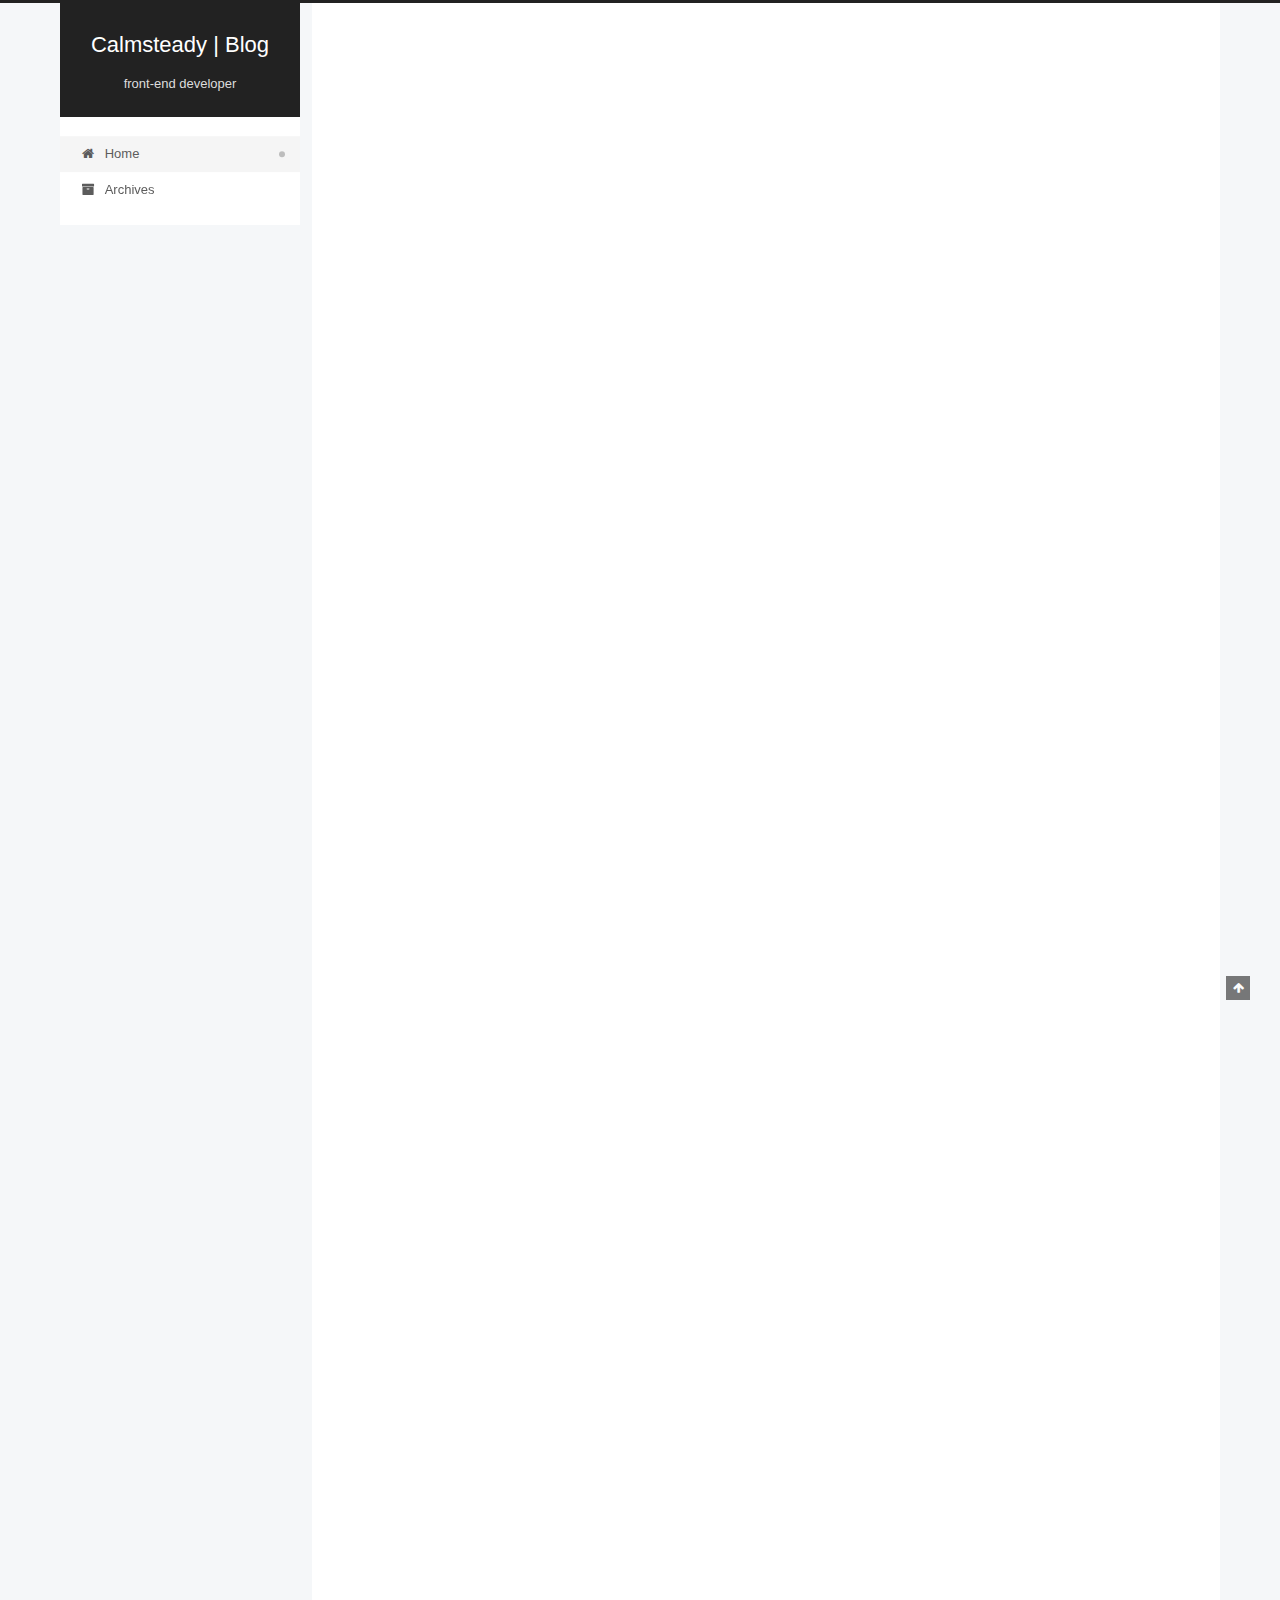
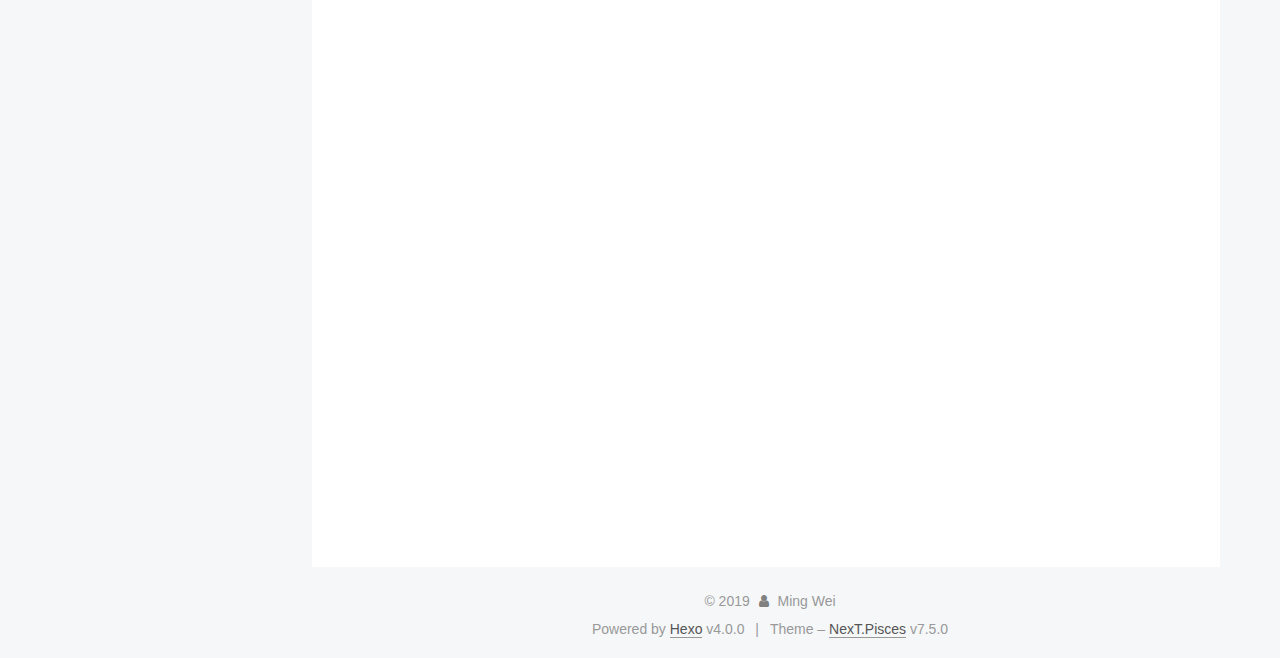
<file: index.html>
<!DOCTYPE html>
<html lang="en">
<head>
  <meta charset="UTF-8">
<meta name="viewport" content="width=device-width, initial-scale=1, maximum-scale=2">
<meta name="theme-color" content="#222">
<meta name="generator" content="Hexo 4.0.0">
  <link rel="apple-touch-icon" sizes="180x180" href="/images/apple-touch-icon-next.png">
  <link rel="icon" type="image/png" sizes="32x32" href="/images/favicon-32x32-next.png">
  <link rel="icon" type="image/png" sizes="16x16" href="/images/favicon-16x16-next.png">
  <link rel="mask-icon" href="/images/logo.svg" color="#222">

<link rel="stylesheet" href="/css/main.css">


<link rel="stylesheet" href="/lib/font-awesome/css/font-awesome.min.css">


<script id="hexo-configurations">
  var NexT = window.NexT || {};
  var CONFIG = {
    hostname: new URL('http://yoursite.com').hostname,
    root: '/',
    scheme: 'Pisces',
    version: '7.5.0',
    exturl: false,
    sidebar: {"position":"left","display":"post","offset":12,"onmobile":false},
    copycode: {"enable":false,"show_result":false,"style":null},
    back2top: {"enable":true,"sidebar":false,"scrollpercent":false},
    bookmark: {"enable":false,"color":"#222","save":"auto"},
    fancybox: false,
    mediumzoom: false,
    lazyload: false,
    pangu: false,
    algolia: {
      appID: '',
      apiKey: '',
      indexName: '',
      hits: {"per_page":10},
      labels: {"input_placeholder":"Search for Posts","hits_empty":"We didn't find any results for the search: ${query}","hits_stats":"${hits} results found in ${time} ms"}
    },
    localsearch: {"enable":false,"trigger":"auto","top_n_per_article":1,"unescape":false,"preload":false},
    path: '',
    motion: {"enable":true,"async":false,"transition":{"post_block":"fadeIn","post_header":"slideDownIn","post_body":"slideDownIn","coll_header":"slideLeftIn","sidebar":"slideUpIn"}},
    sidebarPadding: 40
  };
</script>

  <meta name="description" content="calmsteady@163.com">
<meta name="keywords" content="VUE, JavaScript, CSS, HTML">
<meta property="og:type" content="website">
<meta property="og:title" content="Calmsteady | Blog">
<meta property="og:url" content="http:&#x2F;&#x2F;yoursite.com&#x2F;index.html">
<meta property="og:site_name" content="Calmsteady | Blog">
<meta property="og:description" content="calmsteady@163.com">
<meta property="og:locale" content="en">
<meta name="twitter:card" content="summary">

<link rel="canonical" href="http://yoursite.com/">


<script id="page-configurations">
  // https://hexo.io/docs/variables.html
  CONFIG.page = {
    sidebar: "",
    isHome: true,
    isPost: false,
    isPage: false,
    isArchive: false
  };
</script>

  <title>Calmsteady | Blog</title>
  






  <noscript>
  <style>
  .use-motion .brand,
  .use-motion .menu-item,
  .sidebar-inner,
  .use-motion .post-block,
  .use-motion .pagination,
  .use-motion .comments,
  .use-motion .post-header,
  .use-motion .post-body,
  .use-motion .collection-header { opacity: initial; }

  .use-motion .site-title,
  .use-motion .site-subtitle {
    opacity: initial;
    top: initial;
  }

  .use-motion .logo-line-before i { left: initial; }
  .use-motion .logo-line-after i { right: initial; }
  </style>
</noscript>

</head>

<body itemscope itemtype="http://schema.org/WebPage">
  <div class="container use-motion">
    <div class="headband"></div>

    <header class="header" itemscope itemtype="http://schema.org/WPHeader">
      <div class="header-inner"><div class="site-brand-container">
  <div class="site-meta">

    <div>
      <a href="/" class="brand" rel="start">
        <span class="logo-line-before"><i></i></span>
        <span class="site-title">Calmsteady | Blog</span>
        <span class="logo-line-after"><i></i></span>
      </a>
    </div>
        <p class="site-subtitle">front-end developer</p>
  </div>

  <div class="site-nav-toggle">
    <div class="toggle" aria-label="Toggle navigation bar">
      <span class="toggle-line toggle-line-first"></span>
      <span class="toggle-line toggle-line-middle"></span>
      <span class="toggle-line toggle-line-last"></span>
    </div>
  </div>
</div>


<nav class="site-nav">
  
  <ul id="menu" class="menu">
        <li class="menu-item menu-item-home">

    <a href="/" rel="section"><i class="fa fa-fw fa-home"></i>Home</a>

  </li>
        <li class="menu-item menu-item-archives">

    <a href="/archives/" rel="section"><i class="fa fa-fw fa-archive"></i>Archives</a>

  </li>
  </ul>

</nav>
</div>
    </header>

    
  <div class="back-to-top">
    <i class="fa fa-arrow-up"></i>
    <span>0%</span>
  </div>


    <main class="main">
      <div class="main-inner">
        <div class="content-wrap">
          

          <div class="content">
            

  <div class="posts-expand">
        
  
  
  <article itemscope itemtype="http://schema.org/Article" class="post-block home" lang="en">
    <link itemprop="mainEntityOfPage" href="http://yoursite.com/2019/11/29/README/">

    <span hidden itemprop="author" itemscope itemtype="http://schema.org/Person">
      <meta itemprop="image" content="/images/avatar.gif">
      <meta itemprop="name" content="Ming Wei">
      <meta itemprop="description" content="calmsteady@163.com">
    </span>

    <span hidden itemprop="publisher" itemscope itemtype="http://schema.org/Organization">
      <meta itemprop="name" content="Calmsteady | Blog">
    </span>
      <header class="post-header">
        <h1 class="post-title" itemprop="name headline">
          
            <a href="/2019/11/29/README/" class="post-title-link" itemprop="url">README</a>
        </h1>

        <div class="post-meta">
            <span class="post-meta-item">
              <span class="post-meta-item-icon">
                <i class="fa fa-calendar-o"></i>
              </span>
              <span class="post-meta-item-text">Posted on</span>
              

              <time title="Created: 2019-11-29 16:38:07 / Modified: 16:43:38" itemprop="dateCreated datePublished" datetime="2019-11-29T16:38:07+08:00">2019-11-29</time>
            </span>

          

        </div>
      </header>

    
    
    
    <div class="post-body" itemprop="articleBody">

      
          <h1 id="我的博客"><a href="#我的博客" class="headerlink" title="我的博客"></a>我的<a href="calmsteady.github.io">博客</a></h1><h2 id="博客搭建是GitHub-page-＋-hexo，教程点击这里"><a href="#博客搭建是GitHub-page-＋-hexo，教程点击这里" class="headerlink" title="博客搭建是GitHub page ＋ hexo，教程点击这里"></a>博客搭建是GitHub page ＋ <a href="https://hexo.io/zh-cn/index.html" target="_blank" rel="noopener">hexo</a>，教程<a href="https://mp.weixin.qq.com/s?__biz=MzAxOTcxNTIwNQ==&mid=2457916623&idx=2&sn=81e9148f0f40e234b126fee461bbe315" target="_blank" rel="noopener">点击这里</a></h2><h2 id="致谢"><a href="#致谢" class="headerlink" title="致谢"></a>致谢</h2><p>我的博客主题来源：<strong><a href="https://github.com/theme-next/hexo-theme-next" target="_blank" rel="noopener">hexo-theme-next</a></strong></p>

      
    </div>

    
    
    
      <footer class="post-footer">
        <div class="post-eof"></div>
      </footer>
  </article>
  
  
  

        
  
  
  <article itemscope itemtype="http://schema.org/Article" class="post-block home" lang="en">
    <link itemprop="mainEntityOfPage" href="http://yoursite.com/2019/11/29/DOM%E4%BA%8B%E4%BB%B6%E6%B5%81/">

    <span hidden itemprop="author" itemscope itemtype="http://schema.org/Person">
      <meta itemprop="image" content="/images/avatar.gif">
      <meta itemprop="name" content="Ming Wei">
      <meta itemprop="description" content="calmsteady@163.com">
    </span>

    <span hidden itemprop="publisher" itemscope itemtype="http://schema.org/Organization">
      <meta itemprop="name" content="Calmsteady | Blog">
    </span>
      <header class="post-header">
        <h1 class="post-title" itemprop="name headline">
          
            <a href="/2019/11/29/DOM%E4%BA%8B%E4%BB%B6%E6%B5%81/" class="post-title-link" itemprop="url">DOM 事件流</a>
        </h1>

        <div class="post-meta">
            <span class="post-meta-item">
              <span class="post-meta-item-icon">
                <i class="fa fa-calendar-o"></i>
              </span>
              <span class="post-meta-item-text">Posted on</span>
              

              <time title="Created: 2019-11-29 16:22:21 / Modified: 16:23:53" itemprop="dateCreated datePublished" datetime="2019-11-29T16:22:21+08:00">2019-11-29</time>
            </span>

          

        </div>
      </header>

    
    
    
    <div class="post-body" itemprop="articleBody">

      
          <p><strong>事件流描述的是事件发生的时候会在元素节点之间按照特定的顺序进行传播，这个传播的过程就是DOM事件流。</strong></p>
<h2 id="三个阶段："><a href="#三个阶段：" class="headerlink" title="三个阶段："></a>三个阶段：</h2><ol>
<li><p>捕获阶段（从上到下寻找执行事件的元素）</p>
</li>
<li><p>目标元素阶段</p>
</li>
<li><p>冒泡阶段（从下到上）                                                </p>
</li>
</ol>
<h2 id="注意："><a href="#注意：" class="headerlink" title="注意："></a>注意：</h2><ol>
<li><code>js</code>代码中只能执行捕获或者冒泡其中一个阶段。</li>
<li><code>onclick</code>和<code>attachEvent</code> 只能得到冒泡阶段。</li>
<li><code>addEventListener(type,function,true/false)</code>,如果第三个参数是<code>true</code>，则代表使用捕获顺序，<code>false</code>（默认）则使用冒泡顺序。</li>
<li>捕获指的是先目标元素先为父元素，再为子元素。冒泡则相反。</li>
<li>实际开发中很少使用捕获，更关注事件冒泡。</li>
<li>有些事件没有冒泡：<code>onblur 、onfocus、onmouseover、onmouseleave</code></li>
</ol>
<h2 id="事件委托"><a href="#事件委托" class="headerlink" title="事件委托"></a>事件委托</h2><p>核心原理：给父节点设置事件监听，利用冒泡原理影响子节点，使子节点能够触发父节点的事件。</p>
<h2 id="事件对象的target和this"><a href="#事件对象的target和this" class="headerlink" title="事件对象的target和this"></a>事件对象的target和this</h2><figure class="highlight javascript"><table><tr><td class="gutter"><pre><span class="line">1</span></pre></td><td class="code"><pre><span class="line"><span class="comment">//设置事件对象e</span></span></pre></td></tr><tr><td class="gutter"><pre><span class="line">2</span></pre></td><td class="code"><pre><span class="line">node.addEventListener(<span class="string">'event'</span>,fn(e)&#123;</span></pre></td></tr><tr><td class="gutter"><pre><span class="line">3</span></pre></td><td class="code"><pre><span class="line">                      <span class="built_in">console</span>.log(e.target)</span></pre></td></tr><tr><td class="gutter"><pre><span class="line">4</span></pre></td><td class="code"><pre><span class="line"> 						<span class="built_in">console</span>.log(e.this)</span></pre></td></tr><tr><td class="gutter"><pre><span class="line">5</span></pre></td><td class="code"><pre><span class="line">					</span></pre></td></tr><tr><td class="gutter"><pre><span class="line">6</span></pre></td><td class="code"><pre><span class="line">                      &#125;)</span></pre></td></tr><tr><td class="gutter"><pre><span class="line">7</span></pre></td><td class="code"><pre><span class="line"><span class="comment">//target 点击哪个节点，target就指向哪个节点，如果点击子节点，那么log输出 nodechildren</span></span></pre></td></tr><tr><td class="gutter"><pre><span class="line">8</span></pre></td><td class="code"><pre><span class="line"><span class="comment">//this   绑点哪个节点 就指向哪个节点，即永远指向父节点node</span></span></pre></td></tr></table></figure>


      
    </div>

    
    
    
      <footer class="post-footer">
        <div class="post-eof"></div>
      </footer>
  </article>
  
  
  

        
  
  
  <article itemscope itemtype="http://schema.org/Article" class="post-block home" lang="en">
    <link itemprop="mainEntityOfPage" href="http://yoursite.com/2019/11/29/hello-world/">

    <span hidden itemprop="author" itemscope itemtype="http://schema.org/Person">
      <meta itemprop="image" content="/images/avatar.gif">
      <meta itemprop="name" content="Ming Wei">
      <meta itemprop="description" content="calmsteady@163.com">
    </span>

    <span hidden itemprop="publisher" itemscope itemtype="http://schema.org/Organization">
      <meta itemprop="name" content="Calmsteady | Blog">
    </span>
      <header class="post-header">
        <h1 class="post-title" itemprop="name headline">
          
            <a href="/2019/11/29/hello-world/" class="post-title-link" itemprop="url">Hello World</a>
        </h1>

        <div class="post-meta">
            <span class="post-meta-item">
              <span class="post-meta-item-icon">
                <i class="fa fa-calendar-o"></i>
              </span>
              <span class="post-meta-item-text">Posted on</span>
              

              <time title="Created: 2019-11-29 14:59:58 / Modified: 16:32:13" itemprop="dateCreated datePublished" datetime="2019-11-29T14:59:58+08:00">2019-11-29</time>
            </span>

          

        </div>
      </header>

    
    
    
    <div class="post-body" itemprop="articleBody">

      
          <h1 id="My-first-blog！"><a href="#My-first-blog！" class="headerlink" title="My first blog！"></a>My first blog！</h1>
      
    </div>

    
    
    
      <footer class="post-footer">
        <div class="post-eof"></div>
      </footer>
  </article>
  
  
  

  </div>

  



          </div>
          

        </div>
          
  
  <div class="toggle sidebar-toggle">
    <span class="toggle-line toggle-line-first"></span>
    <span class="toggle-line toggle-line-middle"></span>
    <span class="toggle-line toggle-line-last"></span>
  </div>

  <aside class="sidebar">
    <div class="sidebar-inner">

      <ul class="sidebar-nav motion-element">
        <li class="sidebar-nav-toc">
          Table of Contents
        </li>
        <li class="sidebar-nav-overview">
          Overview
        </li>
      </ul>

      <!--noindex-->
      <div class="post-toc-wrap sidebar-panel">
      </div>
      <!--/noindex-->

      <div class="site-overview-wrap sidebar-panel">
        <div class="site-author motion-element" itemprop="author" itemscope itemtype="http://schema.org/Person">
  <p class="site-author-name" itemprop="name">Ming Wei</p>
  <div class="site-description" itemprop="description">calmsteady@163.com</div>
</div>
<div class="site-state-wrap motion-element">
  <nav class="site-state">
      <div class="site-state-item site-state-posts">
          <a href="/archives/">
        
          <span class="site-state-item-count">3</span>
          <span class="site-state-item-name">posts</span>
        </a>
      </div>
  </nav>
</div>
  <div class="links-of-author motion-element">
      <span class="links-of-author-item">
        <a href="https://github.com/Calmsteady" title="GitHub → https:&#x2F;&#x2F;github.com&#x2F;Calmsteady" rel="noopener" target="_blank"><i class="fa fa-fw fa-github"></i>GitHub</a>
      </span>
      <span class="links-of-author-item">
        <a href="https://weibo.com/5274696194" title="Weibo → https:&#x2F;&#x2F;weibo.com&#x2F;5274696194" rel="noopener" target="_blank"><i class="fa fa-fw fa-weibo"></i>Weibo</a>
      </span>
  </div>



      </div>

    </div>
  </aside>
  <div id="sidebar-dimmer"></div>


      </div>
    </main>

    <footer class="footer">
      <div class="footer-inner">
        

<div class="copyright">
  
  &copy; 
  <span itemprop="copyrightYear">2019</span>
  <span class="with-love">
    <i class="fa fa-user"></i>
  </span>
  <span class="author" itemprop="copyrightHolder">Ming Wei</span>
</div>
  <div class="powered-by">Powered by <a href="https://hexo.io/" class="theme-link" rel="noopener" target="_blank">Hexo</a> v4.0.0
  </div>
  <span class="post-meta-divider">|</span>
  <div class="theme-info">Theme – <a href="https://pisces.theme-next.org/" class="theme-link" rel="noopener" target="_blank">NexT.Pisces</a> v7.5.0
  </div>

        








        
      </div>
    </footer>
  </div>

  
  <script src="/lib/anime.min.js"></script>
  <script src="/lib/velocity/velocity.min.js"></script>
  <script src="/lib/velocity/velocity.ui.min.js"></script>
<script src="/js/utils.js"></script><script src="/js/motion.js"></script>
<script src="/js/schemes/pisces.js"></script>
<script src="/js/next-boot.js"></script>



  
















  

  

</body>
</html>
</file>
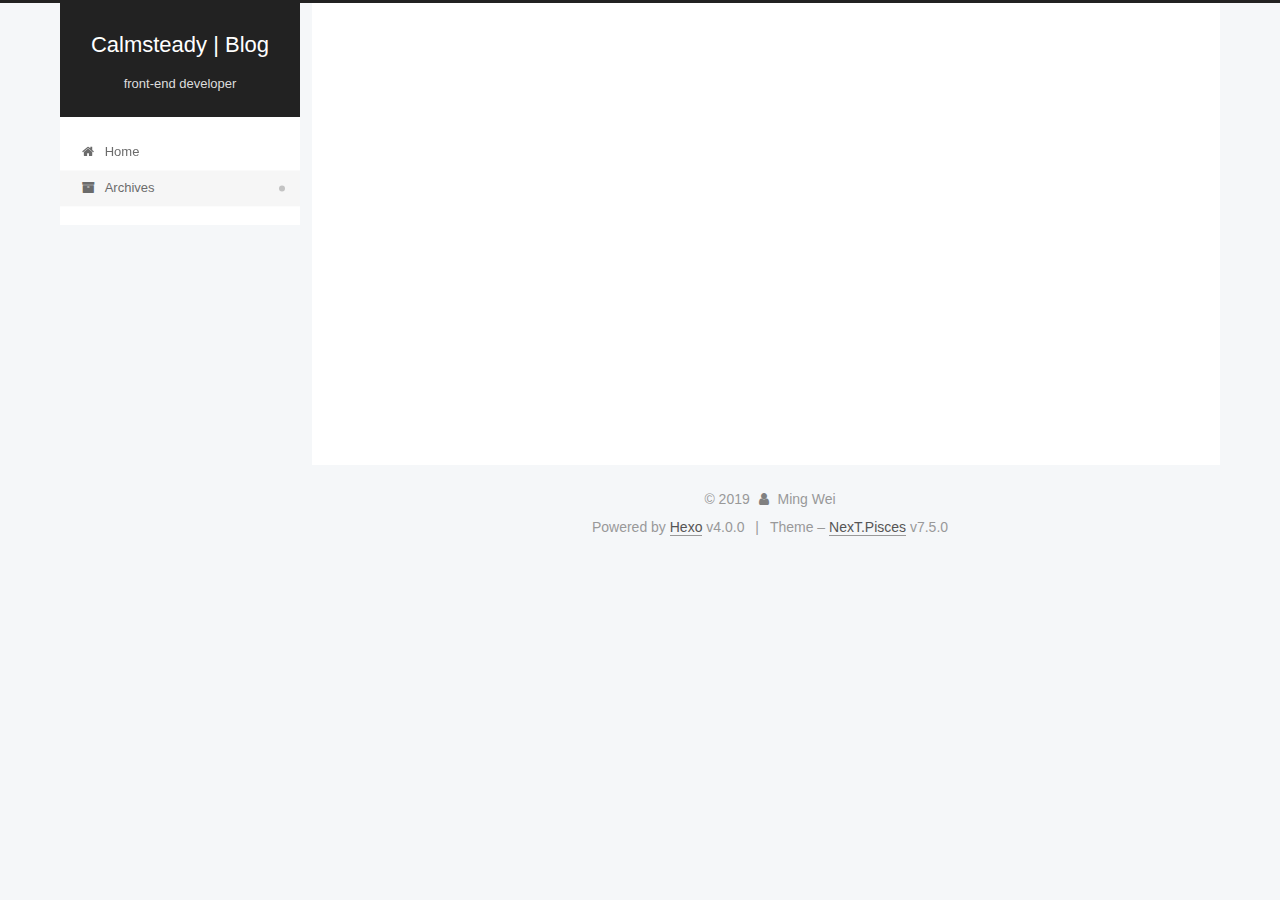
<file: archives/index.html>
<!DOCTYPE html>
<html lang="en">
<head>
  <meta charset="UTF-8">
<meta name="viewport" content="width=device-width, initial-scale=1, maximum-scale=2">
<meta name="theme-color" content="#222">
<meta name="generator" content="Hexo 4.0.0">
  <link rel="apple-touch-icon" sizes="180x180" href="/images/apple-touch-icon-next.png">
  <link rel="icon" type="image/png" sizes="32x32" href="/images/favicon-32x32-next.png">
  <link rel="icon" type="image/png" sizes="16x16" href="/images/favicon-16x16-next.png">
  <link rel="mask-icon" href="/images/logo.svg" color="#222">

<link rel="stylesheet" href="/css/main.css">


<link rel="stylesheet" href="/lib/font-awesome/css/font-awesome.min.css">


<script id="hexo-configurations">
  var NexT = window.NexT || {};
  var CONFIG = {
    hostname: new URL('http://yoursite.com').hostname,
    root: '/',
    scheme: 'Pisces',
    version: '7.5.0',
    exturl: false,
    sidebar: {"position":"left","display":"post","offset":12,"onmobile":false},
    copycode: {"enable":false,"show_result":false,"style":null},
    back2top: {"enable":true,"sidebar":false,"scrollpercent":false},
    bookmark: {"enable":false,"color":"#222","save":"auto"},
    fancybox: false,
    mediumzoom: false,
    lazyload: false,
    pangu: false,
    algolia: {
      appID: '',
      apiKey: '',
      indexName: '',
      hits: {"per_page":10},
      labels: {"input_placeholder":"Search for Posts","hits_empty":"We didn't find any results for the search: ${query}","hits_stats":"${hits} results found in ${time} ms"}
    },
    localsearch: {"enable":false,"trigger":"auto","top_n_per_article":1,"unescape":false,"preload":false},
    path: '',
    motion: {"enable":true,"async":false,"transition":{"post_block":"fadeIn","post_header":"slideDownIn","post_body":"slideDownIn","coll_header":"slideLeftIn","sidebar":"slideUpIn"}},
    sidebarPadding: 40
  };
</script>

  <meta name="description" content="calmsteady@163.com">
<meta name="keywords" content="VUE, JavaScript, CSS, HTML">
<meta property="og:type" content="website">
<meta property="og:title" content="Calmsteady | Blog">
<meta property="og:url" content="http:&#x2F;&#x2F;yoursite.com&#x2F;archives&#x2F;index.html">
<meta property="og:site_name" content="Calmsteady | Blog">
<meta property="og:description" content="calmsteady@163.com">
<meta property="og:locale" content="en">
<meta name="twitter:card" content="summary">

<link rel="canonical" href="http://yoursite.com/archives/">


<script id="page-configurations">
  // https://hexo.io/docs/variables.html
  CONFIG.page = {
    sidebar: "",
    isHome: false,
    isPost: false,
    isPage: false,
    isArchive: true
  };
</script>

  <title>Archive | Calmsteady | Blog</title>
  






  <noscript>
  <style>
  .use-motion .brand,
  .use-motion .menu-item,
  .sidebar-inner,
  .use-motion .post-block,
  .use-motion .pagination,
  .use-motion .comments,
  .use-motion .post-header,
  .use-motion .post-body,
  .use-motion .collection-header { opacity: initial; }

  .use-motion .site-title,
  .use-motion .site-subtitle {
    opacity: initial;
    top: initial;
  }

  .use-motion .logo-line-before i { left: initial; }
  .use-motion .logo-line-after i { right: initial; }
  </style>
</noscript>

</head>

<body itemscope itemtype="http://schema.org/WebPage">
  <div class="container use-motion">
    <div class="headband"></div>

    <header class="header" itemscope itemtype="http://schema.org/WPHeader">
      <div class="header-inner"><div class="site-brand-container">
  <div class="site-meta">

    <div>
      <a href="/" class="brand" rel="start">
        <span class="logo-line-before"><i></i></span>
        <span class="site-title">Calmsteady | Blog</span>
        <span class="logo-line-after"><i></i></span>
      </a>
    </div>
        <p class="site-subtitle">front-end developer</p>
  </div>

  <div class="site-nav-toggle">
    <div class="toggle" aria-label="Toggle navigation bar">
      <span class="toggle-line toggle-line-first"></span>
      <span class="toggle-line toggle-line-middle"></span>
      <span class="toggle-line toggle-line-last"></span>
    </div>
  </div>
</div>


<nav class="site-nav">
  
  <ul id="menu" class="menu">
        <li class="menu-item menu-item-home">

    <a href="/" rel="section"><i class="fa fa-fw fa-home"></i>Home</a>

  </li>
        <li class="menu-item menu-item-archives">

    <a href="/archives/" rel="section"><i class="fa fa-fw fa-archive"></i>Archives</a>

  </li>
  </ul>

</nav>
</div>
    </header>

    
  <div class="back-to-top">
    <i class="fa fa-arrow-up"></i>
    <span>0%</span>
  </div>


    <main class="main">
      <div class="main-inner">
        <div class="content-wrap">
          

          <div class="content">
            

  
  
  
  <div class="post-block">
    <div class="posts-collapse">
      <div class="collection-title">
        <span class="collection-header">Um..! 3 posts in total. Keep on posting.</span>
      </div>

      
    <div class="collection-year">
      <h1 class="collection-header">2019</h1>
    </div>

  <article itemscope itemtype="http://schema.org/Article">
    <header class="post-header">

      <div class="post-meta">
        <time itemprop="dateCreated"
              datetime="2019-12-08T14:21:54+08:00"
              content="2019-12-08">
          12-08
        </time>
      </div>

      <h2 class="post-title">
          <a class="post-title-link" href="/2019/12/08/%E5%8E%9F%E7%94%9FJS%EF%BC%8BCSS3%E5%AE%9E%E7%8E%B0%E8%BD%AE%E6%92%AD%E5%9B%BE%E6%95%88%E6%9E%9C/" itemprop="url">
            <span itemprop="name">原生JS＋CSS3实现轮播图效果</span>
          </a>
      </h2>

    </header>
  </article>

  <article itemscope itemtype="http://schema.org/Article">
    <header class="post-header">

      <div class="post-meta">
        <time itemprop="dateCreated"
              datetime="2019-11-29T16:22:21+08:00"
              content="2019-11-29">
          11-29
        </time>
      </div>

      <h2 class="post-title">
          <a class="post-title-link" href="/2019/11/29/DOM%E4%BA%8B%E4%BB%B6%E6%B5%81/" itemprop="url">
            <span itemprop="name">DOM 事件流</span>
          </a>
      </h2>

    </header>
  </article>

  <article itemscope itemtype="http://schema.org/Article">
    <header class="post-header">

      <div class="post-meta">
        <time itemprop="dateCreated"
              datetime="2019-11-29T14:59:58+08:00"
              content="2019-11-29">
          11-29
        </time>
      </div>

      <h2 class="post-title">
          <a class="post-title-link" href="/2019/11/29/hello-world/" itemprop="url">
            <span itemprop="name">Hello World</span>
          </a>
      </h2>

    </header>
  </article>


    </div>
  </div>
  
  
  

  



          </div>
          

        </div>
          
  
  <div class="toggle sidebar-toggle">
    <span class="toggle-line toggle-line-first"></span>
    <span class="toggle-line toggle-line-middle"></span>
    <span class="toggle-line toggle-line-last"></span>
  </div>

  <aside class="sidebar">
    <div class="sidebar-inner">

      <ul class="sidebar-nav motion-element">
        <li class="sidebar-nav-toc">
          Table of Contents
        </li>
        <li class="sidebar-nav-overview">
          Overview
        </li>
      </ul>

      <!--noindex-->
      <div class="post-toc-wrap sidebar-panel">
      </div>
      <!--/noindex-->

      <div class="site-overview-wrap sidebar-panel">
        <div class="site-author motion-element" itemprop="author" itemscope itemtype="http://schema.org/Person">
  <p class="site-author-name" itemprop="name">Ming Wei</p>
  <div class="site-description" itemprop="description">calmsteady@163.com</div>
</div>
<div class="site-state-wrap motion-element">
  <nav class="site-state">
      <div class="site-state-item site-state-posts">
          <a href="/archives/">
        
          <span class="site-state-item-count">3</span>
          <span class="site-state-item-name">posts</span>
        </a>
      </div>
  </nav>
</div>
  <div class="links-of-author motion-element">
      <span class="links-of-author-item">
        <a href="https://github.com/Calmsteady" title="GitHub → https:&#x2F;&#x2F;github.com&#x2F;Calmsteady" rel="noopener" target="_blank"><i class="fa fa-fw fa-github"></i>GitHub</a>
      </span>
      <span class="links-of-author-item">
        <a href="https://weibo.com/5274696194" title="Weibo → https:&#x2F;&#x2F;weibo.com&#x2F;5274696194" rel="noopener" target="_blank"><i class="fa fa-fw fa-weibo"></i>Weibo</a>
      </span>
  </div>



      </div>

    </div>
  </aside>
  <div id="sidebar-dimmer"></div>


      </div>
    </main>

    <footer class="footer">
      <div class="footer-inner">
        

<div class="copyright">
  
  &copy; 
  <span itemprop="copyrightYear">2019</span>
  <span class="with-love">
    <i class="fa fa-user"></i>
  </span>
  <span class="author" itemprop="copyrightHolder">Ming Wei</span>
</div>
  <div class="powered-by">Powered by <a href="https://hexo.io/" class="theme-link" rel="noopener" target="_blank">Hexo</a> v4.0.0
  </div>
  <span class="post-meta-divider">|</span>
  <div class="theme-info">Theme – <a href="https://pisces.theme-next.org/" class="theme-link" rel="noopener" target="_blank">NexT.Pisces</a> v7.5.0
  </div>

        








        
      </div>
    </footer>
  </div>

  
  <script src="/lib/anime.min.js"></script>
  <script src="/lib/velocity/velocity.min.js"></script>
  <script src="/lib/velocity/velocity.ui.min.js"></script>
<script src="/js/utils.js"></script><script src="/js/motion.js"></script>
<script src="/js/schemes/pisces.js"></script>
<script src="/js/next-boot.js"></script>



  
















  

  

</body>
</html>
</file>
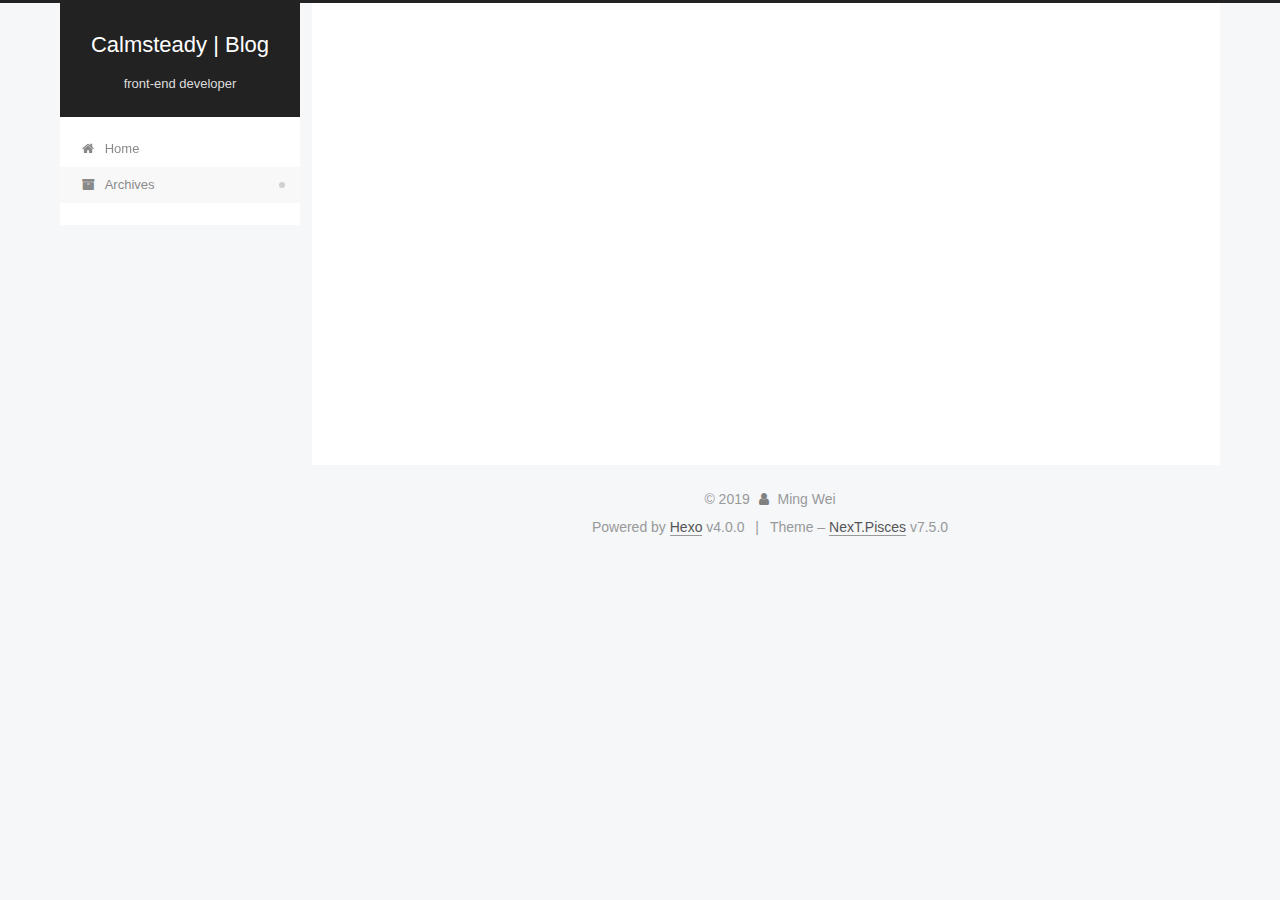
<file: archives/2019/index.html>
<!DOCTYPE html>
<html lang="en">
<head>
  <meta charset="UTF-8">
<meta name="viewport" content="width=device-width, initial-scale=1, maximum-scale=2">
<meta name="theme-color" content="#222">
<meta name="generator" content="Hexo 4.0.0">
  <link rel="apple-touch-icon" sizes="180x180" href="/images/apple-touch-icon-next.png">
  <link rel="icon" type="image/png" sizes="32x32" href="/images/favicon-32x32-next.png">
  <link rel="icon" type="image/png" sizes="16x16" href="/images/favicon-16x16-next.png">
  <link rel="mask-icon" href="/images/logo.svg" color="#222">

<link rel="stylesheet" href="/css/main.css">


<link rel="stylesheet" href="/lib/font-awesome/css/font-awesome.min.css">


<script id="hexo-configurations">
  var NexT = window.NexT || {};
  var CONFIG = {
    hostname: new URL('http://yoursite.com').hostname,
    root: '/',
    scheme: 'Pisces',
    version: '7.5.0',
    exturl: false,
    sidebar: {"position":"left","display":"post","offset":12,"onmobile":false},
    copycode: {"enable":false,"show_result":false,"style":null},
    back2top: {"enable":true,"sidebar":false,"scrollpercent":false},
    bookmark: {"enable":false,"color":"#222","save":"auto"},
    fancybox: false,
    mediumzoom: false,
    lazyload: false,
    pangu: false,
    algolia: {
      appID: '',
      apiKey: '',
      indexName: '',
      hits: {"per_page":10},
      labels: {"input_placeholder":"Search for Posts","hits_empty":"We didn't find any results for the search: ${query}","hits_stats":"${hits} results found in ${time} ms"}
    },
    localsearch: {"enable":false,"trigger":"auto","top_n_per_article":1,"unescape":false,"preload":false},
    path: '',
    motion: {"enable":true,"async":false,"transition":{"post_block":"fadeIn","post_header":"slideDownIn","post_body":"slideDownIn","coll_header":"slideLeftIn","sidebar":"slideUpIn"}},
    sidebarPadding: 40
  };
</script>

  <meta name="description" content="calmsteady@163.com">
<meta name="keywords" content="VUE, JavaScript, CSS, HTML">
<meta property="og:type" content="website">
<meta property="og:title" content="Calmsteady | Blog">
<meta property="og:url" content="http:&#x2F;&#x2F;yoursite.com&#x2F;archives&#x2F;2019&#x2F;index.html">
<meta property="og:site_name" content="Calmsteady | Blog">
<meta property="og:description" content="calmsteady@163.com">
<meta property="og:locale" content="en">
<meta name="twitter:card" content="summary">

<link rel="canonical" href="http://yoursite.com/archives/2019/">


<script id="page-configurations">
  // https://hexo.io/docs/variables.html
  CONFIG.page = {
    sidebar: "",
    isHome: false,
    isPost: false,
    isPage: false,
    isArchive: true
  };
</script>

  <title>Archive | Calmsteady | Blog</title>
  






  <noscript>
  <style>
  .use-motion .brand,
  .use-motion .menu-item,
  .sidebar-inner,
  .use-motion .post-block,
  .use-motion .pagination,
  .use-motion .comments,
  .use-motion .post-header,
  .use-motion .post-body,
  .use-motion .collection-header { opacity: initial; }

  .use-motion .site-title,
  .use-motion .site-subtitle {
    opacity: initial;
    top: initial;
  }

  .use-motion .logo-line-before i { left: initial; }
  .use-motion .logo-line-after i { right: initial; }
  </style>
</noscript>

</head>

<body itemscope itemtype="http://schema.org/WebPage">
  <div class="container use-motion">
    <div class="headband"></div>

    <header class="header" itemscope itemtype="http://schema.org/WPHeader">
      <div class="header-inner"><div class="site-brand-container">
  <div class="site-meta">

    <div>
      <a href="/" class="brand" rel="start">
        <span class="logo-line-before"><i></i></span>
        <span class="site-title">Calmsteady | Blog</span>
        <span class="logo-line-after"><i></i></span>
      </a>
    </div>
        <p class="site-subtitle">front-end developer</p>
  </div>

  <div class="site-nav-toggle">
    <div class="toggle" aria-label="Toggle navigation bar">
      <span class="toggle-line toggle-line-first"></span>
      <span class="toggle-line toggle-line-middle"></span>
      <span class="toggle-line toggle-line-last"></span>
    </div>
  </div>
</div>


<nav class="site-nav">
  
  <ul id="menu" class="menu">
        <li class="menu-item menu-item-home">

    <a href="/" rel="section"><i class="fa fa-fw fa-home"></i>Home</a>

  </li>
        <li class="menu-item menu-item-archives">

    <a href="/archives/" rel="section"><i class="fa fa-fw fa-archive"></i>Archives</a>

  </li>
  </ul>

</nav>
</div>
    </header>

    
  <div class="back-to-top">
    <i class="fa fa-arrow-up"></i>
    <span>0%</span>
  </div>


    <main class="main">
      <div class="main-inner">
        <div class="content-wrap">
          

          <div class="content">
            

  
  
  
  <div class="post-block">
    <div class="posts-collapse">
      <div class="collection-title">
        <span class="collection-header">Um..! 3 posts in total. Keep on posting.</span>
      </div>

      
    <div class="collection-year">
      <h1 class="collection-header">2019</h1>
    </div>

  <article itemscope itemtype="http://schema.org/Article">
    <header class="post-header">

      <div class="post-meta">
        <time itemprop="dateCreated"
              datetime="2019-12-08T14:21:54+08:00"
              content="2019-12-08">
          12-08
        </time>
      </div>

      <h2 class="post-title">
          <a class="post-title-link" href="/2019/12/08/%E5%8E%9F%E7%94%9FJS%EF%BC%8BCSS3%E5%AE%9E%E7%8E%B0%E8%BD%AE%E6%92%AD%E5%9B%BE%E6%95%88%E6%9E%9C/" itemprop="url">
            <span itemprop="name">原生JS＋CSS3实现轮播图效果</span>
          </a>
      </h2>

    </header>
  </article>

  <article itemscope itemtype="http://schema.org/Article">
    <header class="post-header">

      <div class="post-meta">
        <time itemprop="dateCreated"
              datetime="2019-11-29T16:22:21+08:00"
              content="2019-11-29">
          11-29
        </time>
      </div>

      <h2 class="post-title">
          <a class="post-title-link" href="/2019/11/29/DOM%E4%BA%8B%E4%BB%B6%E6%B5%81/" itemprop="url">
            <span itemprop="name">DOM 事件流</span>
          </a>
      </h2>

    </header>
  </article>

  <article itemscope itemtype="http://schema.org/Article">
    <header class="post-header">

      <div class="post-meta">
        <time itemprop="dateCreated"
              datetime="2019-11-29T14:59:58+08:00"
              content="2019-11-29">
          11-29
        </time>
      </div>

      <h2 class="post-title">
          <a class="post-title-link" href="/2019/11/29/hello-world/" itemprop="url">
            <span itemprop="name">Hello World</span>
          </a>
      </h2>

    </header>
  </article>


    </div>
  </div>
  
  
  

  



          </div>
          

        </div>
          
  
  <div class="toggle sidebar-toggle">
    <span class="toggle-line toggle-line-first"></span>
    <span class="toggle-line toggle-line-middle"></span>
    <span class="toggle-line toggle-line-last"></span>
  </div>

  <aside class="sidebar">
    <div class="sidebar-inner">

      <ul class="sidebar-nav motion-element">
        <li class="sidebar-nav-toc">
          Table of Contents
        </li>
        <li class="sidebar-nav-overview">
          Overview
        </li>
      </ul>

      <!--noindex-->
      <div class="post-toc-wrap sidebar-panel">
      </div>
      <!--/noindex-->

      <div class="site-overview-wrap sidebar-panel">
        <div class="site-author motion-element" itemprop="author" itemscope itemtype="http://schema.org/Person">
  <p class="site-author-name" itemprop="name">Ming Wei</p>
  <div class="site-description" itemprop="description">calmsteady@163.com</div>
</div>
<div class="site-state-wrap motion-element">
  <nav class="site-state">
      <div class="site-state-item site-state-posts">
          <a href="/archives/">
        
          <span class="site-state-item-count">3</span>
          <span class="site-state-item-name">posts</span>
        </a>
      </div>
  </nav>
</div>
  <div class="links-of-author motion-element">
      <span class="links-of-author-item">
        <a href="https://github.com/Calmsteady" title="GitHub → https:&#x2F;&#x2F;github.com&#x2F;Calmsteady" rel="noopener" target="_blank"><i class="fa fa-fw fa-github"></i>GitHub</a>
      </span>
      <span class="links-of-author-item">
        <a href="https://weibo.com/5274696194" title="Weibo → https:&#x2F;&#x2F;weibo.com&#x2F;5274696194" rel="noopener" target="_blank"><i class="fa fa-fw fa-weibo"></i>Weibo</a>
      </span>
  </div>



      </div>

    </div>
  </aside>
  <div id="sidebar-dimmer"></div>


      </div>
    </main>

    <footer class="footer">
      <div class="footer-inner">
        

<div class="copyright">
  
  &copy; 
  <span itemprop="copyrightYear">2019</span>
  <span class="with-love">
    <i class="fa fa-user"></i>
  </span>
  <span class="author" itemprop="copyrightHolder">Ming Wei</span>
</div>
  <div class="powered-by">Powered by <a href="https://hexo.io/" class="theme-link" rel="noopener" target="_blank">Hexo</a> v4.0.0
  </div>
  <span class="post-meta-divider">|</span>
  <div class="theme-info">Theme – <a href="https://pisces.theme-next.org/" class="theme-link" rel="noopener" target="_blank">NexT.Pisces</a> v7.5.0
  </div>

        








        
      </div>
    </footer>
  </div>

  
  <script src="/lib/anime.min.js"></script>
  <script src="/lib/velocity/velocity.min.js"></script>
  <script src="/lib/velocity/velocity.ui.min.js"></script>
<script src="/js/utils.js"></script><script src="/js/motion.js"></script>
<script src="/js/schemes/pisces.js"></script>
<script src="/js/next-boot.js"></script>



  
















  

  

</body>
</html>
</file>
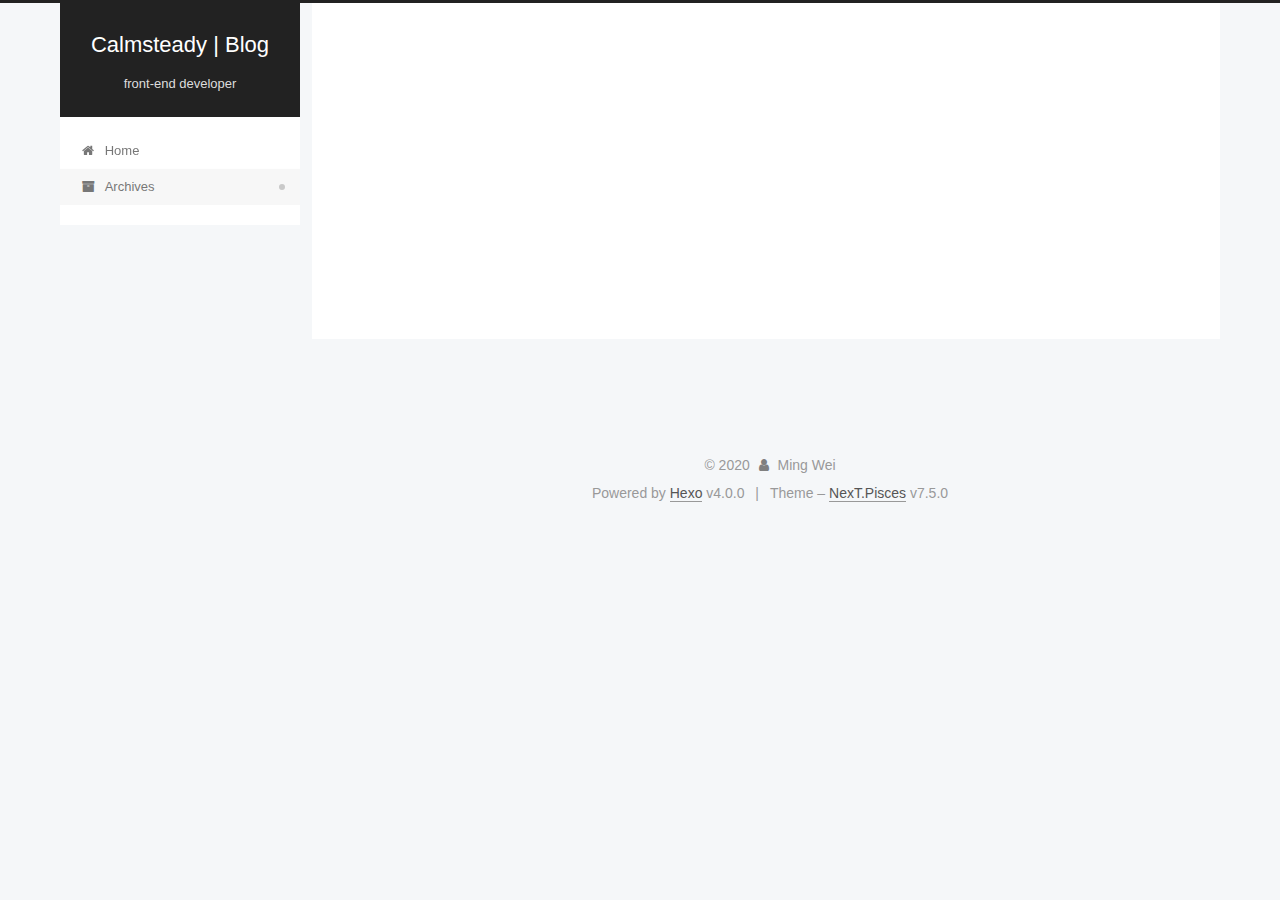
<file: archives/2020/index.html>
<!DOCTYPE html>
<html lang="en">
<head>
  <meta charset="UTF-8">
<meta name="viewport" content="width=device-width, initial-scale=1, maximum-scale=2">
<meta name="theme-color" content="#222">
<meta name="generator" content="Hexo 4.0.0">
  <link rel="apple-touch-icon" sizes="180x180" href="/images/apple-touch-icon-next.png">
  <link rel="icon" type="image/png" sizes="32x32" href="/images/favicon-32x32-next.png">
  <link rel="icon" type="image/png" sizes="16x16" href="/images/favicon-16x16-next.png">
  <link rel="mask-icon" href="/images/logo.svg" color="#222">

<link rel="stylesheet" href="/css/main.css">


<link rel="stylesheet" href="/lib/font-awesome/css/font-awesome.min.css">


<script id="hexo-configurations">
  var NexT = window.NexT || {};
  var CONFIG = {
    hostname: new URL('http://yoursite.com').hostname,
    root: '/',
    scheme: 'Pisces',
    version: '7.5.0',
    exturl: false,
    sidebar: {"position":"left","display":"post","offset":12,"onmobile":false},
    copycode: {"enable":false,"show_result":false,"style":null},
    back2top: {"enable":true,"sidebar":false,"scrollpercent":false},
    bookmark: {"enable":false,"color":"#222","save":"auto"},
    fancybox: false,
    mediumzoom: false,
    lazyload: false,
    pangu: false,
    algolia: {
      appID: '',
      apiKey: '',
      indexName: '',
      hits: {"per_page":10},
      labels: {"input_placeholder":"Search for Posts","hits_empty":"We didn't find any results for the search: ${query}","hits_stats":"${hits} results found in ${time} ms"}
    },
    localsearch: {"enable":false,"trigger":"auto","top_n_per_article":1,"unescape":false,"preload":false},
    path: '',
    motion: {"enable":true,"async":false,"transition":{"post_block":"fadeIn","post_header":"slideDownIn","post_body":"slideDownIn","coll_header":"slideLeftIn","sidebar":"slideUpIn"}},
    sidebarPadding: 40
  };
</script>

  <meta name="description" content="calmsteady@163.com">
<meta name="keywords" content="VUE, JavaScript, CSS, HTML">
<meta property="og:type" content="website">
<meta property="og:title" content="Calmsteady | Blog">
<meta property="og:url" content="http:&#x2F;&#x2F;yoursite.com&#x2F;archives&#x2F;2020&#x2F;index.html">
<meta property="og:site_name" content="Calmsteady | Blog">
<meta property="og:description" content="calmsteady@163.com">
<meta property="og:locale" content="en">
<meta name="twitter:card" content="summary">

<link rel="canonical" href="http://yoursite.com/archives/2020/">


<script id="page-configurations">
  // https://hexo.io/docs/variables.html
  CONFIG.page = {
    sidebar: "",
    isHome: false,
    isPost: false,
    isPage: false,
    isArchive: true
  };
</script>

  <title>Archive | Calmsteady | Blog</title>
  






  <noscript>
  <style>
  .use-motion .brand,
  .use-motion .menu-item,
  .sidebar-inner,
  .use-motion .post-block,
  .use-motion .pagination,
  .use-motion .comments,
  .use-motion .post-header,
  .use-motion .post-body,
  .use-motion .collection-header { opacity: initial; }

  .use-motion .site-title,
  .use-motion .site-subtitle {
    opacity: initial;
    top: initial;
  }

  .use-motion .logo-line-before i { left: initial; }
  .use-motion .logo-line-after i { right: initial; }
  </style>
</noscript>

</head>

<body itemscope itemtype="http://schema.org/WebPage">
  <div class="container use-motion">
    <div class="headband"></div>

    <header class="header" itemscope itemtype="http://schema.org/WPHeader">
      <div class="header-inner"><div class="site-brand-container">
  <div class="site-meta">

    <div>
      <a href="/" class="brand" rel="start">
        <span class="logo-line-before"><i></i></span>
        <span class="site-title">Calmsteady | Blog</span>
        <span class="logo-line-after"><i></i></span>
      </a>
    </div>
        <p class="site-subtitle">front-end developer</p>
  </div>

  <div class="site-nav-toggle">
    <div class="toggle" aria-label="Toggle navigation bar">
      <span class="toggle-line toggle-line-first"></span>
      <span class="toggle-line toggle-line-middle"></span>
      <span class="toggle-line toggle-line-last"></span>
    </div>
  </div>
</div>


<nav class="site-nav">
  
  <ul id="menu" class="menu">
        <li class="menu-item menu-item-home">

    <a href="/" rel="section"><i class="fa fa-fw fa-home"></i>Home</a>

  </li>
        <li class="menu-item menu-item-archives">

    <a href="/archives/" rel="section"><i class="fa fa-fw fa-archive"></i>Archives</a>

  </li>
  </ul>

</nav>
</div>
    </header>

    
  <div class="back-to-top">
    <i class="fa fa-arrow-up"></i>
    <span>0%</span>
  </div>


    <main class="main">
      <div class="main-inner">
        <div class="content-wrap">
          

          <div class="content">
            

  
  
  
  <div class="post-block">
    <div class="posts-collapse">
      <div class="collection-title">
        <span class="collection-header">Um..! 4 posts in total. Keep on posting.</span>
      </div>

      
    <div class="collection-year">
      <h1 class="collection-header">2020</h1>
    </div>

  <article itemscope itemtype="http://schema.org/Article">
    <header class="post-header">

      <div class="post-meta">
        <time itemprop="dateCreated"
              datetime="2020-01-05T16:39:17+08:00"
              content="2020-01-05">
          01-05
        </time>
      </div>

      <h2 class="post-title">
          <a class="post-title-link" href="/2020/01/05/JavaScript%20ES6%20%20class%20super%20%E4%B8%89%E4%B8%AA%E5%B0%8F%E7%9F%A5%E8%AF%86%E7%82%B9/" itemprop="url">
            <span itemprop="name">JavaScript ES6  class super 三个小知识点</span>
          </a>
      </h2>

    </header>
  </article>


    </div>
  </div>
  
  
  

  



          </div>
          

        </div>
          
  
  <div class="toggle sidebar-toggle">
    <span class="toggle-line toggle-line-first"></span>
    <span class="toggle-line toggle-line-middle"></span>
    <span class="toggle-line toggle-line-last"></span>
  </div>

  <aside class="sidebar">
    <div class="sidebar-inner">

      <ul class="sidebar-nav motion-element">
        <li class="sidebar-nav-toc">
          Table of Contents
        </li>
        <li class="sidebar-nav-overview">
          Overview
        </li>
      </ul>

      <!--noindex-->
      <div class="post-toc-wrap sidebar-panel">
      </div>
      <!--/noindex-->

      <div class="site-overview-wrap sidebar-panel">
        <div class="site-author motion-element" itemprop="author" itemscope itemtype="http://schema.org/Person">
  <p class="site-author-name" itemprop="name">Ming Wei</p>
  <div class="site-description" itemprop="description">calmsteady@163.com</div>
</div>
<div class="site-state-wrap motion-element">
  <nav class="site-state">
      <div class="site-state-item site-state-posts">
          <a href="/archives/">
        
          <span class="site-state-item-count">4</span>
          <span class="site-state-item-name">posts</span>
        </a>
      </div>
  </nav>
</div>
  <div class="links-of-author motion-element">
      <span class="links-of-author-item">
        <a href="https://github.com/Calmsteady" title="GitHub → https:&#x2F;&#x2F;github.com&#x2F;Calmsteady" rel="noopener" target="_blank"><i class="fa fa-fw fa-github"></i>GitHub</a>
      </span>
      <span class="links-of-author-item">
        <a href="https://weibo.com/5274696194" title="Weibo → https:&#x2F;&#x2F;weibo.com&#x2F;5274696194" rel="noopener" target="_blank"><i class="fa fa-fw fa-weibo"></i>Weibo</a>
      </span>
  </div>



      </div>

    </div>
  </aside>
  <div id="sidebar-dimmer"></div>


      </div>
    </main>

    <footer class="footer">
      <div class="footer-inner">
        

<div class="copyright">
  
  &copy; 
  <span itemprop="copyrightYear">2020</span>
  <span class="with-love">
    <i class="fa fa-user"></i>
  </span>
  <span class="author" itemprop="copyrightHolder">Ming Wei</span>
</div>
  <div class="powered-by">Powered by <a href="https://hexo.io/" class="theme-link" rel="noopener" target="_blank">Hexo</a> v4.0.0
  </div>
  <span class="post-meta-divider">|</span>
  <div class="theme-info">Theme – <a href="https://pisces.theme-next.org/" class="theme-link" rel="noopener" target="_blank">NexT.Pisces</a> v7.5.0
  </div>

        








        
      </div>
    </footer>
  </div>

  
  <script src="/lib/anime.min.js"></script>
  <script src="/lib/velocity/velocity.min.js"></script>
  <script src="/lib/velocity/velocity.ui.min.js"></script>
<script src="/js/utils.js"></script><script src="/js/motion.js"></script>
<script src="/js/schemes/pisces.js"></script>
<script src="/js/next-boot.js"></script>



  
















  

  

</body>
</html>
</file>
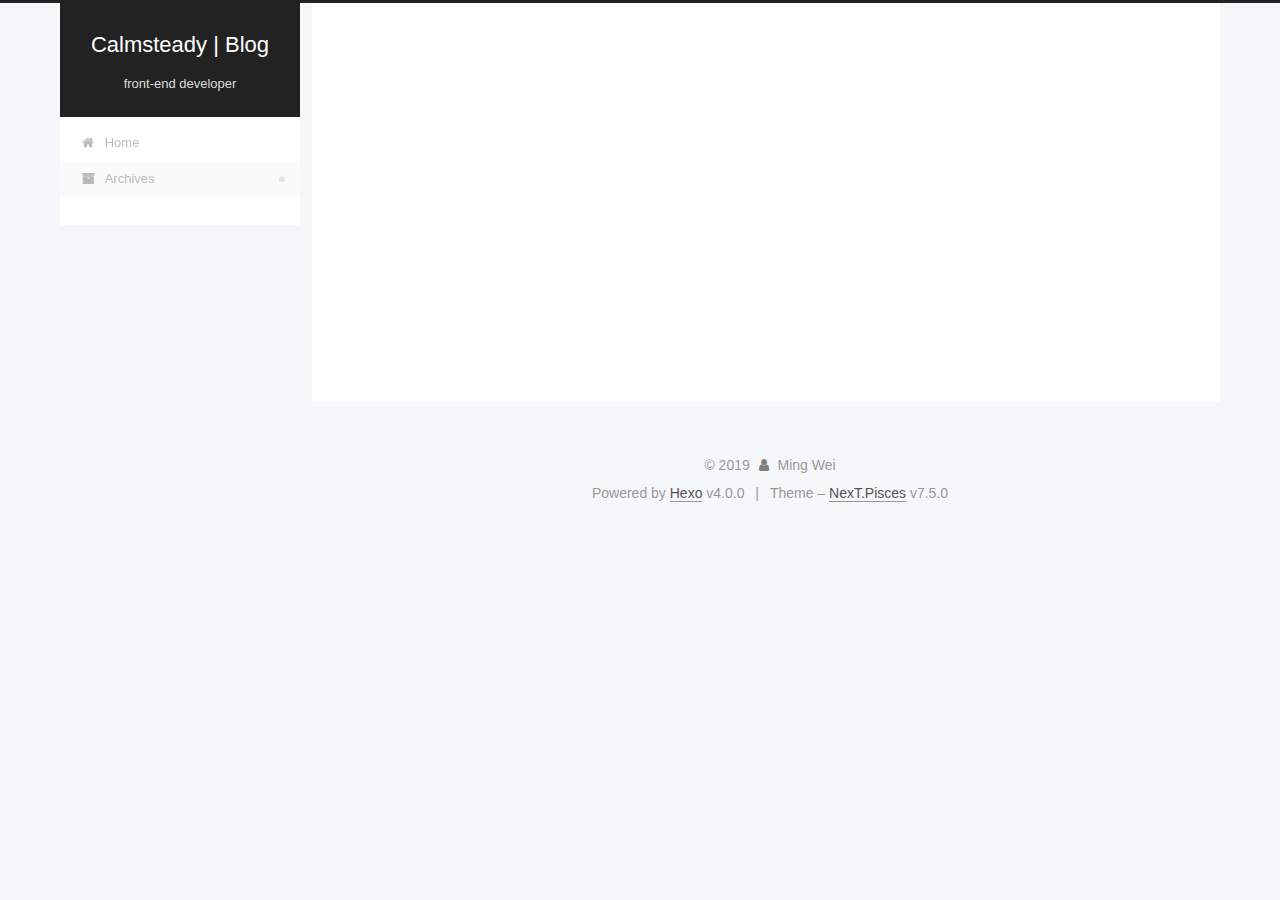
<file: archives/2019/11/index.html>
<!DOCTYPE html>
<html lang="en">
<head>
  <meta charset="UTF-8">
<meta name="viewport" content="width=device-width, initial-scale=1, maximum-scale=2">
<meta name="theme-color" content="#222">
<meta name="generator" content="Hexo 4.0.0">
  <link rel="apple-touch-icon" sizes="180x180" href="/images/apple-touch-icon-next.png">
  <link rel="icon" type="image/png" sizes="32x32" href="/images/favicon-32x32-next.png">
  <link rel="icon" type="image/png" sizes="16x16" href="/images/favicon-16x16-next.png">
  <link rel="mask-icon" href="/images/logo.svg" color="#222">

<link rel="stylesheet" href="/css/main.css">


<link rel="stylesheet" href="/lib/font-awesome/css/font-awesome.min.css">


<script id="hexo-configurations">
  var NexT = window.NexT || {};
  var CONFIG = {
    hostname: new URL('http://yoursite.com').hostname,
    root: '/',
    scheme: 'Pisces',
    version: '7.5.0',
    exturl: false,
    sidebar: {"position":"left","display":"post","offset":12,"onmobile":false},
    copycode: {"enable":false,"show_result":false,"style":null},
    back2top: {"enable":true,"sidebar":false,"scrollpercent":false},
    bookmark: {"enable":false,"color":"#222","save":"auto"},
    fancybox: false,
    mediumzoom: false,
    lazyload: false,
    pangu: false,
    algolia: {
      appID: '',
      apiKey: '',
      indexName: '',
      hits: {"per_page":10},
      labels: {"input_placeholder":"Search for Posts","hits_empty":"We didn't find any results for the search: ${query}","hits_stats":"${hits} results found in ${time} ms"}
    },
    localsearch: {"enable":false,"trigger":"auto","top_n_per_article":1,"unescape":false,"preload":false},
    path: '',
    motion: {"enable":true,"async":false,"transition":{"post_block":"fadeIn","post_header":"slideDownIn","post_body":"slideDownIn","coll_header":"slideLeftIn","sidebar":"slideUpIn"}},
    sidebarPadding: 40
  };
</script>

  <meta name="description" content="calmsteady@163.com">
<meta name="keywords" content="VUE, JavaScript, CSS, HTML">
<meta property="og:type" content="website">
<meta property="og:title" content="Calmsteady | Blog">
<meta property="og:url" content="http:&#x2F;&#x2F;yoursite.com&#x2F;archives&#x2F;2019&#x2F;11&#x2F;index.html">
<meta property="og:site_name" content="Calmsteady | Blog">
<meta property="og:description" content="calmsteady@163.com">
<meta property="og:locale" content="en">
<meta name="twitter:card" content="summary">

<link rel="canonical" href="http://yoursite.com/archives/2019/11/">


<script id="page-configurations">
  // https://hexo.io/docs/variables.html
  CONFIG.page = {
    sidebar: "",
    isHome: false,
    isPost: false,
    isPage: false,
    isArchive: true
  };
</script>

  <title>Archive | Calmsteady | Blog</title>
  






  <noscript>
  <style>
  .use-motion .brand,
  .use-motion .menu-item,
  .sidebar-inner,
  .use-motion .post-block,
  .use-motion .pagination,
  .use-motion .comments,
  .use-motion .post-header,
  .use-motion .post-body,
  .use-motion .collection-header { opacity: initial; }

  .use-motion .site-title,
  .use-motion .site-subtitle {
    opacity: initial;
    top: initial;
  }

  .use-motion .logo-line-before i { left: initial; }
  .use-motion .logo-line-after i { right: initial; }
  </style>
</noscript>

</head>

<body itemscope itemtype="http://schema.org/WebPage">
  <div class="container use-motion">
    <div class="headband"></div>

    <header class="header" itemscope itemtype="http://schema.org/WPHeader">
      <div class="header-inner"><div class="site-brand-container">
  <div class="site-meta">

    <div>
      <a href="/" class="brand" rel="start">
        <span class="logo-line-before"><i></i></span>
        <span class="site-title">Calmsteady | Blog</span>
        <span class="logo-line-after"><i></i></span>
      </a>
    </div>
        <p class="site-subtitle">front-end developer</p>
  </div>

  <div class="site-nav-toggle">
    <div class="toggle" aria-label="Toggle navigation bar">
      <span class="toggle-line toggle-line-first"></span>
      <span class="toggle-line toggle-line-middle"></span>
      <span class="toggle-line toggle-line-last"></span>
    </div>
  </div>
</div>


<nav class="site-nav">
  
  <ul id="menu" class="menu">
        <li class="menu-item menu-item-home">

    <a href="/" rel="section"><i class="fa fa-fw fa-home"></i>Home</a>

  </li>
        <li class="menu-item menu-item-archives">

    <a href="/archives/" rel="section"><i class="fa fa-fw fa-archive"></i>Archives</a>

  </li>
  </ul>

</nav>
</div>
    </header>

    
  <div class="back-to-top">
    <i class="fa fa-arrow-up"></i>
    <span>0%</span>
  </div>


    <main class="main">
      <div class="main-inner">
        <div class="content-wrap">
          

          <div class="content">
            

  
  
  
  <div class="post-block">
    <div class="posts-collapse">
      <div class="collection-title">
        <span class="collection-header">Um..! 3 posts in total. Keep on posting.</span>
      </div>

      
    <div class="collection-year">
      <h1 class="collection-header">2019</h1>
    </div>

  <article itemscope itemtype="http://schema.org/Article">
    <header class="post-header">

      <div class="post-meta">
        <time itemprop="dateCreated"
              datetime="2019-11-29T16:22:21+08:00"
              content="2019-11-29">
          11-29
        </time>
      </div>

      <h2 class="post-title">
          <a class="post-title-link" href="/2019/11/29/DOM%E4%BA%8B%E4%BB%B6%E6%B5%81/" itemprop="url">
            <span itemprop="name">DOM 事件流</span>
          </a>
      </h2>

    </header>
  </article>

  <article itemscope itemtype="http://schema.org/Article">
    <header class="post-header">

      <div class="post-meta">
        <time itemprop="dateCreated"
              datetime="2019-11-29T14:59:58+08:00"
              content="2019-11-29">
          11-29
        </time>
      </div>

      <h2 class="post-title">
          <a class="post-title-link" href="/2019/11/29/hello-world/" itemprop="url">
            <span itemprop="name">Hello World</span>
          </a>
      </h2>

    </header>
  </article>


    </div>
  </div>
  
  
  

  



          </div>
          

        </div>
          
  
  <div class="toggle sidebar-toggle">
    <span class="toggle-line toggle-line-first"></span>
    <span class="toggle-line toggle-line-middle"></span>
    <span class="toggle-line toggle-line-last"></span>
  </div>

  <aside class="sidebar">
    <div class="sidebar-inner">

      <ul class="sidebar-nav motion-element">
        <li class="sidebar-nav-toc">
          Table of Contents
        </li>
        <li class="sidebar-nav-overview">
          Overview
        </li>
      </ul>

      <!--noindex-->
      <div class="post-toc-wrap sidebar-panel">
      </div>
      <!--/noindex-->

      <div class="site-overview-wrap sidebar-panel">
        <div class="site-author motion-element" itemprop="author" itemscope itemtype="http://schema.org/Person">
  <p class="site-author-name" itemprop="name">Ming Wei</p>
  <div class="site-description" itemprop="description">calmsteady@163.com</div>
</div>
<div class="site-state-wrap motion-element">
  <nav class="site-state">
      <div class="site-state-item site-state-posts">
          <a href="/archives/">
        
          <span class="site-state-item-count">3</span>
          <span class="site-state-item-name">posts</span>
        </a>
      </div>
  </nav>
</div>
  <div class="links-of-author motion-element">
      <span class="links-of-author-item">
        <a href="https://github.com/Calmsteady" title="GitHub → https:&#x2F;&#x2F;github.com&#x2F;Calmsteady" rel="noopener" target="_blank"><i class="fa fa-fw fa-github"></i>GitHub</a>
      </span>
      <span class="links-of-author-item">
        <a href="https://weibo.com/5274696194" title="Weibo → https:&#x2F;&#x2F;weibo.com&#x2F;5274696194" rel="noopener" target="_blank"><i class="fa fa-fw fa-weibo"></i>Weibo</a>
      </span>
  </div>



      </div>

    </div>
  </aside>
  <div id="sidebar-dimmer"></div>


      </div>
    </main>

    <footer class="footer">
      <div class="footer-inner">
        

<div class="copyright">
  
  &copy; 
  <span itemprop="copyrightYear">2019</span>
  <span class="with-love">
    <i class="fa fa-user"></i>
  </span>
  <span class="author" itemprop="copyrightHolder">Ming Wei</span>
</div>
  <div class="powered-by">Powered by <a href="https://hexo.io/" class="theme-link" rel="noopener" target="_blank">Hexo</a> v4.0.0
  </div>
  <span class="post-meta-divider">|</span>
  <div class="theme-info">Theme – <a href="https://pisces.theme-next.org/" class="theme-link" rel="noopener" target="_blank">NexT.Pisces</a> v7.5.0
  </div>

        








        
      </div>
    </footer>
  </div>

  
  <script src="/lib/anime.min.js"></script>
  <script src="/lib/velocity/velocity.min.js"></script>
  <script src="/lib/velocity/velocity.ui.min.js"></script>
<script src="/js/utils.js"></script><script src="/js/motion.js"></script>
<script src="/js/schemes/pisces.js"></script>
<script src="/js/next-boot.js"></script>



  
















  

  

</body>
</html>
</file>
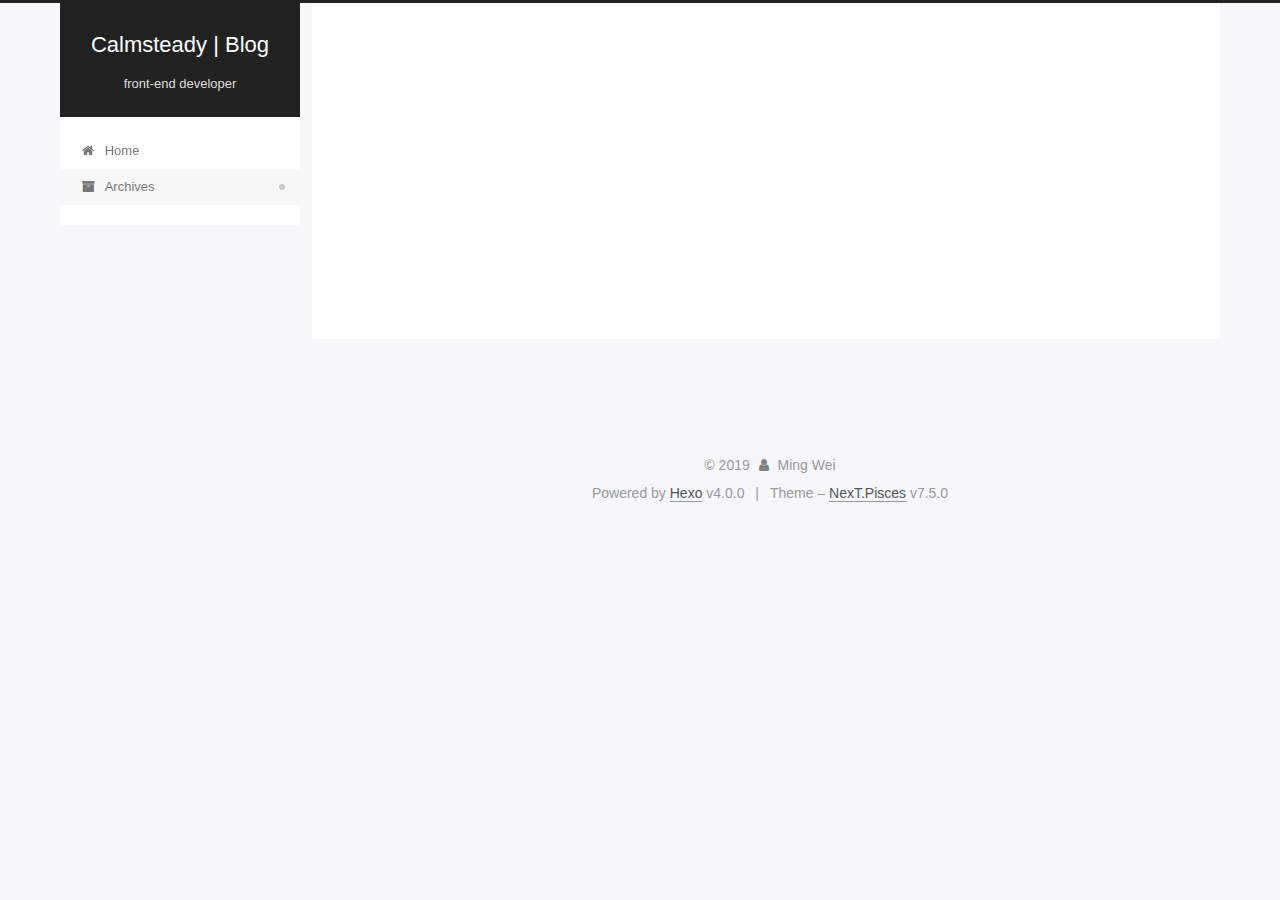
<file: archives/2019/12/index.html>
<!DOCTYPE html>
<html lang="en">
<head>
  <meta charset="UTF-8">
<meta name="viewport" content="width=device-width, initial-scale=1, maximum-scale=2">
<meta name="theme-color" content="#222">
<meta name="generator" content="Hexo 4.0.0">
  <link rel="apple-touch-icon" sizes="180x180" href="/images/apple-touch-icon-next.png">
  <link rel="icon" type="image/png" sizes="32x32" href="/images/favicon-32x32-next.png">
  <link rel="icon" type="image/png" sizes="16x16" href="/images/favicon-16x16-next.png">
  <link rel="mask-icon" href="/images/logo.svg" color="#222">

<link rel="stylesheet" href="/css/main.css">


<link rel="stylesheet" href="/lib/font-awesome/css/font-awesome.min.css">


<script id="hexo-configurations">
  var NexT = window.NexT || {};
  var CONFIG = {
    hostname: new URL('http://yoursite.com').hostname,
    root: '/',
    scheme: 'Pisces',
    version: '7.5.0',
    exturl: false,
    sidebar: {"position":"left","display":"post","offset":12,"onmobile":false},
    copycode: {"enable":false,"show_result":false,"style":null},
    back2top: {"enable":true,"sidebar":false,"scrollpercent":false},
    bookmark: {"enable":false,"color":"#222","save":"auto"},
    fancybox: false,
    mediumzoom: false,
    lazyload: false,
    pangu: false,
    algolia: {
      appID: '',
      apiKey: '',
      indexName: '',
      hits: {"per_page":10},
      labels: {"input_placeholder":"Search for Posts","hits_empty":"We didn't find any results for the search: ${query}","hits_stats":"${hits} results found in ${time} ms"}
    },
    localsearch: {"enable":false,"trigger":"auto","top_n_per_article":1,"unescape":false,"preload":false},
    path: '',
    motion: {"enable":true,"async":false,"transition":{"post_block":"fadeIn","post_header":"slideDownIn","post_body":"slideDownIn","coll_header":"slideLeftIn","sidebar":"slideUpIn"}},
    sidebarPadding: 40
  };
</script>

  <meta name="description" content="calmsteady@163.com">
<meta name="keywords" content="VUE, JavaScript, CSS, HTML">
<meta property="og:type" content="website">
<meta property="og:title" content="Calmsteady | Blog">
<meta property="og:url" content="http:&#x2F;&#x2F;yoursite.com&#x2F;archives&#x2F;2019&#x2F;12&#x2F;index.html">
<meta property="og:site_name" content="Calmsteady | Blog">
<meta property="og:description" content="calmsteady@163.com">
<meta property="og:locale" content="en">
<meta name="twitter:card" content="summary">

<link rel="canonical" href="http://yoursite.com/archives/2019/12/">


<script id="page-configurations">
  // https://hexo.io/docs/variables.html
  CONFIG.page = {
    sidebar: "",
    isHome: false,
    isPost: false,
    isPage: false,
    isArchive: true
  };
</script>

  <title>Archive | Calmsteady | Blog</title>
  






  <noscript>
  <style>
  .use-motion .brand,
  .use-motion .menu-item,
  .sidebar-inner,
  .use-motion .post-block,
  .use-motion .pagination,
  .use-motion .comments,
  .use-motion .post-header,
  .use-motion .post-body,
  .use-motion .collection-header { opacity: initial; }

  .use-motion .site-title,
  .use-motion .site-subtitle {
    opacity: initial;
    top: initial;
  }

  .use-motion .logo-line-before i { left: initial; }
  .use-motion .logo-line-after i { right: initial; }
  </style>
</noscript>

</head>

<body itemscope itemtype="http://schema.org/WebPage">
  <div class="container use-motion">
    <div class="headband"></div>

    <header class="header" itemscope itemtype="http://schema.org/WPHeader">
      <div class="header-inner"><div class="site-brand-container">
  <div class="site-meta">

    <div>
      <a href="/" class="brand" rel="start">
        <span class="logo-line-before"><i></i></span>
        <span class="site-title">Calmsteady | Blog</span>
        <span class="logo-line-after"><i></i></span>
      </a>
    </div>
        <p class="site-subtitle">front-end developer</p>
  </div>

  <div class="site-nav-toggle">
    <div class="toggle" aria-label="Toggle navigation bar">
      <span class="toggle-line toggle-line-first"></span>
      <span class="toggle-line toggle-line-middle"></span>
      <span class="toggle-line toggle-line-last"></span>
    </div>
  </div>
</div>


<nav class="site-nav">
  
  <ul id="menu" class="menu">
        <li class="menu-item menu-item-home">

    <a href="/" rel="section"><i class="fa fa-fw fa-home"></i>Home</a>

  </li>
        <li class="menu-item menu-item-archives">

    <a href="/archives/" rel="section"><i class="fa fa-fw fa-archive"></i>Archives</a>

  </li>
  </ul>

</nav>
</div>
    </header>

    
  <div class="back-to-top">
    <i class="fa fa-arrow-up"></i>
    <span>0%</span>
  </div>


    <main class="main">
      <div class="main-inner">
        <div class="content-wrap">
          

          <div class="content">
            

  
  
  
  <div class="post-block">
    <div class="posts-collapse">
      <div class="collection-title">
        <span class="collection-header">Um..! 3 posts in total. Keep on posting.</span>
      </div>

      
    <div class="collection-year">
      <h1 class="collection-header">2019</h1>
    </div>

  <article itemscope itemtype="http://schema.org/Article">
    <header class="post-header">

      <div class="post-meta">
        <time itemprop="dateCreated"
              datetime="2019-12-08T14:21:54+08:00"
              content="2019-12-08">
          12-08
        </time>
      </div>

      <h2 class="post-title">
          <a class="post-title-link" href="/2019/12/08/%E5%8E%9F%E7%94%9FJS%EF%BC%8BCSS3%E5%AE%9E%E7%8E%B0%E8%BD%AE%E6%92%AD%E5%9B%BE%E6%95%88%E6%9E%9C/" itemprop="url">
            <span itemprop="name">原生JS＋CSS3实现轮播图效果</span>
          </a>
      </h2>

    </header>
  </article>


    </div>
  </div>
  
  
  

  



          </div>
          

        </div>
          
  
  <div class="toggle sidebar-toggle">
    <span class="toggle-line toggle-line-first"></span>
    <span class="toggle-line toggle-line-middle"></span>
    <span class="toggle-line toggle-line-last"></span>
  </div>

  <aside class="sidebar">
    <div class="sidebar-inner">

      <ul class="sidebar-nav motion-element">
        <li class="sidebar-nav-toc">
          Table of Contents
        </li>
        <li class="sidebar-nav-overview">
          Overview
        </li>
      </ul>

      <!--noindex-->
      <div class="post-toc-wrap sidebar-panel">
      </div>
      <!--/noindex-->

      <div class="site-overview-wrap sidebar-panel">
        <div class="site-author motion-element" itemprop="author" itemscope itemtype="http://schema.org/Person">
  <p class="site-author-name" itemprop="name">Ming Wei</p>
  <div class="site-description" itemprop="description">calmsteady@163.com</div>
</div>
<div class="site-state-wrap motion-element">
  <nav class="site-state">
      <div class="site-state-item site-state-posts">
          <a href="/archives/">
        
          <span class="site-state-item-count">3</span>
          <span class="site-state-item-name">posts</span>
        </a>
      </div>
  </nav>
</div>
  <div class="links-of-author motion-element">
      <span class="links-of-author-item">
        <a href="https://github.com/Calmsteady" title="GitHub → https:&#x2F;&#x2F;github.com&#x2F;Calmsteady" rel="noopener" target="_blank"><i class="fa fa-fw fa-github"></i>GitHub</a>
      </span>
      <span class="links-of-author-item">
        <a href="https://weibo.com/5274696194" title="Weibo → https:&#x2F;&#x2F;weibo.com&#x2F;5274696194" rel="noopener" target="_blank"><i class="fa fa-fw fa-weibo"></i>Weibo</a>
      </span>
  </div>



      </div>

    </div>
  </aside>
  <div id="sidebar-dimmer"></div>


      </div>
    </main>

    <footer class="footer">
      <div class="footer-inner">
        

<div class="copyright">
  
  &copy; 
  <span itemprop="copyrightYear">2019</span>
  <span class="with-love">
    <i class="fa fa-user"></i>
  </span>
  <span class="author" itemprop="copyrightHolder">Ming Wei</span>
</div>
  <div class="powered-by">Powered by <a href="https://hexo.io/" class="theme-link" rel="noopener" target="_blank">Hexo</a> v4.0.0
  </div>
  <span class="post-meta-divider">|</span>
  <div class="theme-info">Theme – <a href="https://pisces.theme-next.org/" class="theme-link" rel="noopener" target="_blank">NexT.Pisces</a> v7.5.0
  </div>

        








        
      </div>
    </footer>
  </div>

  
  <script src="/lib/anime.min.js"></script>
  <script src="/lib/velocity/velocity.min.js"></script>
  <script src="/lib/velocity/velocity.ui.min.js"></script>
<script src="/js/utils.js"></script><script src="/js/motion.js"></script>
<script src="/js/schemes/pisces.js"></script>
<script src="/js/next-boot.js"></script>



  
















  

  

</body>
</html>
</file>
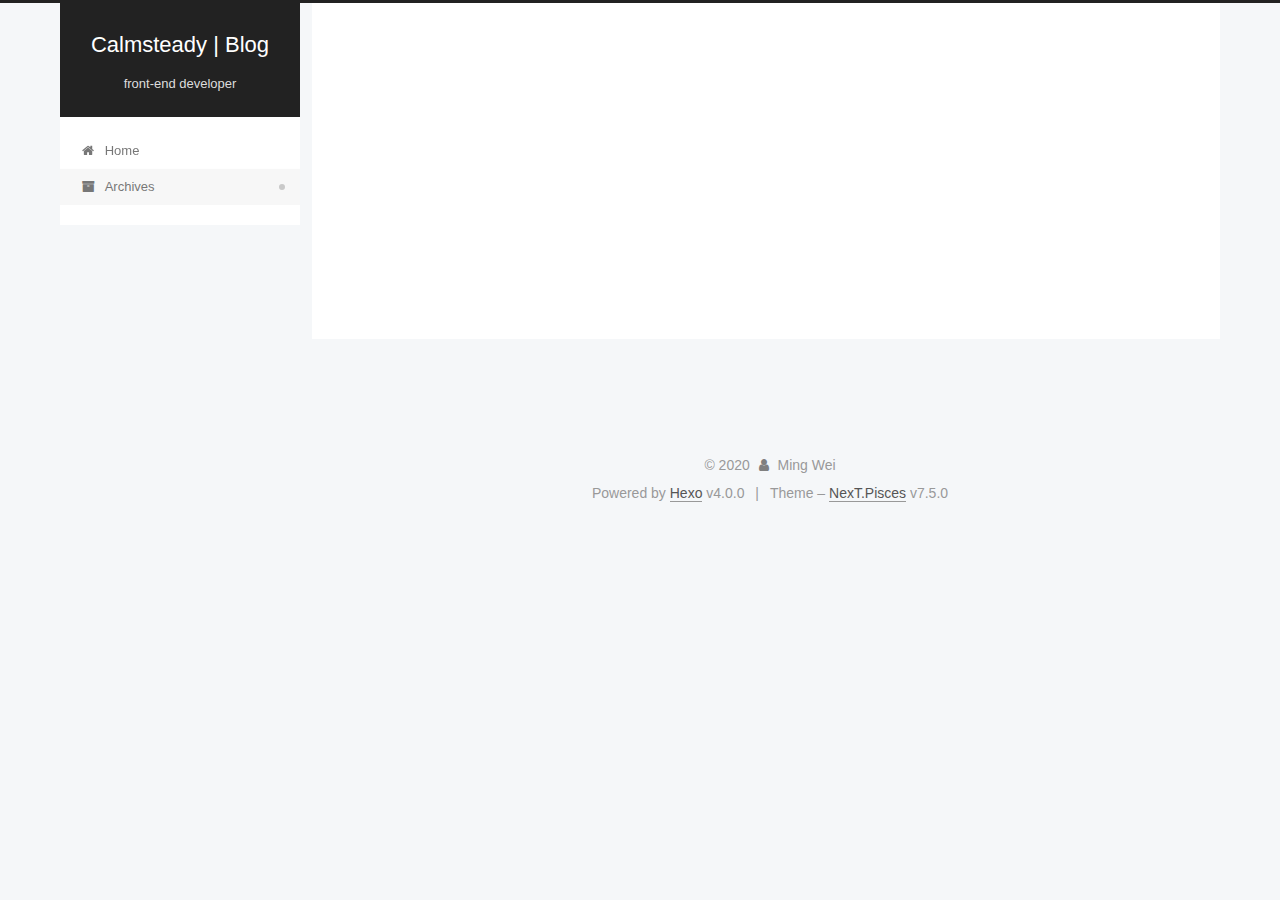
<file: archives/2020/01/index.html>
<!DOCTYPE html>
<html lang="en">
<head>
  <meta charset="UTF-8">
<meta name="viewport" content="width=device-width, initial-scale=1, maximum-scale=2">
<meta name="theme-color" content="#222">
<meta name="generator" content="Hexo 4.0.0">
  <link rel="apple-touch-icon" sizes="180x180" href="/images/apple-touch-icon-next.png">
  <link rel="icon" type="image/png" sizes="32x32" href="/images/favicon-32x32-next.png">
  <link rel="icon" type="image/png" sizes="16x16" href="/images/favicon-16x16-next.png">
  <link rel="mask-icon" href="/images/logo.svg" color="#222">

<link rel="stylesheet" href="/css/main.css">


<link rel="stylesheet" href="/lib/font-awesome/css/font-awesome.min.css">


<script id="hexo-configurations">
  var NexT = window.NexT || {};
  var CONFIG = {
    hostname: new URL('http://yoursite.com').hostname,
    root: '/',
    scheme: 'Pisces',
    version: '7.5.0',
    exturl: false,
    sidebar: {"position":"left","display":"post","offset":12,"onmobile":false},
    copycode: {"enable":false,"show_result":false,"style":null},
    back2top: {"enable":true,"sidebar":false,"scrollpercent":false},
    bookmark: {"enable":false,"color":"#222","save":"auto"},
    fancybox: false,
    mediumzoom: false,
    lazyload: false,
    pangu: false,
    algolia: {
      appID: '',
      apiKey: '',
      indexName: '',
      hits: {"per_page":10},
      labels: {"input_placeholder":"Search for Posts","hits_empty":"We didn't find any results for the search: ${query}","hits_stats":"${hits} results found in ${time} ms"}
    },
    localsearch: {"enable":false,"trigger":"auto","top_n_per_article":1,"unescape":false,"preload":false},
    path: '',
    motion: {"enable":true,"async":false,"transition":{"post_block":"fadeIn","post_header":"slideDownIn","post_body":"slideDownIn","coll_header":"slideLeftIn","sidebar":"slideUpIn"}},
    sidebarPadding: 40
  };
</script>

  <meta name="description" content="calmsteady@163.com">
<meta name="keywords" content="VUE, JavaScript, CSS, HTML">
<meta property="og:type" content="website">
<meta property="og:title" content="Calmsteady | Blog">
<meta property="og:url" content="http:&#x2F;&#x2F;yoursite.com&#x2F;archives&#x2F;2020&#x2F;01&#x2F;index.html">
<meta property="og:site_name" content="Calmsteady | Blog">
<meta property="og:description" content="calmsteady@163.com">
<meta property="og:locale" content="en">
<meta name="twitter:card" content="summary">

<link rel="canonical" href="http://yoursite.com/archives/2020/01/">


<script id="page-configurations">
  // https://hexo.io/docs/variables.html
  CONFIG.page = {
    sidebar: "",
    isHome: false,
    isPost: false,
    isPage: false,
    isArchive: true
  };
</script>

  <title>Archive | Calmsteady | Blog</title>
  






  <noscript>
  <style>
  .use-motion .brand,
  .use-motion .menu-item,
  .sidebar-inner,
  .use-motion .post-block,
  .use-motion .pagination,
  .use-motion .comments,
  .use-motion .post-header,
  .use-motion .post-body,
  .use-motion .collection-header { opacity: initial; }

  .use-motion .site-title,
  .use-motion .site-subtitle {
    opacity: initial;
    top: initial;
  }

  .use-motion .logo-line-before i { left: initial; }
  .use-motion .logo-line-after i { right: initial; }
  </style>
</noscript>

</head>

<body itemscope itemtype="http://schema.org/WebPage">
  <div class="container use-motion">
    <div class="headband"></div>

    <header class="header" itemscope itemtype="http://schema.org/WPHeader">
      <div class="header-inner"><div class="site-brand-container">
  <div class="site-meta">

    <div>
      <a href="/" class="brand" rel="start">
        <span class="logo-line-before"><i></i></span>
        <span class="site-title">Calmsteady | Blog</span>
        <span class="logo-line-after"><i></i></span>
      </a>
    </div>
        <p class="site-subtitle">front-end developer</p>
  </div>

  <div class="site-nav-toggle">
    <div class="toggle" aria-label="Toggle navigation bar">
      <span class="toggle-line toggle-line-first"></span>
      <span class="toggle-line toggle-line-middle"></span>
      <span class="toggle-line toggle-line-last"></span>
    </div>
  </div>
</div>


<nav class="site-nav">
  
  <ul id="menu" class="menu">
        <li class="menu-item menu-item-home">

    <a href="/" rel="section"><i class="fa fa-fw fa-home"></i>Home</a>

  </li>
        <li class="menu-item menu-item-archives">

    <a href="/archives/" rel="section"><i class="fa fa-fw fa-archive"></i>Archives</a>

  </li>
  </ul>

</nav>
</div>
    </header>

    
  <div class="back-to-top">
    <i class="fa fa-arrow-up"></i>
    <span>0%</span>
  </div>


    <main class="main">
      <div class="main-inner">
        <div class="content-wrap">
          

          <div class="content">
            

  
  
  
  <div class="post-block">
    <div class="posts-collapse">
      <div class="collection-title">
        <span class="collection-header">Um..! 4 posts in total. Keep on posting.</span>
      </div>

      
    <div class="collection-year">
      <h1 class="collection-header">2020</h1>
    </div>

  <article itemscope itemtype="http://schema.org/Article">
    <header class="post-header">

      <div class="post-meta">
        <time itemprop="dateCreated"
              datetime="2020-01-05T16:39:17+08:00"
              content="2020-01-05">
          01-05
        </time>
      </div>

      <h2 class="post-title">
          <a class="post-title-link" href="/2020/01/05/JavaScript%20ES6%20%20class%20super%20%E4%B8%89%E4%B8%AA%E5%B0%8F%E7%9F%A5%E8%AF%86%E7%82%B9/" itemprop="url">
            <span itemprop="name">JavaScript ES6  class super 三个小知识点</span>
          </a>
      </h2>

    </header>
  </article>


    </div>
  </div>
  
  
  

  



          </div>
          

        </div>
          
  
  <div class="toggle sidebar-toggle">
    <span class="toggle-line toggle-line-first"></span>
    <span class="toggle-line toggle-line-middle"></span>
    <span class="toggle-line toggle-line-last"></span>
  </div>

  <aside class="sidebar">
    <div class="sidebar-inner">

      <ul class="sidebar-nav motion-element">
        <li class="sidebar-nav-toc">
          Table of Contents
        </li>
        <li class="sidebar-nav-overview">
          Overview
        </li>
      </ul>

      <!--noindex-->
      <div class="post-toc-wrap sidebar-panel">
      </div>
      <!--/noindex-->

      <div class="site-overview-wrap sidebar-panel">
        <div class="site-author motion-element" itemprop="author" itemscope itemtype="http://schema.org/Person">
  <p class="site-author-name" itemprop="name">Ming Wei</p>
  <div class="site-description" itemprop="description">calmsteady@163.com</div>
</div>
<div class="site-state-wrap motion-element">
  <nav class="site-state">
      <div class="site-state-item site-state-posts">
          <a href="/archives/">
        
          <span class="site-state-item-count">4</span>
          <span class="site-state-item-name">posts</span>
        </a>
      </div>
  </nav>
</div>
  <div class="links-of-author motion-element">
      <span class="links-of-author-item">
        <a href="https://github.com/Calmsteady" title="GitHub → https:&#x2F;&#x2F;github.com&#x2F;Calmsteady" rel="noopener" target="_blank"><i class="fa fa-fw fa-github"></i>GitHub</a>
      </span>
      <span class="links-of-author-item">
        <a href="https://weibo.com/5274696194" title="Weibo → https:&#x2F;&#x2F;weibo.com&#x2F;5274696194" rel="noopener" target="_blank"><i class="fa fa-fw fa-weibo"></i>Weibo</a>
      </span>
  </div>



      </div>

    </div>
  </aside>
  <div id="sidebar-dimmer"></div>


      </div>
    </main>

    <footer class="footer">
      <div class="footer-inner">
        

<div class="copyright">
  
  &copy; 
  <span itemprop="copyrightYear">2020</span>
  <span class="with-love">
    <i class="fa fa-user"></i>
  </span>
  <span class="author" itemprop="copyrightHolder">Ming Wei</span>
</div>
  <div class="powered-by">Powered by <a href="https://hexo.io/" class="theme-link" rel="noopener" target="_blank">Hexo</a> v4.0.0
  </div>
  <span class="post-meta-divider">|</span>
  <div class="theme-info">Theme – <a href="https://pisces.theme-next.org/" class="theme-link" rel="noopener" target="_blank">NexT.Pisces</a> v7.5.0
  </div>

        








        
      </div>
    </footer>
  </div>

  
  <script src="/lib/anime.min.js"></script>
  <script src="/lib/velocity/velocity.min.js"></script>
  <script src="/lib/velocity/velocity.ui.min.js"></script>
<script src="/js/utils.js"></script><script src="/js/motion.js"></script>
<script src="/js/schemes/pisces.js"></script>
<script src="/js/next-boot.js"></script>



  
















  

  

</body>
</html>
</file>
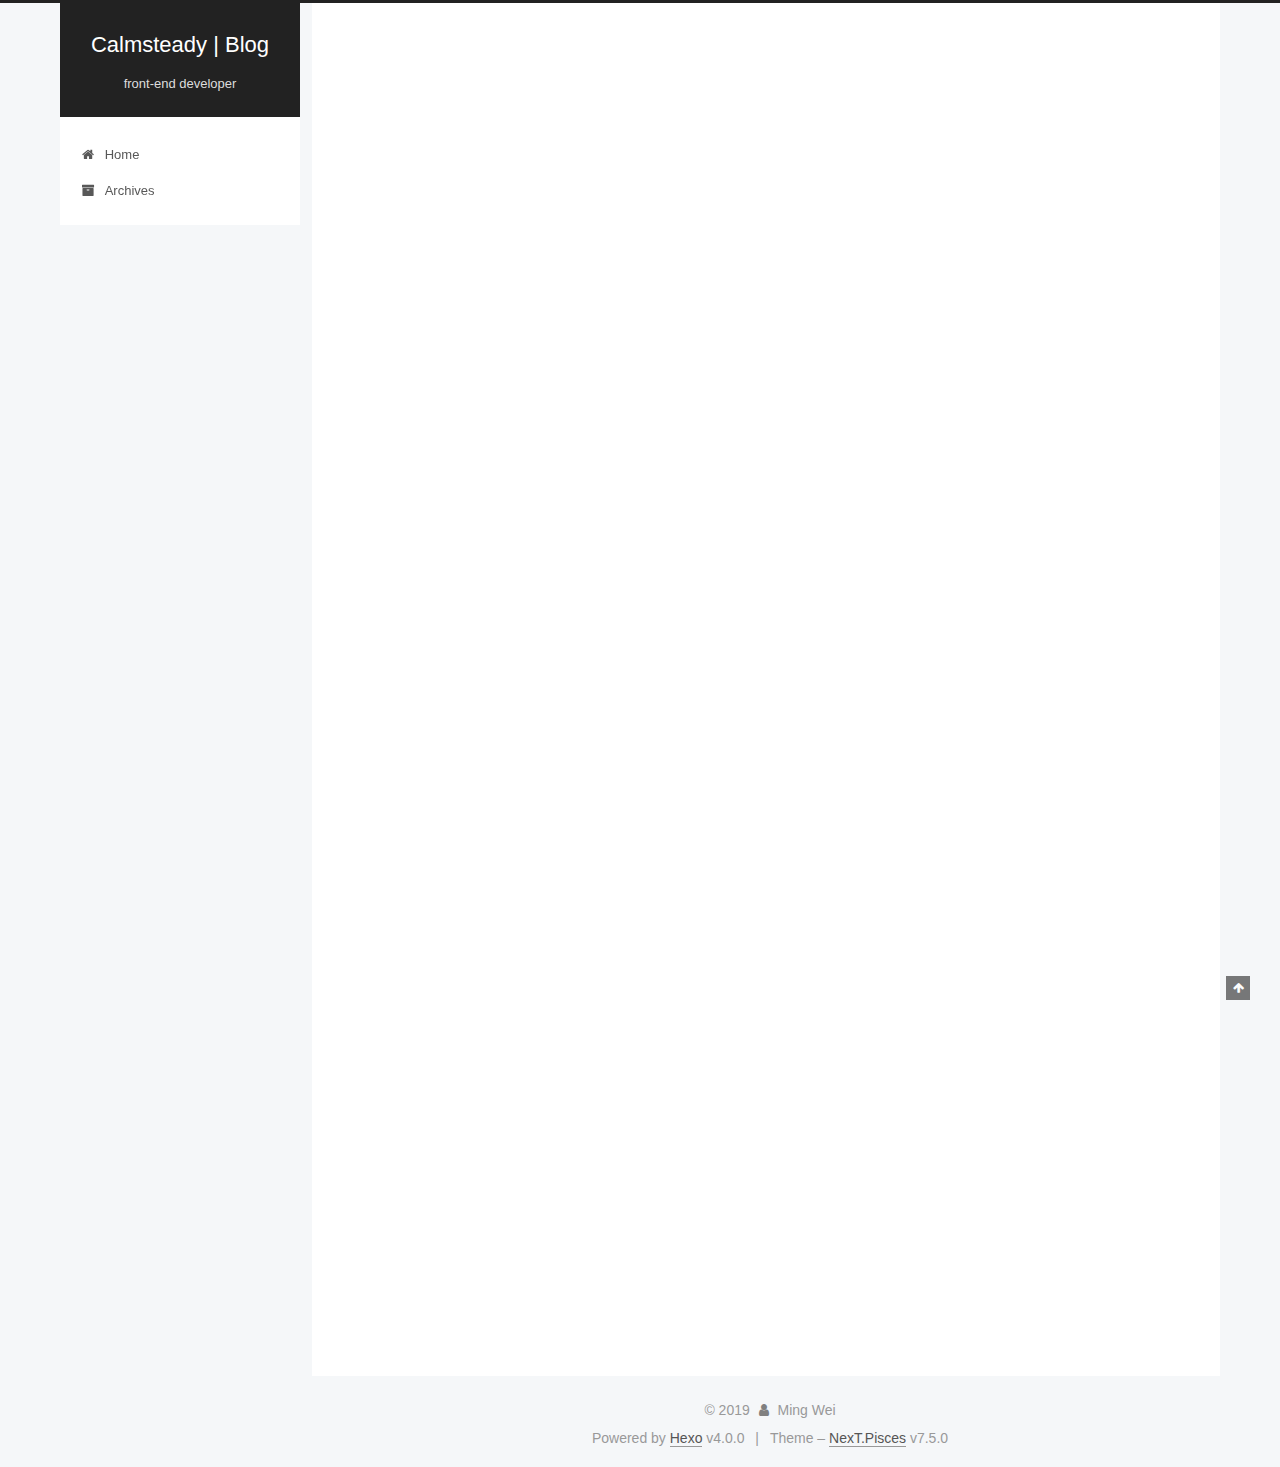
<file: 2019/11/29/DOM事件流/index.html>
<!DOCTYPE html>
<html lang="en">
<head>
  <meta charset="UTF-8">
<meta name="viewport" content="width=device-width, initial-scale=1, maximum-scale=2">
<meta name="theme-color" content="#222">
<meta name="generator" content="Hexo 4.0.0">
  <link rel="apple-touch-icon" sizes="180x180" href="/images/apple-touch-icon-next.png">
  <link rel="icon" type="image/png" sizes="32x32" href="/images/favicon-32x32-next.png">
  <link rel="icon" type="image/png" sizes="16x16" href="/images/favicon-16x16-next.png">
  <link rel="mask-icon" href="/images/logo.svg" color="#222">

<link rel="stylesheet" href="/css/main.css">


<link rel="stylesheet" href="/lib/font-awesome/css/font-awesome.min.css">


<script id="hexo-configurations">
  var NexT = window.NexT || {};
  var CONFIG = {
    hostname: new URL('http://yoursite.com').hostname,
    root: '/',
    scheme: 'Pisces',
    version: '7.5.0',
    exturl: false,
    sidebar: {"position":"left","display":"post","offset":12,"onmobile":false},
    copycode: {"enable":false,"show_result":false,"style":null},
    back2top: {"enable":true,"sidebar":false,"scrollpercent":false},
    bookmark: {"enable":false,"color":"#222","save":"auto"},
    fancybox: false,
    mediumzoom: false,
    lazyload: false,
    pangu: false,
    algolia: {
      appID: '',
      apiKey: '',
      indexName: '',
      hits: {"per_page":10},
      labels: {"input_placeholder":"Search for Posts","hits_empty":"We didn't find any results for the search: ${query}","hits_stats":"${hits} results found in ${time} ms"}
    },
    localsearch: {"enable":false,"trigger":"auto","top_n_per_article":1,"unescape":false,"preload":false},
    path: '',
    motion: {"enable":true,"async":false,"transition":{"post_block":"fadeIn","post_header":"slideDownIn","post_body":"slideDownIn","coll_header":"slideLeftIn","sidebar":"slideUpIn"}},
    sidebarPadding: 40
  };
</script>

  <meta name="description" content="事件流描述的是事件发生的时候会在元素节点之间按照特定的顺序进行传播，这个传播的过程就是DOM事件流。 三个阶段： 捕获阶段（从上到下寻找执行事件的元素）  目标元素阶段  冒泡阶段（从下到上）                                                   注意： js代码中只能执行捕获或者冒泡其中一个阶段。 onclick和attachEvent 只能得到冒泡">
<meta name="keywords" content="VUE, JavaScript, CSS, HTML">
<meta property="og:type" content="article">
<meta property="og:title" content="DOM 事件流">
<meta property="og:url" content="http:&#x2F;&#x2F;yoursite.com&#x2F;2019&#x2F;11&#x2F;29&#x2F;DOM%E4%BA%8B%E4%BB%B6%E6%B5%81&#x2F;index.html">
<meta property="og:site_name" content="Calmsteady | Blog">
<meta property="og:description" content="事件流描述的是事件发生的时候会在元素节点之间按照特定的顺序进行传播，这个传播的过程就是DOM事件流。 三个阶段： 捕获阶段（从上到下寻找执行事件的元素）  目标元素阶段  冒泡阶段（从下到上）                                                   注意： js代码中只能执行捕获或者冒泡其中一个阶段。 onclick和attachEvent 只能得到冒泡">
<meta property="og:locale" content="en">
<meta property="og:updated_time" content="2019-11-29T08:23:53.614Z">
<meta name="twitter:card" content="summary">

<link rel="canonical" href="http://yoursite.com/2019/11/29/DOM%E4%BA%8B%E4%BB%B6%E6%B5%81/">


<script id="page-configurations">
  // https://hexo.io/docs/variables.html
  CONFIG.page = {
    sidebar: "",
    isHome: false,
    isPost: true,
    isPage: false,
    isArchive: false
  };
</script>

  <title>DOM 事件流 | Calmsteady | Blog</title>
  






  <noscript>
  <style>
  .use-motion .brand,
  .use-motion .menu-item,
  .sidebar-inner,
  .use-motion .post-block,
  .use-motion .pagination,
  .use-motion .comments,
  .use-motion .post-header,
  .use-motion .post-body,
  .use-motion .collection-header { opacity: initial; }

  .use-motion .site-title,
  .use-motion .site-subtitle {
    opacity: initial;
    top: initial;
  }

  .use-motion .logo-line-before i { left: initial; }
  .use-motion .logo-line-after i { right: initial; }
  </style>
</noscript>

</head>

<body itemscope itemtype="http://schema.org/WebPage">
  <div class="container use-motion">
    <div class="headband"></div>

    <header class="header" itemscope itemtype="http://schema.org/WPHeader">
      <div class="header-inner"><div class="site-brand-container">
  <div class="site-meta">

    <div>
      <a href="/" class="brand" rel="start">
        <span class="logo-line-before"><i></i></span>
        <span class="site-title">Calmsteady | Blog</span>
        <span class="logo-line-after"><i></i></span>
      </a>
    </div>
        <p class="site-subtitle">front-end developer</p>
  </div>

  <div class="site-nav-toggle">
    <div class="toggle" aria-label="Toggle navigation bar">
      <span class="toggle-line toggle-line-first"></span>
      <span class="toggle-line toggle-line-middle"></span>
      <span class="toggle-line toggle-line-last"></span>
    </div>
  </div>
</div>


<nav class="site-nav">
  
  <ul id="menu" class="menu">
        <li class="menu-item menu-item-home">

    <a href="/" rel="section"><i class="fa fa-fw fa-home"></i>Home</a>

  </li>
        <li class="menu-item menu-item-archives">

    <a href="/archives/" rel="section"><i class="fa fa-fw fa-archive"></i>Archives</a>

  </li>
  </ul>

</nav>
</div>
    </header>

    
  <div class="back-to-top">
    <i class="fa fa-arrow-up"></i>
    <span>0%</span>
  </div>


    <main class="main">
      <div class="main-inner">
        <div class="content-wrap">
          

          <div class="content">
            

  <div class="posts-expand">
      
  
  
  <article itemscope itemtype="http://schema.org/Article" class="post-block " lang="en">
    <link itemprop="mainEntityOfPage" href="http://yoursite.com/2019/11/29/DOM%E4%BA%8B%E4%BB%B6%E6%B5%81/">

    <span hidden itemprop="author" itemscope itemtype="http://schema.org/Person">
      <meta itemprop="image" content="/images/avatar.gif">
      <meta itemprop="name" content="Ming Wei">
      <meta itemprop="description" content="calmsteady@163.com">
    </span>

    <span hidden itemprop="publisher" itemscope itemtype="http://schema.org/Organization">
      <meta itemprop="name" content="Calmsteady | Blog">
    </span>
      <header class="post-header">
        <h1 class="post-title" itemprop="name headline">
          DOM 事件流
        </h1>

        <div class="post-meta">
            <span class="post-meta-item">
              <span class="post-meta-item-icon">
                <i class="fa fa-calendar-o"></i>
              </span>
              <span class="post-meta-item-text">Posted on</span>
              

              <time title="Created: 2019-11-29 16:22:21 / Modified: 16:23:53" itemprop="dateCreated datePublished" datetime="2019-11-29T16:22:21+08:00">2019-11-29</time>
            </span>

          

        </div>
      </header>

    
    
    
    <div class="post-body" itemprop="articleBody">

      
        <p><strong>事件流描述的是事件发生的时候会在元素节点之间按照特定的顺序进行传播，这个传播的过程就是DOM事件流。</strong></p>
<h2 id="三个阶段："><a href="#三个阶段：" class="headerlink" title="三个阶段："></a>三个阶段：</h2><ol>
<li><p>捕获阶段（从上到下寻找执行事件的元素）</p>
</li>
<li><p>目标元素阶段</p>
</li>
<li><p>冒泡阶段（从下到上）                                                </p>
</li>
</ol>
<h2 id="注意："><a href="#注意：" class="headerlink" title="注意："></a>注意：</h2><ol>
<li><code>js</code>代码中只能执行捕获或者冒泡其中一个阶段。</li>
<li><code>onclick</code>和<code>attachEvent</code> 只能得到冒泡阶段。</li>
<li><code>addEventListener(type,function,true/false)</code>,如果第三个参数是<code>true</code>，则代表使用捕获顺序，<code>false</code>（默认）则使用冒泡顺序。</li>
<li>捕获指的是先目标元素先为父元素，再为子元素。冒泡则相反。</li>
<li>实际开发中很少使用捕获，更关注事件冒泡。</li>
<li>有些事件没有冒泡：<code>onblur 、onfocus、onmouseover、onmouseleave</code></li>
</ol>
<h2 id="事件委托"><a href="#事件委托" class="headerlink" title="事件委托"></a>事件委托</h2><p>核心原理：给父节点设置事件监听，利用冒泡原理影响子节点，使子节点能够触发父节点的事件。</p>
<h2 id="事件对象的target和this"><a href="#事件对象的target和this" class="headerlink" title="事件对象的target和this"></a>事件对象的target和this</h2><figure class="highlight javascript"><table><tr><td class="gutter"><pre><span class="line">1</span></pre></td><td class="code"><pre><span class="line"><span class="comment">//设置事件对象e</span></span></pre></td></tr><tr><td class="gutter"><pre><span class="line">2</span></pre></td><td class="code"><pre><span class="line">node.addEventListener(<span class="string">'event'</span>,fn(e)&#123;</span></pre></td></tr><tr><td class="gutter"><pre><span class="line">3</span></pre></td><td class="code"><pre><span class="line">                      <span class="built_in">console</span>.log(e.target)</span></pre></td></tr><tr><td class="gutter"><pre><span class="line">4</span></pre></td><td class="code"><pre><span class="line"> 						<span class="built_in">console</span>.log(e.this)</span></pre></td></tr><tr><td class="gutter"><pre><span class="line">5</span></pre></td><td class="code"><pre><span class="line">					</span></pre></td></tr><tr><td class="gutter"><pre><span class="line">6</span></pre></td><td class="code"><pre><span class="line">                      &#125;)</span></pre></td></tr><tr><td class="gutter"><pre><span class="line">7</span></pre></td><td class="code"><pre><span class="line"><span class="comment">//target 点击哪个节点，target就指向哪个节点，如果点击子节点，那么log输出 nodechildren</span></span></pre></td></tr><tr><td class="gutter"><pre><span class="line">8</span></pre></td><td class="code"><pre><span class="line"><span class="comment">//this   绑点哪个节点 就指向哪个节点，即永远指向父节点node</span></span></pre></td></tr></table></figure>


    </div>

    
    
    

      <footer class="post-footer">

        


        
    <div class="post-nav">
      <div class="post-nav-item">
    <a href="/2019/11/29/hello-world/" rel="prev" title="Hello World">
      <i class="fa fa-chevron-left"></i> Hello World
    </a></div>
      <div class="post-nav-item">
    <a href="/2019/12/08/%E5%8E%9F%E7%94%9FJS%EF%BC%8BCSS3%E5%AE%9E%E7%8E%B0%E8%BD%AE%E6%92%AD%E5%9B%BE%E6%95%88%E6%9E%9C/" rel="next" title="原生JS＋CSS3实现轮播图效果">
      原生JS＋CSS3实现轮播图效果 <i class="fa fa-chevron-right"></i>
    </a></div>
    </div>
      </footer>
    
  </article>
  
  
  

  </div>


          </div>
          

        </div>
          
  
  <div class="toggle sidebar-toggle">
    <span class="toggle-line toggle-line-first"></span>
    <span class="toggle-line toggle-line-middle"></span>
    <span class="toggle-line toggle-line-last"></span>
  </div>

  <aside class="sidebar">
    <div class="sidebar-inner">

      <ul class="sidebar-nav motion-element">
        <li class="sidebar-nav-toc">
          Table of Contents
        </li>
        <li class="sidebar-nav-overview">
          Overview
        </li>
      </ul>

      <!--noindex-->
      <div class="post-toc-wrap sidebar-panel">
          <div class="post-toc motion-element"><ol class="nav"><li class="nav-item nav-level-2"><a class="nav-link" href="#三个阶段："><span class="nav-number">1.</span> <span class="nav-text">三个阶段：</span></a></li><li class="nav-item nav-level-2"><a class="nav-link" href="#注意："><span class="nav-number">2.</span> <span class="nav-text">注意：</span></a></li><li class="nav-item nav-level-2"><a class="nav-link" href="#事件委托"><span class="nav-number">3.</span> <span class="nav-text">事件委托</span></a></li><li class="nav-item nav-level-2"><a class="nav-link" href="#事件对象的target和this"><span class="nav-number">4.</span> <span class="nav-text">事件对象的target和this</span></a></li></ol></div>
      </div>
      <!--/noindex-->

      <div class="site-overview-wrap sidebar-panel">
        <div class="site-author motion-element" itemprop="author" itemscope itemtype="http://schema.org/Person">
  <p class="site-author-name" itemprop="name">Ming Wei</p>
  <div class="site-description" itemprop="description">calmsteady@163.com</div>
</div>
<div class="site-state-wrap motion-element">
  <nav class="site-state">
      <div class="site-state-item site-state-posts">
          <a href="/archives/">
        
          <span class="site-state-item-count">3</span>
          <span class="site-state-item-name">posts</span>
        </a>
      </div>
  </nav>
</div>
  <div class="links-of-author motion-element">
      <span class="links-of-author-item">
        <a href="https://github.com/Calmsteady" title="GitHub → https:&#x2F;&#x2F;github.com&#x2F;Calmsteady" rel="noopener" target="_blank"><i class="fa fa-fw fa-github"></i>GitHub</a>
      </span>
      <span class="links-of-author-item">
        <a href="https://weibo.com/5274696194" title="Weibo → https:&#x2F;&#x2F;weibo.com&#x2F;5274696194" rel="noopener" target="_blank"><i class="fa fa-fw fa-weibo"></i>Weibo</a>
      </span>
  </div>



      </div>

    </div>
  </aside>
  <div id="sidebar-dimmer"></div>


      </div>
    </main>

    <footer class="footer">
      <div class="footer-inner">
        

<div class="copyright">
  
  &copy; 
  <span itemprop="copyrightYear">2019</span>
  <span class="with-love">
    <i class="fa fa-user"></i>
  </span>
  <span class="author" itemprop="copyrightHolder">Ming Wei</span>
</div>
  <div class="powered-by">Powered by <a href="https://hexo.io/" class="theme-link" rel="noopener" target="_blank">Hexo</a> v4.0.0
  </div>
  <span class="post-meta-divider">|</span>
  <div class="theme-info">Theme – <a href="https://pisces.theme-next.org/" class="theme-link" rel="noopener" target="_blank">NexT.Pisces</a> v7.5.0
  </div>

        








        
      </div>
    </footer>
  </div>

  
  <script src="/lib/anime.min.js"></script>
  <script src="/lib/velocity/velocity.min.js"></script>
  <script src="/lib/velocity/velocity.ui.min.js"></script>
<script src="/js/utils.js"></script><script src="/js/motion.js"></script>
<script src="/js/schemes/pisces.js"></script>
<script src="/js/next-boot.js"></script>



  
















  

  

</body>
</html>
</file>
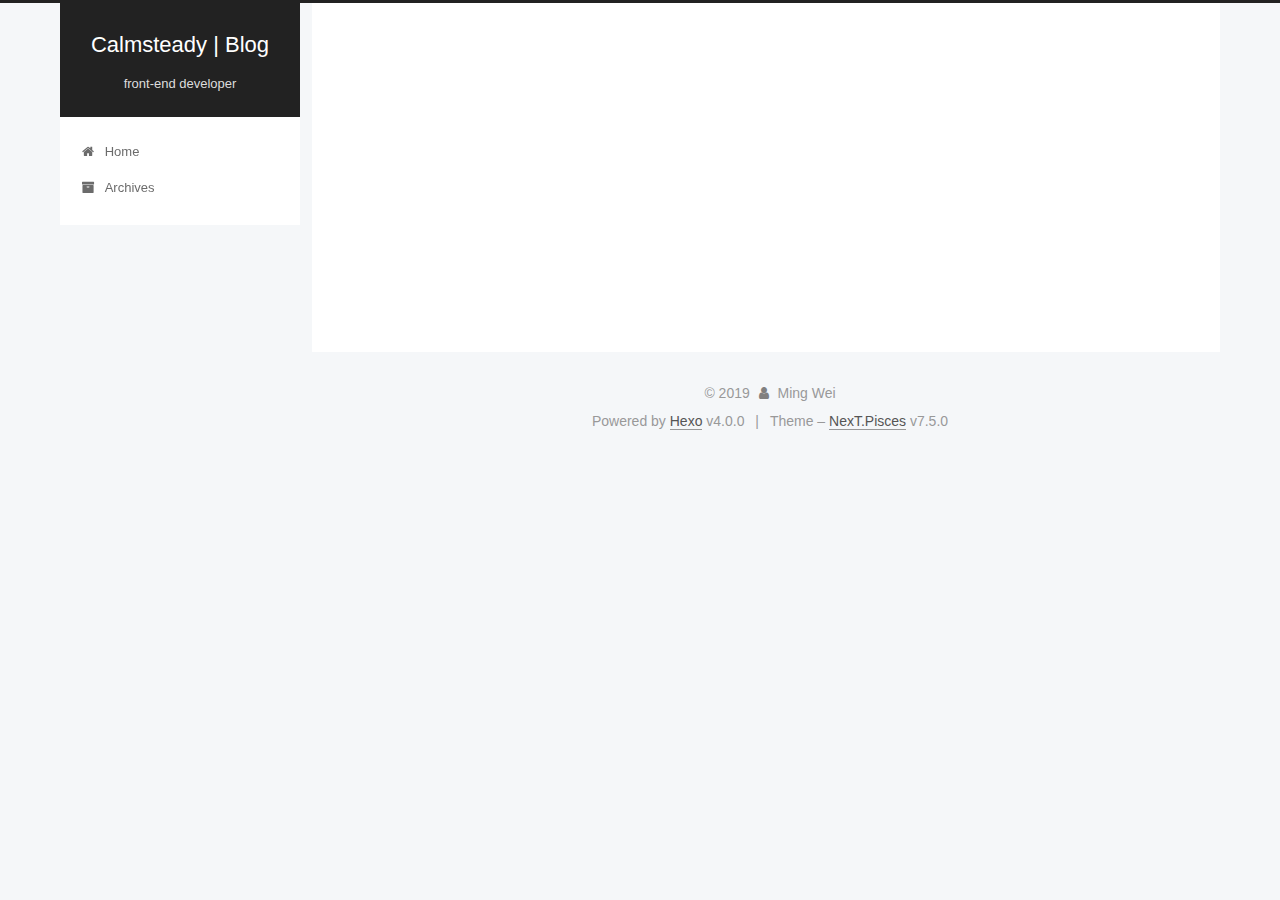
<file: 2019/11/29/hello-world/index.html>
<!DOCTYPE html>
<html lang="en">
<head>
  <meta charset="UTF-8">
<meta name="viewport" content="width=device-width, initial-scale=1, maximum-scale=2">
<meta name="theme-color" content="#222">
<meta name="generator" content="Hexo 4.0.0">
  <link rel="apple-touch-icon" sizes="180x180" href="/images/apple-touch-icon-next.png">
  <link rel="icon" type="image/png" sizes="32x32" href="/images/favicon-32x32-next.png">
  <link rel="icon" type="image/png" sizes="16x16" href="/images/favicon-16x16-next.png">
  <link rel="mask-icon" href="/images/logo.svg" color="#222">

<link rel="stylesheet" href="/css/main.css">


<link rel="stylesheet" href="/lib/font-awesome/css/font-awesome.min.css">


<script id="hexo-configurations">
  var NexT = window.NexT || {};
  var CONFIG = {
    hostname: new URL('http://yoursite.com').hostname,
    root: '/',
    scheme: 'Pisces',
    version: '7.5.0',
    exturl: false,
    sidebar: {"position":"left","display":"post","offset":12,"onmobile":false},
    copycode: {"enable":false,"show_result":false,"style":null},
    back2top: {"enable":true,"sidebar":false,"scrollpercent":false},
    bookmark: {"enable":false,"color":"#222","save":"auto"},
    fancybox: false,
    mediumzoom: false,
    lazyload: false,
    pangu: false,
    algolia: {
      appID: '',
      apiKey: '',
      indexName: '',
      hits: {"per_page":10},
      labels: {"input_placeholder":"Search for Posts","hits_empty":"We didn't find any results for the search: ${query}","hits_stats":"${hits} results found in ${time} ms"}
    },
    localsearch: {"enable":false,"trigger":"auto","top_n_per_article":1,"unescape":false,"preload":false},
    path: '',
    motion: {"enable":true,"async":false,"transition":{"post_block":"fadeIn","post_header":"slideDownIn","post_body":"slideDownIn","coll_header":"slideLeftIn","sidebar":"slideUpIn"}},
    sidebarPadding: 40
  };
</script>

  <meta name="description" content="My first blog！">
<meta name="keywords" content="VUE, JavaScript, CSS, HTML">
<meta property="og:type" content="article">
<meta property="og:title" content="Hello World">
<meta property="og:url" content="http:&#x2F;&#x2F;yoursite.com&#x2F;2019&#x2F;11&#x2F;29&#x2F;hello-world&#x2F;index.html">
<meta property="og:site_name" content="Calmsteady | Blog">
<meta property="og:description" content="My first blog！">
<meta property="og:locale" content="en">
<meta property="og:updated_time" content="2019-11-29T08:32:13.956Z">
<meta name="twitter:card" content="summary">

<link rel="canonical" href="http://yoursite.com/2019/11/29/hello-world/">


<script id="page-configurations">
  // https://hexo.io/docs/variables.html
  CONFIG.page = {
    sidebar: "",
    isHome: false,
    isPost: true,
    isPage: false,
    isArchive: false
  };
</script>

  <title>Hello World | Calmsteady | Blog</title>
  






  <noscript>
  <style>
  .use-motion .brand,
  .use-motion .menu-item,
  .sidebar-inner,
  .use-motion .post-block,
  .use-motion .pagination,
  .use-motion .comments,
  .use-motion .post-header,
  .use-motion .post-body,
  .use-motion .collection-header { opacity: initial; }

  .use-motion .site-title,
  .use-motion .site-subtitle {
    opacity: initial;
    top: initial;
  }

  .use-motion .logo-line-before i { left: initial; }
  .use-motion .logo-line-after i { right: initial; }
  </style>
</noscript>

</head>

<body itemscope itemtype="http://schema.org/WebPage">
  <div class="container use-motion">
    <div class="headband"></div>

    <header class="header" itemscope itemtype="http://schema.org/WPHeader">
      <div class="header-inner"><div class="site-brand-container">
  <div class="site-meta">

    <div>
      <a href="/" class="brand" rel="start">
        <span class="logo-line-before"><i></i></span>
        <span class="site-title">Calmsteady | Blog</span>
        <span class="logo-line-after"><i></i></span>
      </a>
    </div>
        <p class="site-subtitle">front-end developer</p>
  </div>

  <div class="site-nav-toggle">
    <div class="toggle" aria-label="Toggle navigation bar">
      <span class="toggle-line toggle-line-first"></span>
      <span class="toggle-line toggle-line-middle"></span>
      <span class="toggle-line toggle-line-last"></span>
    </div>
  </div>
</div>


<nav class="site-nav">
  
  <ul id="menu" class="menu">
        <li class="menu-item menu-item-home">

    <a href="/" rel="section"><i class="fa fa-fw fa-home"></i>Home</a>

  </li>
        <li class="menu-item menu-item-archives">

    <a href="/archives/" rel="section"><i class="fa fa-fw fa-archive"></i>Archives</a>

  </li>
  </ul>

</nav>
</div>
    </header>

    
  <div class="back-to-top">
    <i class="fa fa-arrow-up"></i>
    <span>0%</span>
  </div>


    <main class="main">
      <div class="main-inner">
        <div class="content-wrap">
          

          <div class="content">
            

  <div class="posts-expand">
      
  
  
  <article itemscope itemtype="http://schema.org/Article" class="post-block " lang="en">
    <link itemprop="mainEntityOfPage" href="http://yoursite.com/2019/11/29/hello-world/">

    <span hidden itemprop="author" itemscope itemtype="http://schema.org/Person">
      <meta itemprop="image" content="/images/avatar.gif">
      <meta itemprop="name" content="Ming Wei">
      <meta itemprop="description" content="calmsteady@163.com">
    </span>

    <span hidden itemprop="publisher" itemscope itemtype="http://schema.org/Organization">
      <meta itemprop="name" content="Calmsteady | Blog">
    </span>
      <header class="post-header">
        <h1 class="post-title" itemprop="name headline">
          Hello World
        </h1>

        <div class="post-meta">
            <span class="post-meta-item">
              <span class="post-meta-item-icon">
                <i class="fa fa-calendar-o"></i>
              </span>
              <span class="post-meta-item-text">Posted on</span>
              

              <time title="Created: 2019-11-29 14:59:58 / Modified: 16:32:13" itemprop="dateCreated datePublished" datetime="2019-11-29T14:59:58+08:00">2019-11-29</time>
            </span>

          

        </div>
      </header>

    
    
    
    <div class="post-body" itemprop="articleBody">

      
        <h1 id="My-first-blog！"><a href="#My-first-blog！" class="headerlink" title="My first blog！"></a>My first blog！</h1>
    </div>

    
    
    

      <footer class="post-footer">

        


        
    <div class="post-nav">
      <div class="post-nav-item"></div>
      <div class="post-nav-item">
    <a href="/2019/11/29/DOM%E4%BA%8B%E4%BB%B6%E6%B5%81/" rel="next" title="DOM 事件流">
      DOM 事件流 <i class="fa fa-chevron-right"></i>
    </a></div>
    </div>
      </footer>
    
  </article>
  
  
  

  </div>


          </div>
          

        </div>
          
  
  <div class="toggle sidebar-toggle">
    <span class="toggle-line toggle-line-first"></span>
    <span class="toggle-line toggle-line-middle"></span>
    <span class="toggle-line toggle-line-last"></span>
  </div>

  <aside class="sidebar">
    <div class="sidebar-inner">

      <ul class="sidebar-nav motion-element">
        <li class="sidebar-nav-toc">
          Table of Contents
        </li>
        <li class="sidebar-nav-overview">
          Overview
        </li>
      </ul>

      <!--noindex-->
      <div class="post-toc-wrap sidebar-panel">
          <div class="post-toc motion-element"><ol class="nav"><li class="nav-item nav-level-1"><a class="nav-link" href="#My-first-blog！"><span class="nav-number">1.</span> <span class="nav-text">My first blog！</span></a></li></ol></div>
      </div>
      <!--/noindex-->

      <div class="site-overview-wrap sidebar-panel">
        <div class="site-author motion-element" itemprop="author" itemscope itemtype="http://schema.org/Person">
  <p class="site-author-name" itemprop="name">Ming Wei</p>
  <div class="site-description" itemprop="description">calmsteady@163.com</div>
</div>
<div class="site-state-wrap motion-element">
  <nav class="site-state">
      <div class="site-state-item site-state-posts">
          <a href="/archives/">
        
          <span class="site-state-item-count">3</span>
          <span class="site-state-item-name">posts</span>
        </a>
      </div>
  </nav>
</div>
  <div class="links-of-author motion-element">
      <span class="links-of-author-item">
        <a href="https://github.com/Calmsteady" title="GitHub → https:&#x2F;&#x2F;github.com&#x2F;Calmsteady" rel="noopener" target="_blank"><i class="fa fa-fw fa-github"></i>GitHub</a>
      </span>
      <span class="links-of-author-item">
        <a href="https://weibo.com/5274696194" title="Weibo → https:&#x2F;&#x2F;weibo.com&#x2F;5274696194" rel="noopener" target="_blank"><i class="fa fa-fw fa-weibo"></i>Weibo</a>
      </span>
  </div>



      </div>

    </div>
  </aside>
  <div id="sidebar-dimmer"></div>


      </div>
    </main>

    <footer class="footer">
      <div class="footer-inner">
        

<div class="copyright">
  
  &copy; 
  <span itemprop="copyrightYear">2019</span>
  <span class="with-love">
    <i class="fa fa-user"></i>
  </span>
  <span class="author" itemprop="copyrightHolder">Ming Wei</span>
</div>
  <div class="powered-by">Powered by <a href="https://hexo.io/" class="theme-link" rel="noopener" target="_blank">Hexo</a> v4.0.0
  </div>
  <span class="post-meta-divider">|</span>
  <div class="theme-info">Theme – <a href="https://pisces.theme-next.org/" class="theme-link" rel="noopener" target="_blank">NexT.Pisces</a> v7.5.0
  </div>

        








        
      </div>
    </footer>
  </div>

  
  <script src="/lib/anime.min.js"></script>
  <script src="/lib/velocity/velocity.min.js"></script>
  <script src="/lib/velocity/velocity.ui.min.js"></script>
<script src="/js/utils.js"></script><script src="/js/motion.js"></script>
<script src="/js/schemes/pisces.js"></script>
<script src="/js/next-boot.js"></script>



  
















  

  

</body>
</html>
</file>
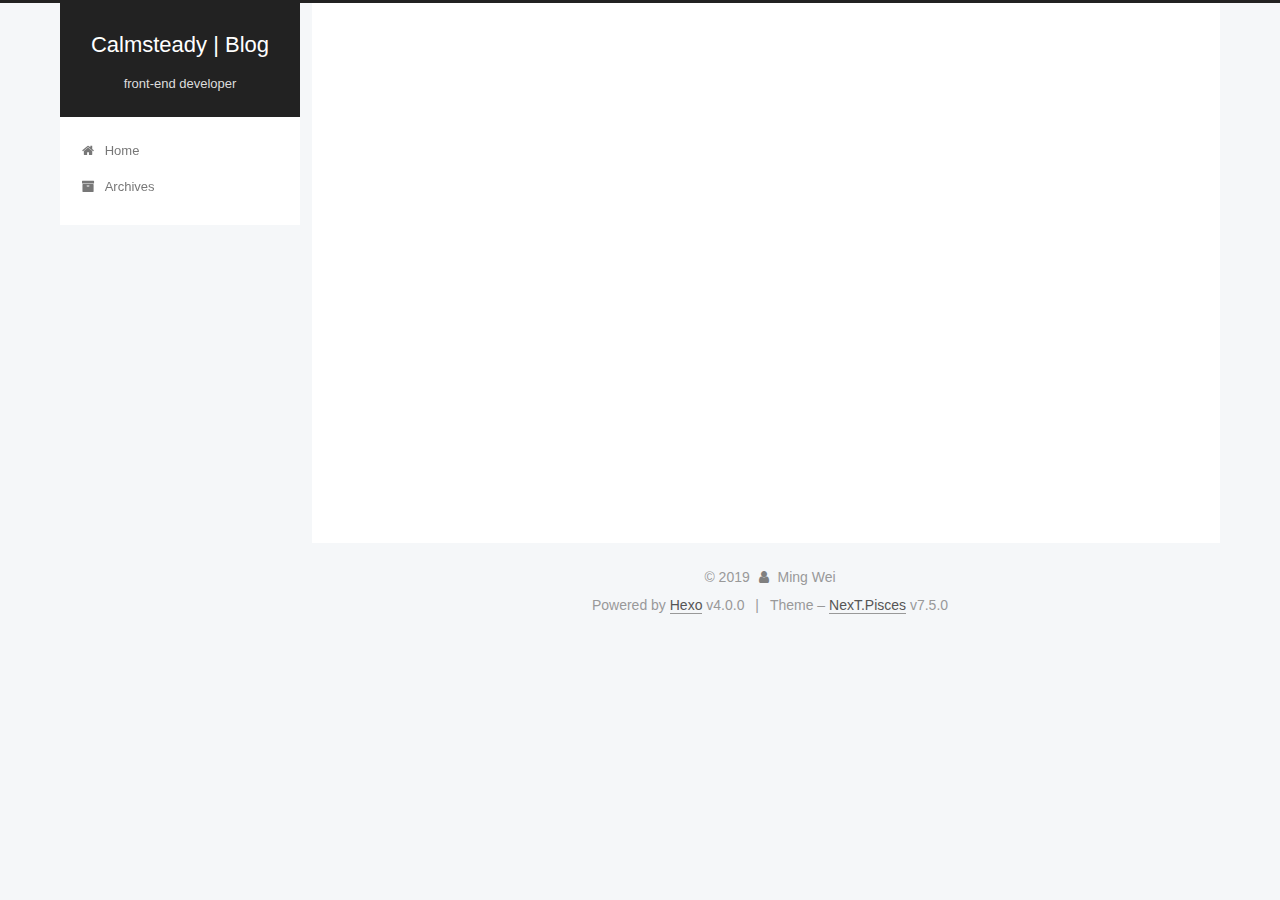
<file: 2019/11/29/README/index.html>
<!DOCTYPE html>
<html lang="en">
<head>
  <meta charset="UTF-8">
<meta name="viewport" content="width=device-width, initial-scale=1, maximum-scale=2">
<meta name="theme-color" content="#222">
<meta name="generator" content="Hexo 4.0.0">
  <link rel="apple-touch-icon" sizes="180x180" href="/images/apple-touch-icon-next.png">
  <link rel="icon" type="image/png" sizes="32x32" href="/images/favicon-32x32-next.png">
  <link rel="icon" type="image/png" sizes="16x16" href="/images/favicon-16x16-next.png">
  <link rel="mask-icon" href="/images/logo.svg" color="#222">

<link rel="stylesheet" href="/css/main.css">


<link rel="stylesheet" href="/lib/font-awesome/css/font-awesome.min.css">


<script id="hexo-configurations">
  var NexT = window.NexT || {};
  var CONFIG = {
    hostname: new URL('http://yoursite.com').hostname,
    root: '/',
    scheme: 'Pisces',
    version: '7.5.0',
    exturl: false,
    sidebar: {"position":"left","display":"post","offset":12,"onmobile":false},
    copycode: {"enable":false,"show_result":false,"style":null},
    back2top: {"enable":true,"sidebar":false,"scrollpercent":false},
    bookmark: {"enable":false,"color":"#222","save":"auto"},
    fancybox: false,
    mediumzoom: false,
    lazyload: false,
    pangu: false,
    algolia: {
      appID: '',
      apiKey: '',
      indexName: '',
      hits: {"per_page":10},
      labels: {"input_placeholder":"Search for Posts","hits_empty":"We didn't find any results for the search: ${query}","hits_stats":"${hits} results found in ${time} ms"}
    },
    localsearch: {"enable":false,"trigger":"auto","top_n_per_article":1,"unescape":false,"preload":false},
    path: '',
    motion: {"enable":true,"async":false,"transition":{"post_block":"fadeIn","post_header":"slideDownIn","post_body":"slideDownIn","coll_header":"slideLeftIn","sidebar":"slideUpIn"}},
    sidebarPadding: 40
  };
</script>

  <meta name="description" content="我的博客博客搭建是GitHub page ＋ hexo，教程点击这里致谢我的博客主题来源：hexo-theme-next">
<meta name="keywords" content="VUE, JavaScript, CSS, HTML">
<meta property="og:type" content="article">
<meta property="og:title" content="README">
<meta property="og:url" content="http:&#x2F;&#x2F;yoursite.com&#x2F;2019&#x2F;11&#x2F;29&#x2F;README&#x2F;index.html">
<meta property="og:site_name" content="Calmsteady | Blog">
<meta property="og:description" content="我的博客博客搭建是GitHub page ＋ hexo，教程点击这里致谢我的博客主题来源：hexo-theme-next">
<meta property="og:locale" content="en">
<meta property="og:updated_time" content="2019-11-29T08:43:38.761Z">
<meta name="twitter:card" content="summary">

<link rel="canonical" href="http://yoursite.com/2019/11/29/README/">


<script id="page-configurations">
  // https://hexo.io/docs/variables.html
  CONFIG.page = {
    sidebar: "",
    isHome: false,
    isPost: true,
    isPage: false,
    isArchive: false
  };
</script>

  <title>README | Calmsteady | Blog</title>
  






  <noscript>
  <style>
  .use-motion .brand,
  .use-motion .menu-item,
  .sidebar-inner,
  .use-motion .post-block,
  .use-motion .pagination,
  .use-motion .comments,
  .use-motion .post-header,
  .use-motion .post-body,
  .use-motion .collection-header { opacity: initial; }

  .use-motion .site-title,
  .use-motion .site-subtitle {
    opacity: initial;
    top: initial;
  }

  .use-motion .logo-line-before i { left: initial; }
  .use-motion .logo-line-after i { right: initial; }
  </style>
</noscript>

</head>

<body itemscope itemtype="http://schema.org/WebPage">
  <div class="container use-motion">
    <div class="headband"></div>

    <header class="header" itemscope itemtype="http://schema.org/WPHeader">
      <div class="header-inner"><div class="site-brand-container">
  <div class="site-meta">

    <div>
      <a href="/" class="brand" rel="start">
        <span class="logo-line-before"><i></i></span>
        <span class="site-title">Calmsteady | Blog</span>
        <span class="logo-line-after"><i></i></span>
      </a>
    </div>
        <p class="site-subtitle">front-end developer</p>
  </div>

  <div class="site-nav-toggle">
    <div class="toggle" aria-label="Toggle navigation bar">
      <span class="toggle-line toggle-line-first"></span>
      <span class="toggle-line toggle-line-middle"></span>
      <span class="toggle-line toggle-line-last"></span>
    </div>
  </div>
</div>


<nav class="site-nav">
  
  <ul id="menu" class="menu">
        <li class="menu-item menu-item-home">

    <a href="/" rel="section"><i class="fa fa-fw fa-home"></i>Home</a>

  </li>
        <li class="menu-item menu-item-archives">

    <a href="/archives/" rel="section"><i class="fa fa-fw fa-archive"></i>Archives</a>

  </li>
  </ul>

</nav>
</div>
    </header>

    
  <div class="back-to-top">
    <i class="fa fa-arrow-up"></i>
    <span>0%</span>
  </div>


    <main class="main">
      <div class="main-inner">
        <div class="content-wrap">
          

          <div class="content">
            

  <div class="posts-expand">
      
  
  
  <article itemscope itemtype="http://schema.org/Article" class="post-block " lang="en">
    <link itemprop="mainEntityOfPage" href="http://yoursite.com/2019/11/29/README/">

    <span hidden itemprop="author" itemscope itemtype="http://schema.org/Person">
      <meta itemprop="image" content="/images/avatar.gif">
      <meta itemprop="name" content="Ming Wei">
      <meta itemprop="description" content="calmsteady@163.com">
    </span>

    <span hidden itemprop="publisher" itemscope itemtype="http://schema.org/Organization">
      <meta itemprop="name" content="Calmsteady | Blog">
    </span>
      <header class="post-header">
        <h1 class="post-title" itemprop="name headline">
          README
        </h1>

        <div class="post-meta">
            <span class="post-meta-item">
              <span class="post-meta-item-icon">
                <i class="fa fa-calendar-o"></i>
              </span>
              <span class="post-meta-item-text">Posted on</span>
              

              <time title="Created: 2019-11-29 16:38:07 / Modified: 16:43:38" itemprop="dateCreated datePublished" datetime="2019-11-29T16:38:07+08:00">2019-11-29</time>
            </span>

          

        </div>
      </header>

    
    
    
    <div class="post-body" itemprop="articleBody">

      
        <h1 id="我的博客"><a href="#我的博客" class="headerlink" title="我的博客"></a>我的<a href="calmsteady.github.io">博客</a></h1><h2 id="博客搭建是GitHub-page-＋-hexo，教程点击这里"><a href="#博客搭建是GitHub-page-＋-hexo，教程点击这里" class="headerlink" title="博客搭建是GitHub page ＋ hexo，教程点击这里"></a>博客搭建是GitHub page ＋ <a href="https://hexo.io/zh-cn/index.html" target="_blank" rel="noopener">hexo</a>，教程<a href="https://mp.weixin.qq.com/s?__biz=MzAxOTcxNTIwNQ==&mid=2457916623&idx=2&sn=81e9148f0f40e234b126fee461bbe315" target="_blank" rel="noopener">点击这里</a></h2><h2 id="致谢"><a href="#致谢" class="headerlink" title="致谢"></a>致谢</h2><p>我的博客主题来源：<strong><a href="https://github.com/theme-next/hexo-theme-next" target="_blank" rel="noopener">hexo-theme-next</a></strong></p>

    </div>

    
    
    

      <footer class="post-footer">

        


        
    <div class="post-nav">
      <div class="post-nav-item">
    <a href="/2019/11/29/DOM%E4%BA%8B%E4%BB%B6%E6%B5%81/" rel="prev" title="DOM 事件流">
      <i class="fa fa-chevron-left"></i> DOM 事件流
    </a></div>
      <div class="post-nav-item"></div>
    </div>
      </footer>
    
  </article>
  
  
  

  </div>


          </div>
          

        </div>
          
  
  <div class="toggle sidebar-toggle">
    <span class="toggle-line toggle-line-first"></span>
    <span class="toggle-line toggle-line-middle"></span>
    <span class="toggle-line toggle-line-last"></span>
  </div>

  <aside class="sidebar">
    <div class="sidebar-inner">

      <ul class="sidebar-nav motion-element">
        <li class="sidebar-nav-toc">
          Table of Contents
        </li>
        <li class="sidebar-nav-overview">
          Overview
        </li>
      </ul>

      <!--noindex-->
      <div class="post-toc-wrap sidebar-panel">
          <div class="post-toc motion-element"><ol class="nav"><li class="nav-item nav-level-1"><a class="nav-link" href="#我的博客"><span class="nav-number">1.</span> <span class="nav-text">我的博客</span></a><ol class="nav-child"><li class="nav-item nav-level-2"><a class="nav-link" href="#博客搭建是GitHub-page-＋-hexo，教程点击这里"><span class="nav-number">1.1.</span> <span class="nav-text">博客搭建是GitHub page ＋ hexo，教程点击这里</span></a></li><li class="nav-item nav-level-2"><a class="nav-link" href="#致谢"><span class="nav-number">1.2.</span> <span class="nav-text">致谢</span></a></li></ol></li></ol></div>
      </div>
      <!--/noindex-->

      <div class="site-overview-wrap sidebar-panel">
        <div class="site-author motion-element" itemprop="author" itemscope itemtype="http://schema.org/Person">
  <p class="site-author-name" itemprop="name">Ming Wei</p>
  <div class="site-description" itemprop="description">calmsteady@163.com</div>
</div>
<div class="site-state-wrap motion-element">
  <nav class="site-state">
      <div class="site-state-item site-state-posts">
          <a href="/archives/">
        
          <span class="site-state-item-count">3</span>
          <span class="site-state-item-name">posts</span>
        </a>
      </div>
  </nav>
</div>
  <div class="links-of-author motion-element">
      <span class="links-of-author-item">
        <a href="https://github.com/Calmsteady" title="GitHub → https:&#x2F;&#x2F;github.com&#x2F;Calmsteady" rel="noopener" target="_blank"><i class="fa fa-fw fa-github"></i>GitHub</a>
      </span>
      <span class="links-of-author-item">
        <a href="https://weibo.com/5274696194" title="Weibo → https:&#x2F;&#x2F;weibo.com&#x2F;5274696194" rel="noopener" target="_blank"><i class="fa fa-fw fa-weibo"></i>Weibo</a>
      </span>
  </div>



      </div>

    </div>
  </aside>
  <div id="sidebar-dimmer"></div>


      </div>
    </main>

    <footer class="footer">
      <div class="footer-inner">
        

<div class="copyright">
  
  &copy; 
  <span itemprop="copyrightYear">2019</span>
  <span class="with-love">
    <i class="fa fa-user"></i>
  </span>
  <span class="author" itemprop="copyrightHolder">Ming Wei</span>
</div>
  <div class="powered-by">Powered by <a href="https://hexo.io/" class="theme-link" rel="noopener" target="_blank">Hexo</a> v4.0.0
  </div>
  <span class="post-meta-divider">|</span>
  <div class="theme-info">Theme – <a href="https://pisces.theme-next.org/" class="theme-link" rel="noopener" target="_blank">NexT.Pisces</a> v7.5.0
  </div>

        








        
      </div>
    </footer>
  </div>

  
  <script src="/lib/anime.min.js"></script>
  <script src="/lib/velocity/velocity.min.js"></script>
  <script src="/lib/velocity/velocity.ui.min.js"></script>
<script src="/js/utils.js"></script><script src="/js/motion.js"></script>
<script src="/js/schemes/pisces.js"></script>
<script src="/js/next-boot.js"></script>



  
















  

  

</body>
</html>
</file>
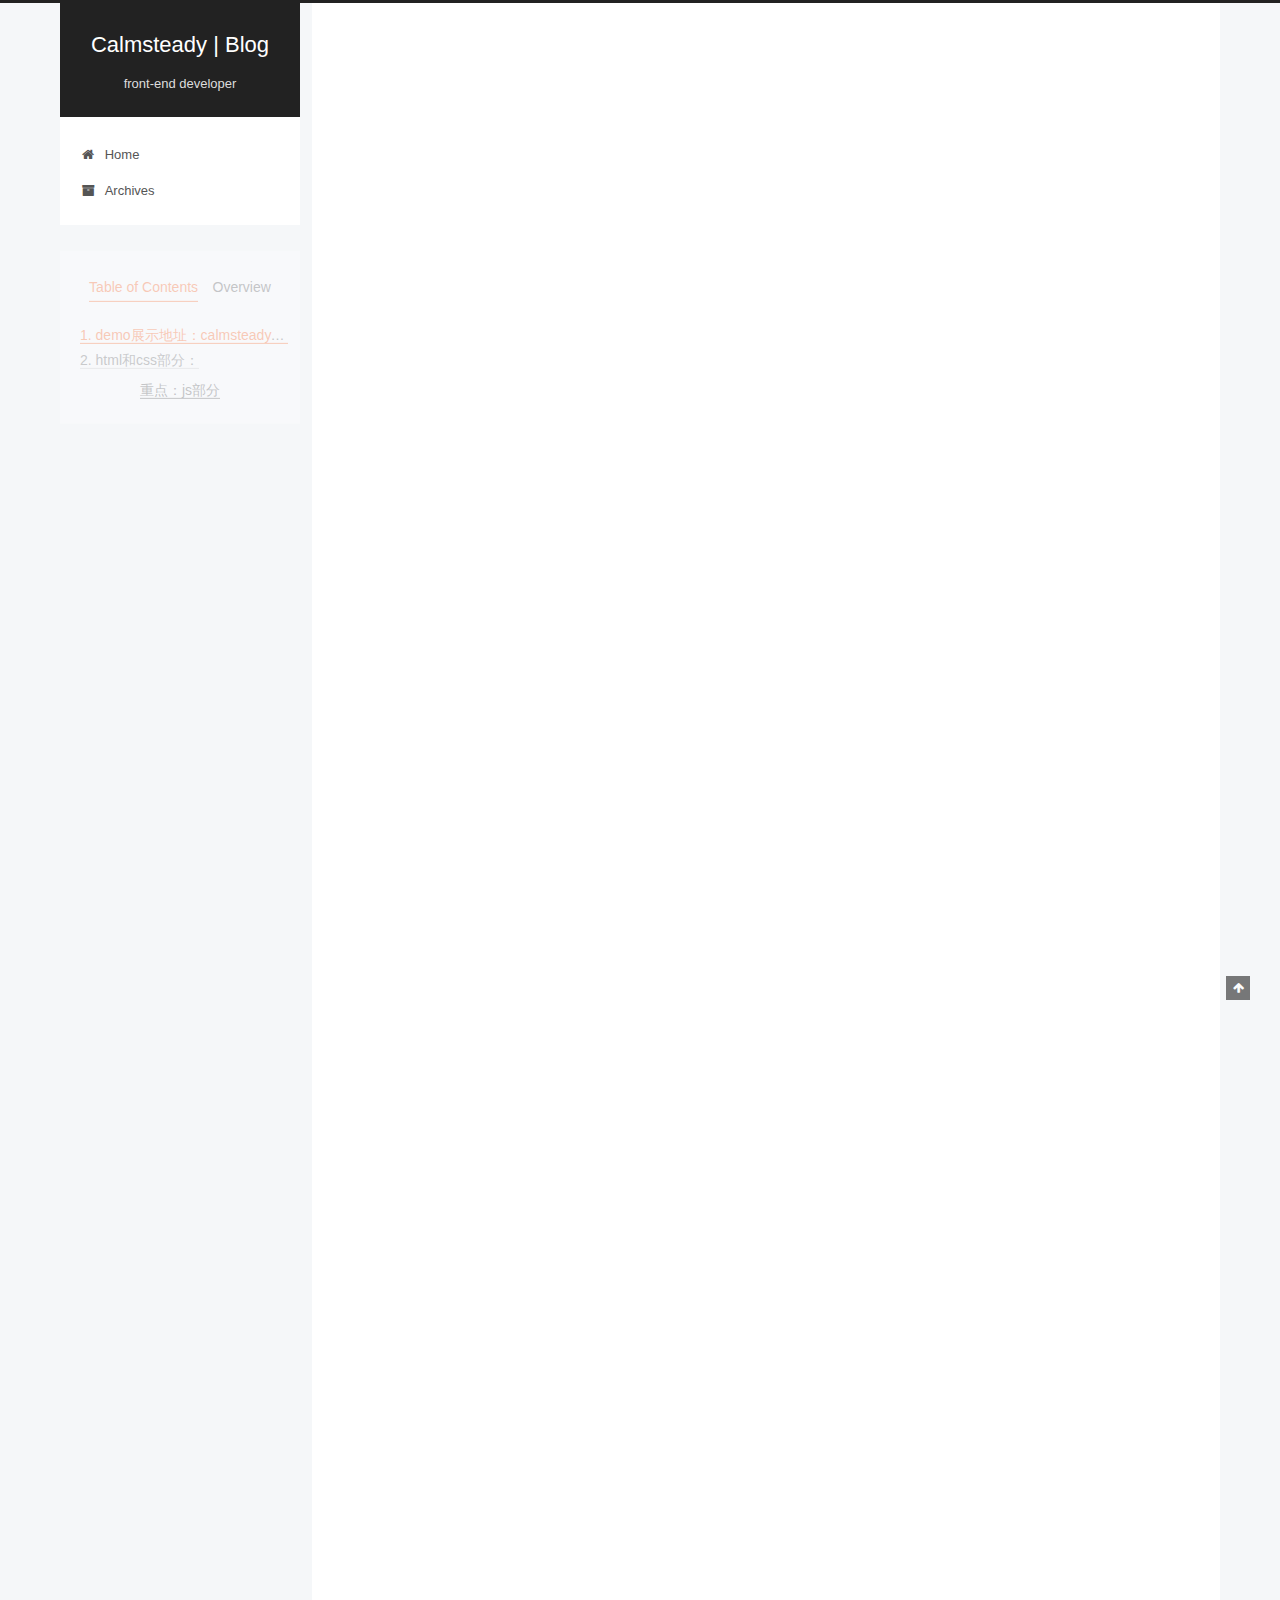
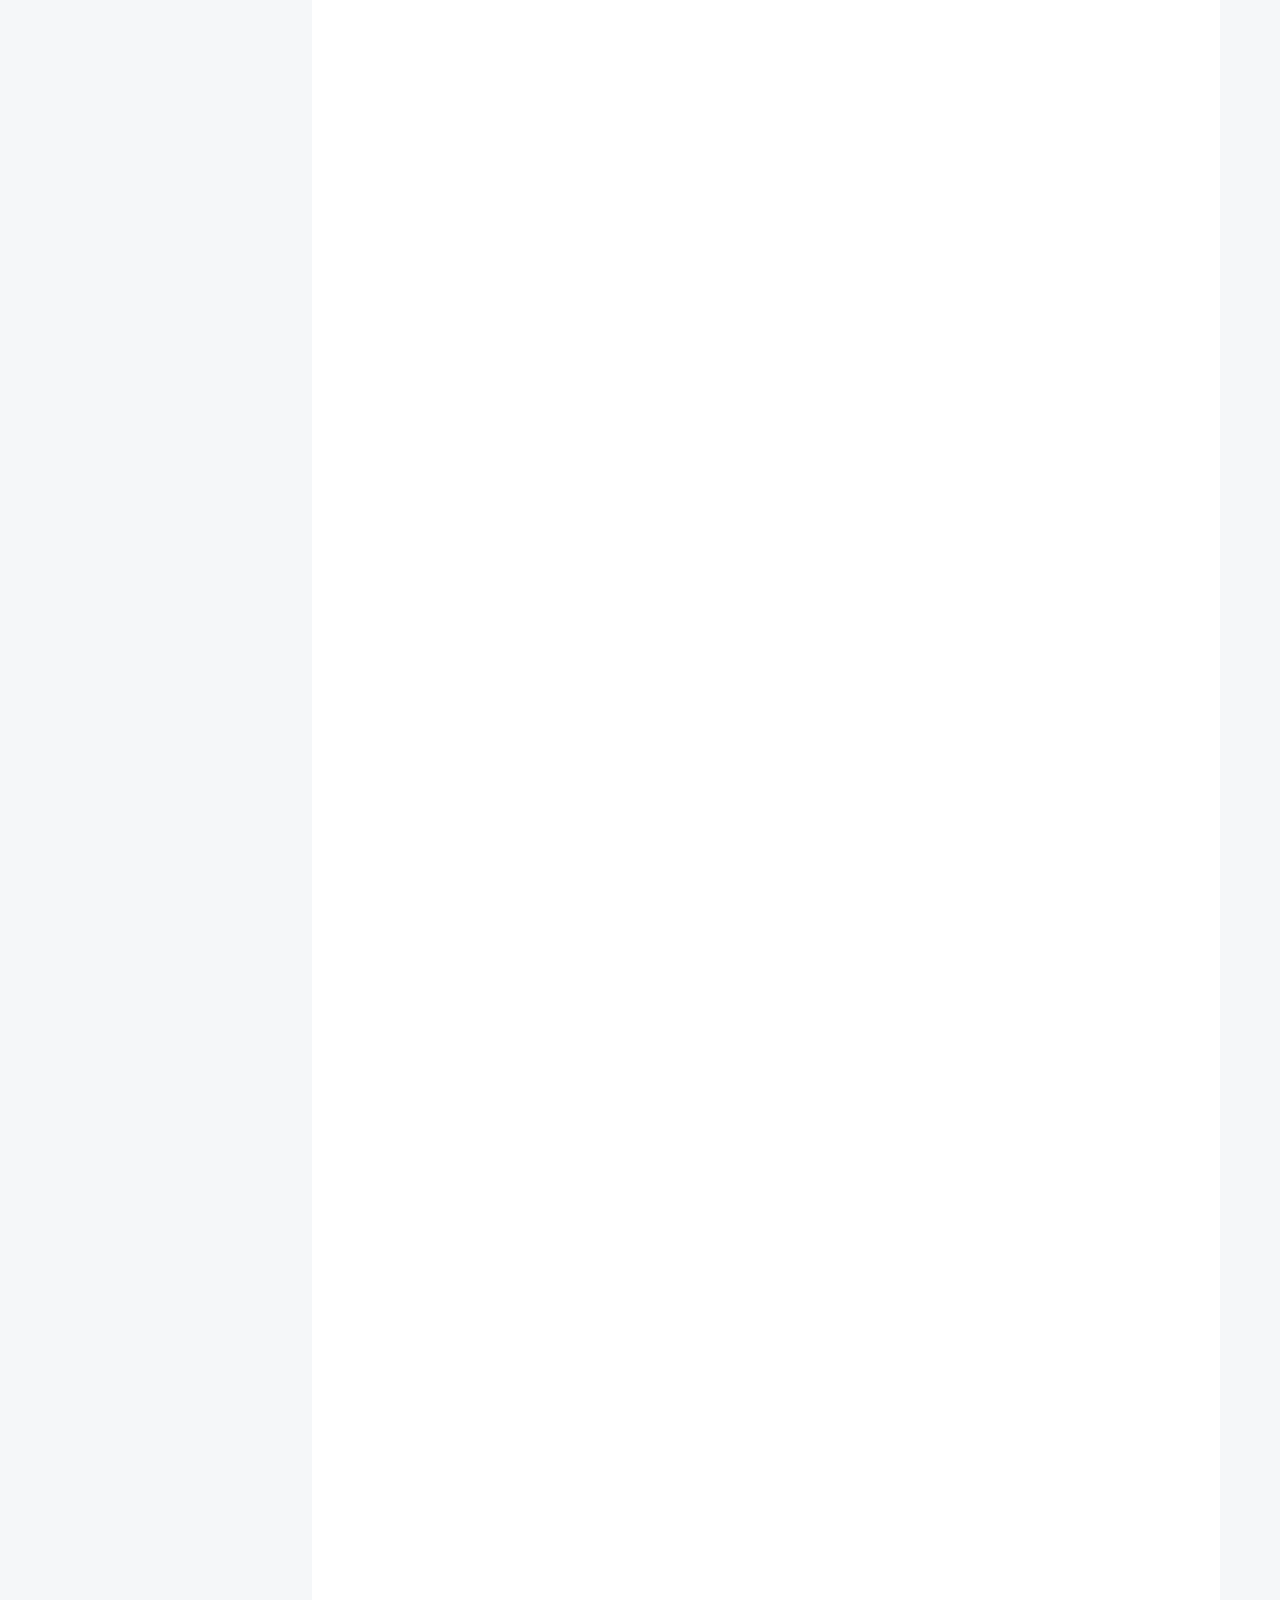
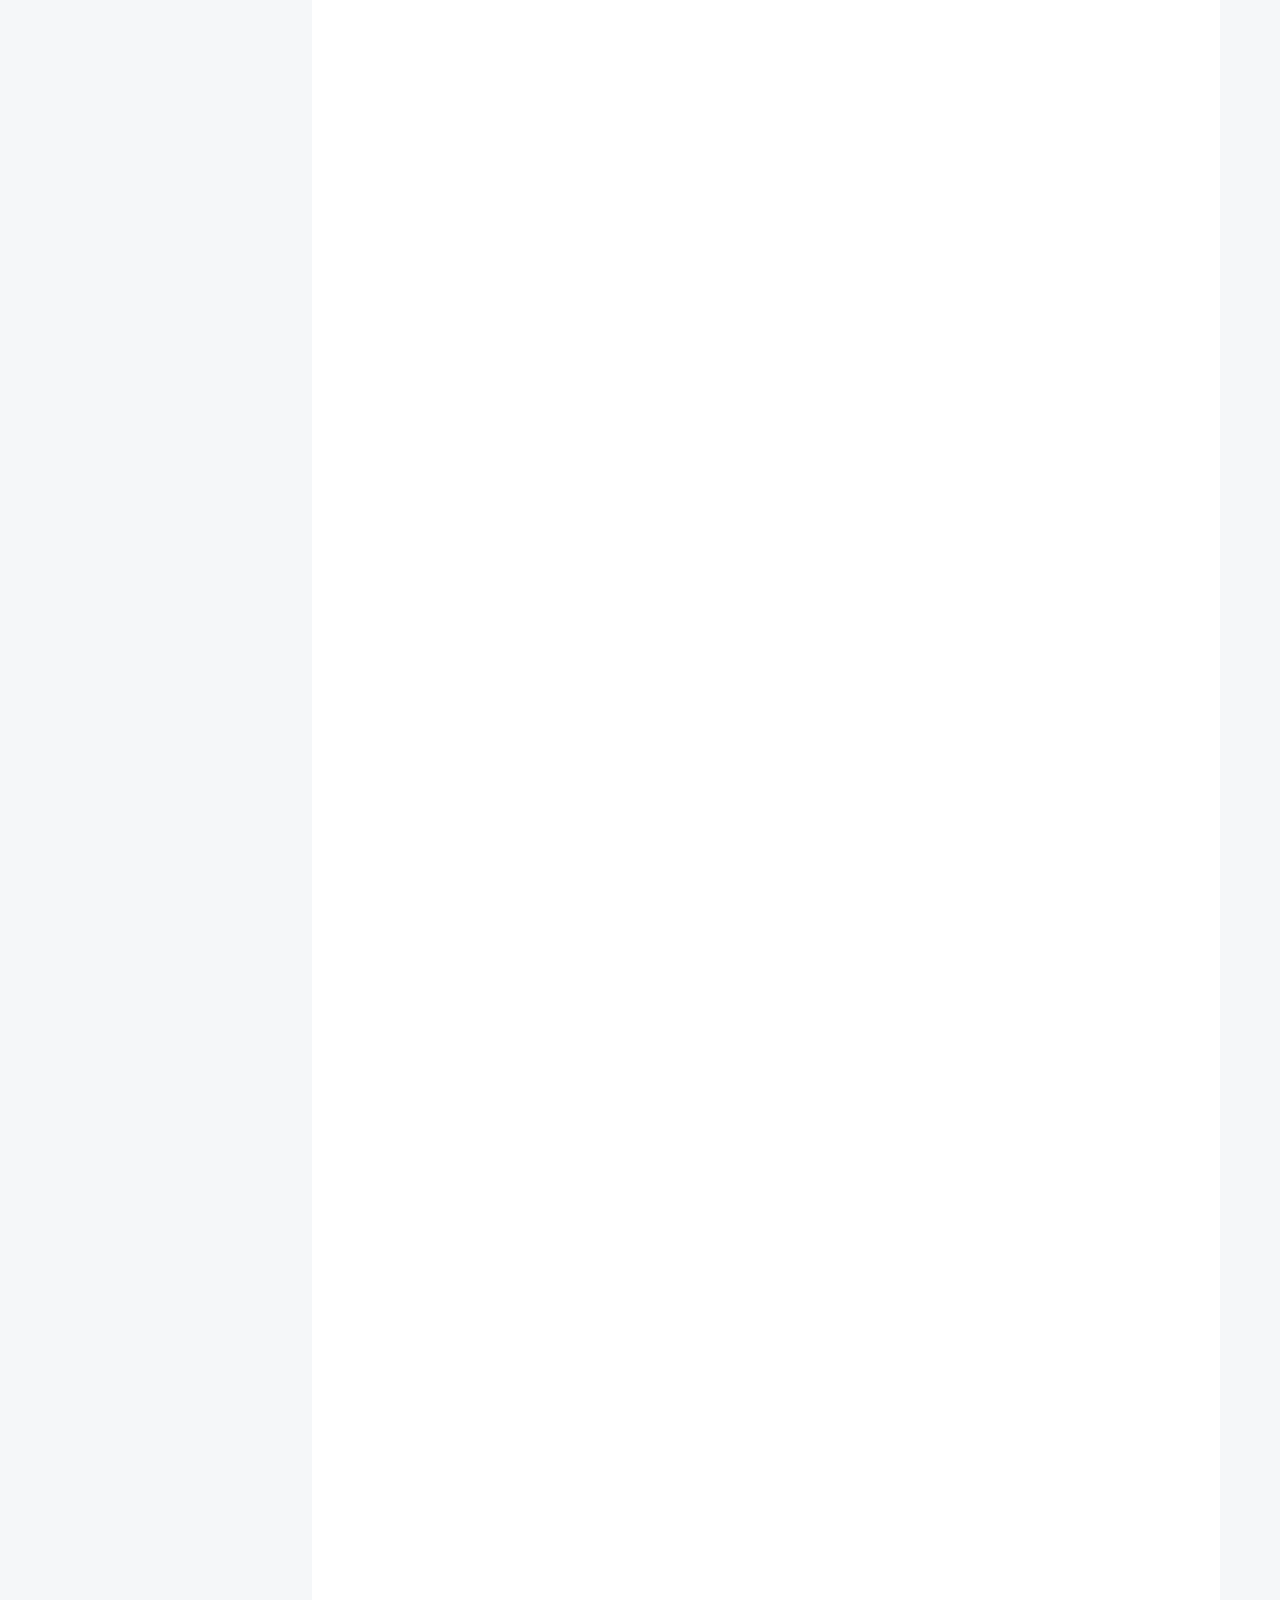
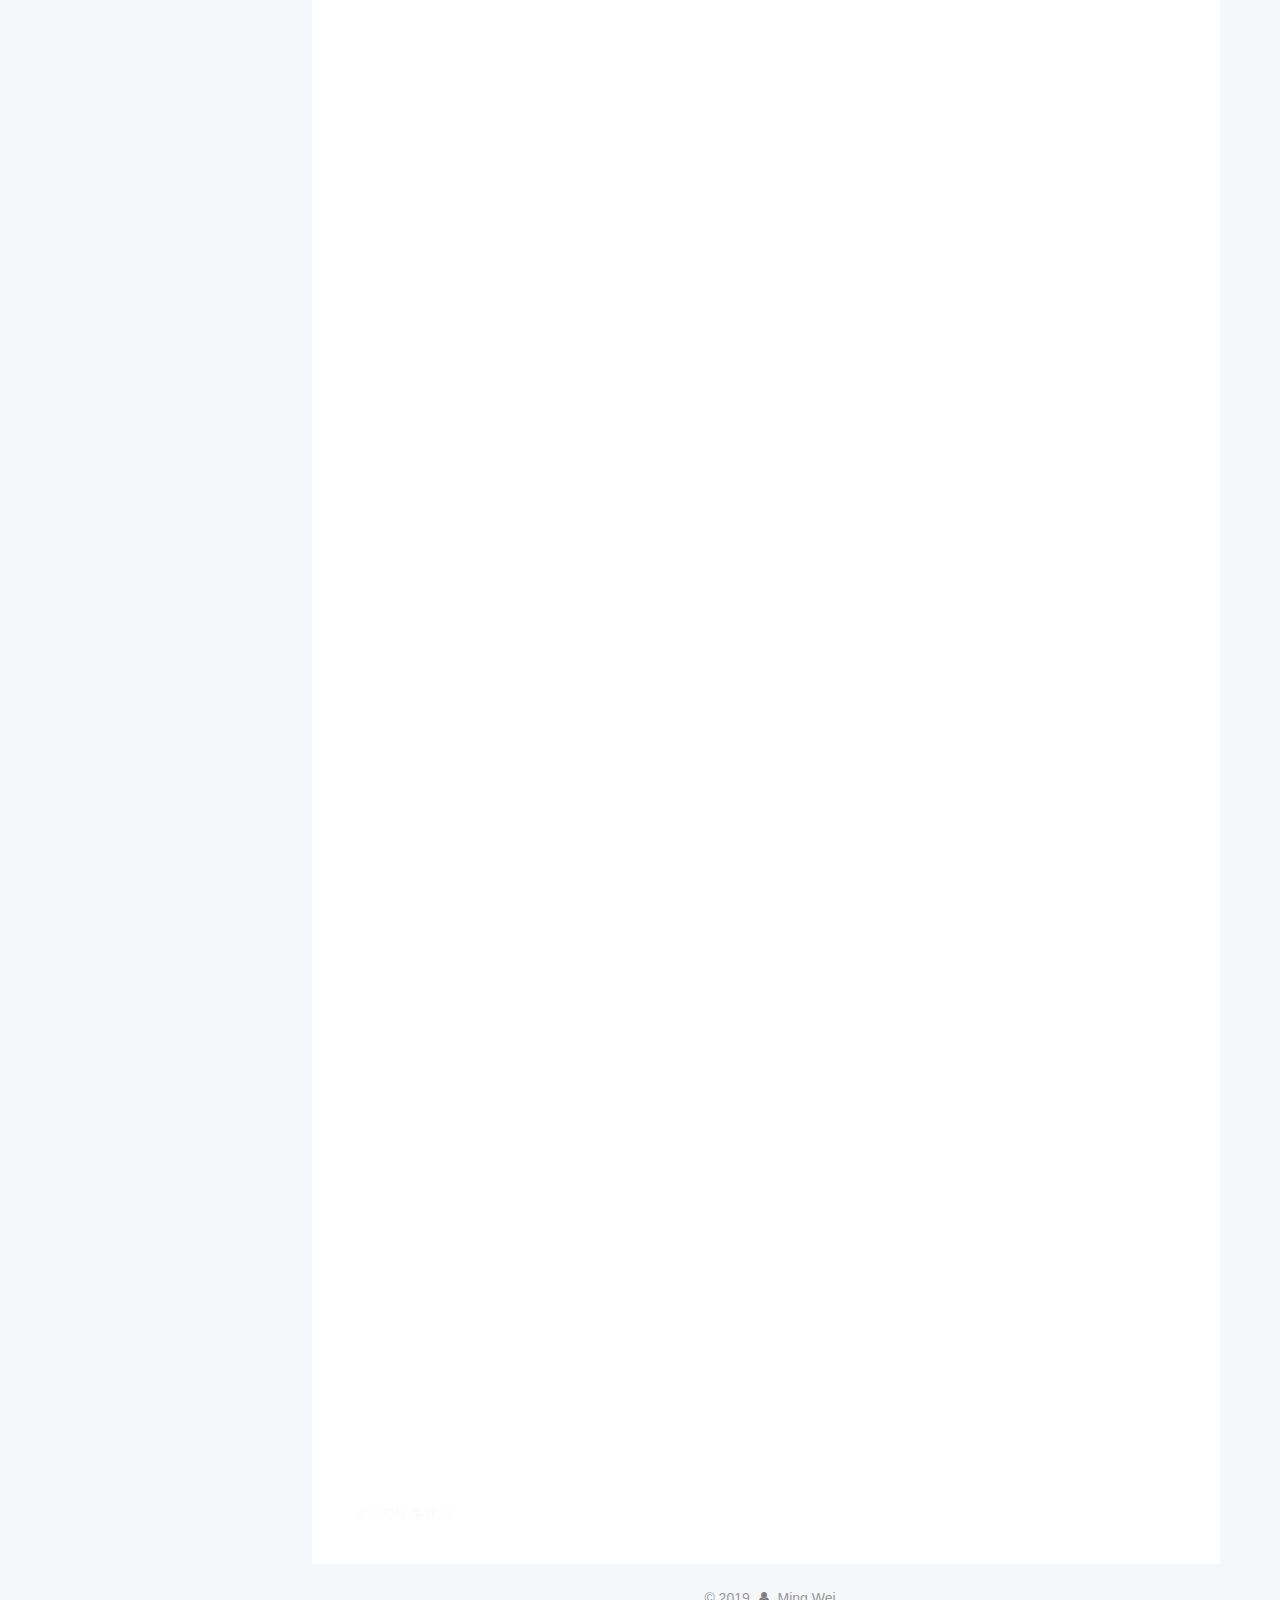
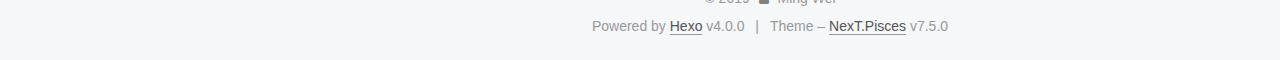
<file: 2019/12/08/原生JS＋CSS3实现轮播图效果/index.html>
<!DOCTYPE html>
<html lang="en">
<head>
  <meta charset="UTF-8">
<meta name="viewport" content="width=device-width, initial-scale=1, maximum-scale=2">
<meta name="theme-color" content="#222">
<meta name="generator" content="Hexo 4.0.0">
  <link rel="apple-touch-icon" sizes="180x180" href="/images/apple-touch-icon-next.png">
  <link rel="icon" type="image/png" sizes="32x32" href="/images/favicon-32x32-next.png">
  <link rel="icon" type="image/png" sizes="16x16" href="/images/favicon-16x16-next.png">
  <link rel="mask-icon" href="/images/logo.svg" color="#222">

<link rel="stylesheet" href="/css/main.css">


<link rel="stylesheet" href="/lib/font-awesome/css/font-awesome.min.css">


<script id="hexo-configurations">
  var NexT = window.NexT || {};
  var CONFIG = {
    hostname: new URL('http://yoursite.com').hostname,
    root: '/',
    scheme: 'Pisces',
    version: '7.5.0',
    exturl: false,
    sidebar: {"position":"left","display":"post","offset":12,"onmobile":false},
    copycode: {"enable":false,"show_result":false,"style":null},
    back2top: {"enable":true,"sidebar":false,"scrollpercent":false},
    bookmark: {"enable":false,"color":"#222","save":"auto"},
    fancybox: false,
    mediumzoom: false,
    lazyload: false,
    pangu: false,
    algolia: {
      appID: '',
      apiKey: '',
      indexName: '',
      hits: {"per_page":10},
      labels: {"input_placeholder":"Search for Posts","hits_empty":"We didn't find any results for the search: ${query}","hits_stats":"${hits} results found in ${time} ms"}
    },
    localsearch: {"enable":false,"trigger":"auto","top_n_per_article":1,"unescape":false,"preload":false},
    path: '',
    motion: {"enable":true,"async":false,"transition":{"post_block":"fadeIn","post_header":"slideDownIn","post_body":"slideDownIn","coll_header":"slideLeftIn","sidebar":"slideUpIn"}},
    sidebarPadding: 40
  };
</script>

  <meta name="description" content="demo展示地址：calmsteady.github.io&#x2F;RotationChart&#x2F;之前实现轮播图主要是利用原生js写个动画加计时器实现，非常的麻烦且bug多。本篇主要利用css3：transition实现轮播图效果，简便美观无bug。话不多说，直接上代码。（demo加载的比较慢，因为图片体积较大。。。） html和css部分：1&amp;lt;!DOCTYPE html&amp;gt;2&amp;lt;html l">
<meta name="keywords" content="VUE, JavaScript, CSS, HTML">
<meta property="og:type" content="article">
<meta property="og:title" content="原生JS＋CSS3实现轮播图效果">
<meta property="og:url" content="http:&#x2F;&#x2F;yoursite.com&#x2F;2019&#x2F;12&#x2F;08&#x2F;%E5%8E%9F%E7%94%9FJS%EF%BC%8BCSS3%E5%AE%9E%E7%8E%B0%E8%BD%AE%E6%92%AD%E5%9B%BE%E6%95%88%E6%9E%9C&#x2F;index.html">
<meta property="og:site_name" content="Calmsteady | Blog">
<meta property="og:description" content="demo展示地址：calmsteady.github.io&#x2F;RotationChart&#x2F;之前实现轮播图主要是利用原生js写个动画加计时器实现，非常的麻烦且bug多。本篇主要利用css3：transition实现轮播图效果，简便美观无bug。话不多说，直接上代码。（demo加载的比较慢，因为图片体积较大。。。） html和css部分：1&amp;lt;!DOCTYPE html&amp;gt;2&amp;lt;html l">
<meta property="og:locale" content="en">
<meta property="og:updated_time" content="2019-12-08T06:22:58.031Z">
<meta name="twitter:card" content="summary">

<link rel="canonical" href="http://yoursite.com/2019/12/08/%E5%8E%9F%E7%94%9FJS%EF%BC%8BCSS3%E5%AE%9E%E7%8E%B0%E8%BD%AE%E6%92%AD%E5%9B%BE%E6%95%88%E6%9E%9C/">


<script id="page-configurations">
  // https://hexo.io/docs/variables.html
  CONFIG.page = {
    sidebar: "",
    isHome: false,
    isPost: true,
    isPage: false,
    isArchive: false
  };
</script>

  <title>原生JS＋CSS3实现轮播图效果 | Calmsteady | Blog</title>
  






  <noscript>
  <style>
  .use-motion .brand,
  .use-motion .menu-item,
  .sidebar-inner,
  .use-motion .post-block,
  .use-motion .pagination,
  .use-motion .comments,
  .use-motion .post-header,
  .use-motion .post-body,
  .use-motion .collection-header { opacity: initial; }

  .use-motion .site-title,
  .use-motion .site-subtitle {
    opacity: initial;
    top: initial;
  }

  .use-motion .logo-line-before i { left: initial; }
  .use-motion .logo-line-after i { right: initial; }
  </style>
</noscript>

</head>

<body itemscope itemtype="http://schema.org/WebPage">
  <div class="container use-motion">
    <div class="headband"></div>

    <header class="header" itemscope itemtype="http://schema.org/WPHeader">
      <div class="header-inner"><div class="site-brand-container">
  <div class="site-meta">

    <div>
      <a href="/" class="brand" rel="start">
        <span class="logo-line-before"><i></i></span>
        <span class="site-title">Calmsteady | Blog</span>
        <span class="logo-line-after"><i></i></span>
      </a>
    </div>
        <p class="site-subtitle">front-end developer</p>
  </div>

  <div class="site-nav-toggle">
    <div class="toggle" aria-label="Toggle navigation bar">
      <span class="toggle-line toggle-line-first"></span>
      <span class="toggle-line toggle-line-middle"></span>
      <span class="toggle-line toggle-line-last"></span>
    </div>
  </div>
</div>


<nav class="site-nav">
  
  <ul id="menu" class="menu">
        <li class="menu-item menu-item-home">

    <a href="/" rel="section"><i class="fa fa-fw fa-home"></i>Home</a>

  </li>
        <li class="menu-item menu-item-archives">

    <a href="/archives/" rel="section"><i class="fa fa-fw fa-archive"></i>Archives</a>

  </li>
  </ul>

</nav>
</div>
    </header>

    
  <div class="back-to-top">
    <i class="fa fa-arrow-up"></i>
    <span>0%</span>
  </div>


    <main class="main">
      <div class="main-inner">
        <div class="content-wrap">
          

          <div class="content">
            

  <div class="posts-expand">
      
  
  
  <article itemscope itemtype="http://schema.org/Article" class="post-block " lang="en">
    <link itemprop="mainEntityOfPage" href="http://yoursite.com/2019/12/08/%E5%8E%9F%E7%94%9FJS%EF%BC%8BCSS3%E5%AE%9E%E7%8E%B0%E8%BD%AE%E6%92%AD%E5%9B%BE%E6%95%88%E6%9E%9C/">

    <span hidden itemprop="author" itemscope itemtype="http://schema.org/Person">
      <meta itemprop="image" content="/images/avatar.gif">
      <meta itemprop="name" content="Ming Wei">
      <meta itemprop="description" content="calmsteady@163.com">
    </span>

    <span hidden itemprop="publisher" itemscope itemtype="http://schema.org/Organization">
      <meta itemprop="name" content="Calmsteady | Blog">
    </span>
      <header class="post-header">
        <h1 class="post-title" itemprop="name headline">
          原生JS＋CSS3实现轮播图效果
        </h1>

        <div class="post-meta">
            <span class="post-meta-item">
              <span class="post-meta-item-icon">
                <i class="fa fa-calendar-o"></i>
              </span>
              <span class="post-meta-item-text">Posted on</span>
              

              <time title="Created: 2019-12-08 14:21:54 / Modified: 14:22:58" itemprop="dateCreated datePublished" datetime="2019-12-08T14:21:54+08:00">2019-12-08</time>
            </span>

          

        </div>
      </header>

    
    
    
    <div class="post-body" itemprop="articleBody">

      
        <h3 id="demo展示地址：calmsteady-github-io-RotationChart"><a href="#demo展示地址：calmsteady-github-io-RotationChart" class="headerlink" title="demo展示地址：calmsteady.github.io/RotationChart/"></a>demo展示地址：<a href="https://calmsteady.github.io/RotationChart/" target="_blank" rel="noopener">calmsteady.github.io/RotationChart/</a></h3><p>之前实现轮播图主要是利用原生js写个动画加计时器实现，非常的麻烦且bug多。本篇主要利用<strong>css3：transition</strong>实现轮播图效果，简便美观无bug。话不多说，直接上代码。（demo加载的比较慢，因为图片体积较大。。。）</p>
<h3 id="html和css部分："><a href="#html和css部分：" class="headerlink" title="html和css部分："></a>html和css部分：</h3><figure class="highlight html"><table><tr><td class="gutter"><pre><span class="line">1</span></pre></td><td class="code"><pre><span class="line"><span class="meta">&lt;!DOCTYPE html&gt;</span></span></pre></td></tr><tr><td class="gutter"><pre><span class="line">2</span></pre></td><td class="code"><pre><span class="line"><span class="tag">&lt;<span class="name">html</span> <span class="attr">lang</span>=<span class="string">"en"</span>&gt;</span></span></pre></td></tr><tr><td class="gutter"><pre><span class="line">3</span></pre></td><td class="code"><pre><span class="line"></span></pre></td></tr><tr><td class="gutter"><pre><span class="line">4</span></pre></td><td class="code"><pre><span class="line"><span class="tag">&lt;<span class="name">head</span>&gt;</span></span></pre></td></tr><tr><td class="gutter"><pre><span class="line">5</span></pre></td><td class="code"><pre><span class="line">    <span class="tag">&lt;<span class="name">meta</span> <span class="attr">charset</span>=<span class="string">"UTF-8"</span>&gt;</span></span></pre></td></tr><tr><td class="gutter"><pre><span class="line">6</span></pre></td><td class="code"><pre><span class="line">    <span class="tag">&lt;<span class="name">meta</span> <span class="attr">name</span>=<span class="string">"viewport"</span> <span class="attr">content</span>=<span class="string">"width=device-width, initial-scale=1.0"</span>&gt;</span></span></pre></td></tr><tr><td class="gutter"><pre><span class="line">7</span></pre></td><td class="code"><pre><span class="line">    <span class="tag">&lt;<span class="name">meta</span> <span class="attr">http-equiv</span>=<span class="string">"X-UA-Compatible"</span> <span class="attr">content</span>=<span class="string">"ie=edge"</span>&gt;</span></span></pre></td></tr><tr><td class="gutter"><pre><span class="line">8</span></pre></td><td class="code"><pre><span class="line">    <span class="tag">&lt;<span class="name">title</span>&gt;</span>轮播图<span class="tag">&lt;/<span class="name">title</span>&gt;</span></span></pre></td></tr><tr><td class="gutter"><pre><span class="line">9</span></pre></td><td class="code"><pre><span class="line">    <span class="tag">&lt;<span class="name">link</span> <span class="attr">rel</span>=<span class="string">"stylesheet"</span> <span class="attr">href</span>=<span class="string">"index.css"</span>&gt;</span></span></pre></td></tr><tr><td class="gutter"><pre><span class="line">10</span></pre></td><td class="code"><pre><span class="line">    <span class="tag">&lt;<span class="name">script</span> <span class="attr">src</span>=<span class="string">"index.js"</span>&gt;</span><span class="tag">&lt;/<span class="name">script</span>&gt;</span></span></pre></td></tr><tr><td class="gutter"><pre><span class="line">11</span></pre></td><td class="code"><pre><span class="line"><span class="tag">&lt;/<span class="name">head</span>&gt;</span></span></pre></td></tr><tr><td class="gutter"><pre><span class="line">12</span></pre></td><td class="code"><pre><span class="line"></span></pre></td></tr><tr><td class="gutter"><pre><span class="line">13</span></pre></td><td class="code"><pre><span class="line"><span class="tag">&lt;<span class="name">body</span>&gt;</span></span></pre></td></tr><tr><td class="gutter"><pre><span class="line">14</span></pre></td><td class="code"><pre><span class="line">    <span class="tag">&lt;<span class="name">div</span> <span class="attr">class</span>=<span class="string">"main"</span>&gt;</span></span></pre></td></tr><tr><td class="gutter"><pre><span class="line">15</span></pre></td><td class="code"><pre><span class="line">        <span class="tag">&lt;<span class="name">ul</span> <span class="attr">class</span>=<span class="string">"container"</span>&gt;</span></span></pre></td></tr><tr><td class="gutter"><pre><span class="line">16</span></pre></td><td class="code"><pre><span class="line">            <span class="tag">&lt;<span class="name">li</span> <span class="attr">class</span>=<span class="string">"banner"</span>&gt;</span></span></pre></td></tr><tr><td class="gutter"><pre><span class="line">17</span></pre></td><td class="code"><pre><span class="line">                <span class="tag">&lt;<span class="name">a</span> <span class="attr">href</span>=<span class="string">""</span>&gt;</span><span class="tag">&lt;<span class="name">img</span> <span class="attr">src</span>=<span class="string">"1.jpg"</span> <span class="attr">alt</span>=<span class="string">""</span> <span class="attr">style</span>=<span class="string">"width: 1000px;height: 500px;"</span>&gt;</span><span class="tag">&lt;/<span class="name">a</span>&gt;</span></span></pre></td></tr><tr><td class="gutter"><pre><span class="line">18</span></pre></td><td class="code"><pre><span class="line">            <span class="tag">&lt;/<span class="name">li</span>&gt;</span></span></pre></td></tr><tr><td class="gutter"><pre><span class="line">19</span></pre></td><td class="code"><pre><span class="line">            <span class="tag">&lt;<span class="name">li</span> <span class="attr">class</span>=<span class="string">"banner"</span>&gt;</span></span></pre></td></tr><tr><td class="gutter"><pre><span class="line">20</span></pre></td><td class="code"><pre><span class="line">                <span class="tag">&lt;<span class="name">a</span> <span class="attr">href</span>=<span class="string">""</span>&gt;</span><span class="tag">&lt;<span class="name">img</span> <span class="attr">src</span>=<span class="string">"2.jpg"</span> <span class="attr">alt</span>=<span class="string">""</span> <span class="attr">style</span>=<span class="string">"width: 1000px;height: 500px;"</span>&gt;</span><span class="tag">&lt;/<span class="name">a</span>&gt;</span></span></pre></td></tr><tr><td class="gutter"><pre><span class="line">21</span></pre></td><td class="code"><pre><span class="line">            <span class="tag">&lt;/<span class="name">li</span>&gt;</span></span></pre></td></tr><tr><td class="gutter"><pre><span class="line">22</span></pre></td><td class="code"><pre><span class="line">            <span class="tag">&lt;<span class="name">li</span> <span class="attr">class</span>=<span class="string">"banner"</span>&gt;</span></span></pre></td></tr><tr><td class="gutter"><pre><span class="line">23</span></pre></td><td class="code"><pre><span class="line">                <span class="tag">&lt;<span class="name">a</span> <span class="attr">href</span>=<span class="string">""</span>&gt;</span><span class="tag">&lt;<span class="name">img</span> <span class="attr">src</span>=<span class="string">"3.jpg"</span> <span class="attr">alt</span>=<span class="string">""</span> <span class="attr">style</span>=<span class="string">"width: 1000px;height: 500px;"</span>&gt;</span><span class="tag">&lt;/<span class="name">a</span>&gt;</span></span></pre></td></tr><tr><td class="gutter"><pre><span class="line">24</span></pre></td><td class="code"><pre><span class="line">            <span class="tag">&lt;/<span class="name">li</span>&gt;</span></span></pre></td></tr><tr><td class="gutter"><pre><span class="line">25</span></pre></td><td class="code"><pre><span class="line">            <span class="tag">&lt;<span class="name">li</span> <span class="attr">class</span>=<span class="string">"banner"</span>&gt;</span></span></pre></td></tr><tr><td class="gutter"><pre><span class="line">26</span></pre></td><td class="code"><pre><span class="line">                <span class="tag">&lt;<span class="name">a</span> <span class="attr">href</span>=<span class="string">""</span>&gt;</span><span class="tag">&lt;<span class="name">img</span> <span class="attr">src</span>=<span class="string">"4.jpg"</span> <span class="attr">alt</span>=<span class="string">""</span> <span class="attr">style</span>=<span class="string">"width: 1000px;height: 500px;"</span>&gt;</span><span class="tag">&lt;/<span class="name">a</span>&gt;</span></span></pre></td></tr><tr><td class="gutter"><pre><span class="line">27</span></pre></td><td class="code"><pre><span class="line">            <span class="tag">&lt;/<span class="name">li</span>&gt;</span></span></pre></td></tr><tr><td class="gutter"><pre><span class="line">28</span></pre></td><td class="code"><pre><span class="line">            <span class="tag">&lt;<span class="name">li</span> <span class="attr">class</span>=<span class="string">"banner"</span>&gt;</span></span></pre></td></tr><tr><td class="gutter"><pre><span class="line">29</span></pre></td><td class="code"><pre><span class="line">                <span class="tag">&lt;<span class="name">a</span> <span class="attr">href</span>=<span class="string">""</span>&gt;</span><span class="tag">&lt;<span class="name">img</span> <span class="attr">src</span>=<span class="string">"5.jpg"</span> <span class="attr">alt</span>=<span class="string">""</span> <span class="attr">style</span>=<span class="string">"width: 1000px;height: 500px;"</span>&gt;</span><span class="tag">&lt;/<span class="name">a</span>&gt;</span></span></pre></td></tr><tr><td class="gutter"><pre><span class="line">30</span></pre></td><td class="code"><pre><span class="line">            <span class="tag">&lt;/<span class="name">li</span>&gt;</span></span></pre></td></tr><tr><td class="gutter"><pre><span class="line">31</span></pre></td><td class="code"><pre><span class="line">            <span class="tag">&lt;<span class="name">div</span> <span class="attr">class</span>=<span class="string">"tabs"</span>&gt;</span></span></pre></td></tr><tr><td class="gutter"><pre><span class="line">32</span></pre></td><td class="code"><pre><span class="line">                <span class="tag">&lt;<span class="name">span</span>&gt;</span><span class="tag">&lt;/<span class="name">span</span>&gt;</span></span></pre></td></tr><tr><td class="gutter"><pre><span class="line">33</span></pre></td><td class="code"><pre><span class="line">                <span class="tag">&lt;<span class="name">span</span>&gt;</span><span class="tag">&lt;/<span class="name">span</span>&gt;</span></span></pre></td></tr><tr><td class="gutter"><pre><span class="line">34</span></pre></td><td class="code"><pre><span class="line">                <span class="tag">&lt;<span class="name">span</span>&gt;</span><span class="tag">&lt;/<span class="name">span</span>&gt;</span></span></pre></td></tr><tr><td class="gutter"><pre><span class="line">35</span></pre></td><td class="code"><pre><span class="line">                <span class="tag">&lt;<span class="name">span</span>&gt;</span><span class="tag">&lt;/<span class="name">span</span>&gt;</span></span></pre></td></tr><tr><td class="gutter"><pre><span class="line">36</span></pre></td><td class="code"><pre><span class="line">                <span class="tag">&lt;<span class="name">span</span>&gt;</span><span class="tag">&lt;/<span class="name">span</span>&gt;</span></span></pre></td></tr><tr><td class="gutter"><pre><span class="line">37</span></pre></td><td class="code"><pre><span class="line">            <span class="tag">&lt;/<span class="name">div</span>&gt;</span></span></pre></td></tr><tr><td class="gutter"><pre><span class="line">38</span></pre></td><td class="code"><pre><span class="line">            <span class="tag">&lt;<span class="name">i</span> <span class="attr">class</span>=<span class="string">"next"</span>&gt;</span><span class="tag">&lt;/<span class="name">i</span>&gt;</span></span></pre></td></tr><tr><td class="gutter"><pre><span class="line">39</span></pre></td><td class="code"><pre><span class="line">            <span class="tag">&lt;<span class="name">i</span> <span class="attr">class</span>=<span class="string">"prev"</span>&gt;</span><span class="tag">&lt;/<span class="name">i</span>&gt;</span></span></pre></td></tr><tr><td class="gutter"><pre><span class="line">40</span></pre></td><td class="code"><pre><span class="line">        <span class="tag">&lt;/<span class="name">ul</span>&gt;</span></span></pre></td></tr><tr><td class="gutter"><pre><span class="line">41</span></pre></td><td class="code"><pre><span class="line"></span></pre></td></tr><tr><td class="gutter"><pre><span class="line">42</span></pre></td><td class="code"><pre><span class="line"></span></pre></td></tr><tr><td class="gutter"><pre><span class="line">43</span></pre></td><td class="code"><pre><span class="line"></span></pre></td></tr><tr><td class="gutter"><pre><span class="line">44</span></pre></td><td class="code"><pre><span class="line">    <span class="tag">&lt;/<span class="name">div</span>&gt;</span></span></pre></td></tr><tr><td class="gutter"><pre><span class="line">45</span></pre></td><td class="code"><pre><span class="line"></span></pre></td></tr><tr><td class="gutter"><pre><span class="line">46</span></pre></td><td class="code"><pre><span class="line"><span class="tag">&lt;/<span class="name">body</span>&gt;</span></span></pre></td></tr><tr><td class="gutter"><pre><span class="line">47</span></pre></td><td class="code"><pre><span class="line"></span></pre></td></tr><tr><td class="gutter"><pre><span class="line">48</span></pre></td><td class="code"><pre><span class="line"><span class="tag">&lt;/<span class="name">html</span>&gt;</span></span></pre></td></tr></table></figure>

<figure class="highlight plain"><table><tr><td class="gutter"><pre><span class="line">1</span></pre></td><td class="code"><pre><span class="line">* &#123;</span></pre></td></tr><tr><td class="gutter"><pre><span class="line">2</span></pre></td><td class="code"><pre><span class="line">    margin: 0;</span></pre></td></tr><tr><td class="gutter"><pre><span class="line">3</span></pre></td><td class="code"><pre><span class="line">    padding: 0;</span></pre></td></tr><tr><td class="gutter"><pre><span class="line">4</span></pre></td><td class="code"><pre><span class="line">&#125;</span></pre></td></tr><tr><td class="gutter"><pre><span class="line">5</span></pre></td><td class="code"><pre><span class="line"></span></pre></td></tr><tr><td class="gutter"><pre><span class="line">6</span></pre></td><td class="code"><pre><span class="line">.main &#123;</span></pre></td></tr><tr><td class="gutter"><pre><span class="line">7</span></pre></td><td class="code"><pre><span class="line">    margin: 0 auto;</span></pre></td></tr><tr><td class="gutter"><pre><span class="line">8</span></pre></td><td class="code"><pre><span class="line">    width: 1000px;</span></pre></td></tr><tr><td class="gutter"><pre><span class="line">9</span></pre></td><td class="code"><pre><span class="line">    height: 500px;</span></pre></td></tr><tr><td class="gutter"><pre><span class="line">10</span></pre></td><td class="code"><pre><span class="line">&#125;</span></pre></td></tr><tr><td class="gutter"><pre><span class="line">11</span></pre></td><td class="code"><pre><span class="line"></span></pre></td></tr><tr><td class="gutter"><pre><span class="line">12</span></pre></td><td class="code"><pre><span class="line">.main .container &#123;</span></pre></td></tr><tr><td class="gutter"><pre><span class="line">13</span></pre></td><td class="code"><pre><span class="line">    width: 1000px;</span></pre></td></tr><tr><td class="gutter"><pre><span class="line">14</span></pre></td><td class="code"><pre><span class="line">    height: 500px;</span></pre></td></tr><tr><td class="gutter"><pre><span class="line">15</span></pre></td><td class="code"><pre><span class="line">    margin: 30px auto;</span></pre></td></tr><tr><td class="gutter"><pre><span class="line">16</span></pre></td><td class="code"><pre><span class="line">    position: relative;</span></pre></td></tr><tr><td class="gutter"><pre><span class="line">17</span></pre></td><td class="code"><pre><span class="line">&#125;</span></pre></td></tr><tr><td class="gutter"><pre><span class="line">18</span></pre></td><td class="code"><pre><span class="line"></span></pre></td></tr><tr><td class="gutter"><pre><span class="line">19</span></pre></td><td class="code"><pre><span class="line">.main .container .banner &#123;</span></pre></td></tr><tr><td class="gutter"><pre><span class="line">20</span></pre></td><td class="code"><pre><span class="line">    list-style: none;</span></pre></td></tr><tr><td class="gutter"><pre><span class="line">21</span></pre></td><td class="code"><pre><span class="line">    display: block;</span></pre></td></tr><tr><td class="gutter"><pre><span class="line">22</span></pre></td><td class="code"><pre><span class="line">    position: absolute;</span></pre></td></tr><tr><td class="gutter"><pre><span class="line">23</span></pre></td><td class="code"><pre><span class="line">    top: 0;</span></pre></td></tr><tr><td class="gutter"><pre><span class="line">24</span></pre></td><td class="code"><pre><span class="line">    opacity: 0;</span></pre></td></tr><tr><td class="gutter"><pre><span class="line">25</span></pre></td><td class="code"><pre><span class="line">    transition: opacity 2s;</span></pre></td></tr><tr><td class="gutter"><pre><span class="line">26</span></pre></td><td class="code"><pre><span class="line">&#125;</span></pre></td></tr><tr><td class="gutter"><pre><span class="line">27</span></pre></td><td class="code"><pre><span class="line"></span></pre></td></tr><tr><td class="gutter"><pre><span class="line">28</span></pre></td><td class="code"><pre><span class="line">.main .container .banner a &#123;</span></pre></td></tr><tr><td class="gutter"><pre><span class="line">29</span></pre></td><td class="code"><pre><span class="line">    display: block;</span></pre></td></tr><tr><td class="gutter"><pre><span class="line">30</span></pre></td><td class="code"><pre><span class="line">    width: 100%;</span></pre></td></tr><tr><td class="gutter"><pre><span class="line">31</span></pre></td><td class="code"><pre><span class="line">    height: 100%;</span></pre></td></tr><tr><td class="gutter"><pre><span class="line">32</span></pre></td><td class="code"><pre><span class="line">&#125;</span></pre></td></tr><tr><td class="gutter"><pre><span class="line">33</span></pre></td><td class="code"><pre><span class="line"></span></pre></td></tr><tr><td class="gutter"><pre><span class="line">34</span></pre></td><td class="code"><pre><span class="line">.main .container .tabs &#123;</span></pre></td></tr><tr><td class="gutter"><pre><span class="line">35</span></pre></td><td class="code"><pre><span class="line">    position: absolute;</span></pre></td></tr><tr><td class="gutter"><pre><span class="line">36</span></pre></td><td class="code"><pre><span class="line">    bottom: 10px;</span></pre></td></tr><tr><td class="gutter"><pre><span class="line">37</span></pre></td><td class="code"><pre><span class="line">    left: 85%;</span></pre></td></tr><tr><td class="gutter"><pre><span class="line">38</span></pre></td><td class="code"><pre><span class="line">&#125;</span></pre></td></tr><tr><td class="gutter"><pre><span class="line">39</span></pre></td><td class="code"><pre><span class="line"></span></pre></td></tr><tr><td class="gutter"><pre><span class="line">40</span></pre></td><td class="code"><pre><span class="line">.main .container .tabs span &#123;</span></pre></td></tr><tr><td class="gutter"><pre><span class="line">41</span></pre></td><td class="code"><pre><span class="line">    cursor: pointer;</span></pre></td></tr><tr><td class="gutter"><pre><span class="line">42</span></pre></td><td class="code"><pre><span class="line">    display: inline-block;</span></pre></td></tr><tr><td class="gutter"><pre><span class="line">43</span></pre></td><td class="code"><pre><span class="line">    box-sizing: border-box;</span></pre></td></tr><tr><td class="gutter"><pre><span class="line">44</span></pre></td><td class="code"><pre><span class="line">    width: 12px;</span></pre></td></tr><tr><td class="gutter"><pre><span class="line">45</span></pre></td><td class="code"><pre><span class="line">    height: 12px;</span></pre></td></tr><tr><td class="gutter"><pre><span class="line">46</span></pre></td><td class="code"><pre><span class="line">    margin: 1px;</span></pre></td></tr><tr><td class="gutter"><pre><span class="line">47</span></pre></td><td class="code"><pre><span class="line">    border: 1px solid royalblue;</span></pre></td></tr><tr><td class="gutter"><pre><span class="line">48</span></pre></td><td class="code"><pre><span class="line">    border-radius: 50%;</span></pre></td></tr><tr><td class="gutter"><pre><span class="line">49</span></pre></td><td class="code"><pre><span class="line">&#125;</span></pre></td></tr><tr><td class="gutter"><pre><span class="line">50</span></pre></td><td class="code"><pre><span class="line"></span></pre></td></tr><tr><td class="gutter"><pre><span class="line">51</span></pre></td><td class="code"><pre><span class="line">.main .container .tabs span:hover &#123;</span></pre></td></tr><tr><td class="gutter"><pre><span class="line">52</span></pre></td><td class="code"><pre><span class="line">    background-color: lightgrey;</span></pre></td></tr><tr><td class="gutter"><pre><span class="line">53</span></pre></td><td class="code"><pre><span class="line">&#125;</span></pre></td></tr><tr><td class="gutter"><pre><span class="line">54</span></pre></td><td class="code"><pre><span class="line"></span></pre></td></tr><tr><td class="gutter"><pre><span class="line">55</span></pre></td><td class="code"><pre><span class="line">.main .container .tabs .current &#123;</span></pre></td></tr><tr><td class="gutter"><pre><span class="line">56</span></pre></td><td class="code"><pre><span class="line">    background-color: lightgrey;</span></pre></td></tr><tr><td class="gutter"><pre><span class="line">57</span></pre></td><td class="code"><pre><span class="line">&#125;</span></pre></td></tr><tr><td class="gutter"><pre><span class="line">58</span></pre></td><td class="code"><pre><span class="line"></span></pre></td></tr><tr><td class="gutter"><pre><span class="line">59</span></pre></td><td class="code"><pre><span class="line">.main .container .next &#123;</span></pre></td></tr><tr><td class="gutter"><pre><span class="line">60</span></pre></td><td class="code"><pre><span class="line">    cursor: pointer;</span></pre></td></tr><tr><td class="gutter"><pre><span class="line">61</span></pre></td><td class="code"><pre><span class="line">    width: 41px;</span></pre></td></tr><tr><td class="gutter"><pre><span class="line">62</span></pre></td><td class="code"><pre><span class="line">    height: 69px;</span></pre></td></tr><tr><td class="gutter"><pre><span class="line">63</span></pre></td><td class="code"><pre><span class="line">    display: block;</span></pre></td></tr><tr><td class="gutter"><pre><span class="line">64</span></pre></td><td class="code"><pre><span class="line">    position: absolute;</span></pre></td></tr><tr><td class="gutter"><pre><span class="line">65</span></pre></td><td class="code"><pre><span class="line">    right: 10px;</span></pre></td></tr><tr><td class="gutter"><pre><span class="line">66</span></pre></td><td class="code"><pre><span class="line">    top: 50%;</span></pre></td></tr><tr><td class="gutter"><pre><span class="line">67</span></pre></td><td class="code"><pre><span class="line">    background-image: url(&#39;.&#x2F;icon-slides.png&#39;);</span></pre></td></tr><tr><td class="gutter"><pre><span class="line">68</span></pre></td><td class="code"><pre><span class="line">    background-position: 41px;</span></pre></td></tr><tr><td class="gutter"><pre><span class="line">69</span></pre></td><td class="code"><pre><span class="line">&#125;</span></pre></td></tr><tr><td class="gutter"><pre><span class="line">70</span></pre></td><td class="code"><pre><span class="line"></span></pre></td></tr><tr><td class="gutter"><pre><span class="line">71</span></pre></td><td class="code"><pre><span class="line">.main .container .prev &#123;</span></pre></td></tr><tr><td class="gutter"><pre><span class="line">72</span></pre></td><td class="code"><pre><span class="line">    cursor: pointer;</span></pre></td></tr><tr><td class="gutter"><pre><span class="line">73</span></pre></td><td class="code"><pre><span class="line">    width: 41px;</span></pre></td></tr><tr><td class="gutter"><pre><span class="line">74</span></pre></td><td class="code"><pre><span class="line">    height: 69px;</span></pre></td></tr><tr><td class="gutter"><pre><span class="line">75</span></pre></td><td class="code"><pre><span class="line">    display: block;</span></pre></td></tr><tr><td class="gutter"><pre><span class="line">76</span></pre></td><td class="code"><pre><span class="line">    position: absolute;</span></pre></td></tr><tr><td class="gutter"><pre><span class="line">77</span></pre></td><td class="code"><pre><span class="line">    left: 10px;</span></pre></td></tr><tr><td class="gutter"><pre><span class="line">78</span></pre></td><td class="code"><pre><span class="line">    top: 50%;</span></pre></td></tr><tr><td class="gutter"><pre><span class="line">79</span></pre></td><td class="code"><pre><span class="line">    background-image: url(&#39;.&#x2F;icon-slides.png&#39;);</span></pre></td></tr><tr><td class="gutter"><pre><span class="line">80</span></pre></td><td class="code"><pre><span class="line">    background-position: 82px;</span></pre></td></tr><tr><td class="gutter"><pre><span class="line">81</span></pre></td><td class="code"><pre><span class="line">&#125;</span></pre></td></tr><tr><td class="gutter"><pre><span class="line">82</span></pre></td><td class="code"><pre><span class="line"></span></pre></td></tr><tr><td class="gutter"><pre><span class="line">83</span></pre></td><td class="code"><pre><span class="line">.main .container .next:hover,</span></pre></td></tr><tr><td class="gutter"><pre><span class="line">84</span></pre></td><td class="code"><pre><span class="line">.main .container .prev:hover &#123;</span></pre></td></tr><tr><td class="gutter"><pre><span class="line">85</span></pre></td><td class="code"><pre><span class="line">    background-color: lightslategrey;</span></pre></td></tr><tr><td class="gutter"><pre><span class="line">86</span></pre></td><td class="code"><pre><span class="line">&#125;</span></pre></td></tr></table></figure>

<p>首先让每张图的透明度<strong>opacity为0</strong>.且设置<strong>transition： opacity 2s</strong> ，不了解transition的建议先花2分钟学习一下这个属性，这边不在阐述。</p>
<h2 id="重点：js部分"><a href="#重点：js部分" class="headerlink" title="重点：js部分"></a>重点：js部分</h2><figure class="highlight plain"><table><tr><td class="gutter"><pre><span class="line">1</span></pre></td><td class="code"><pre><span class="line">window.addEventListener(&#39;load&#39;, function() &#123;</span></pre></td></tr><tr><td class="gutter"><pre><span class="line">2</span></pre></td><td class="code"><pre><span class="line">    &#x2F;&#x2F; 先获取界面中所有相关的元素.</span></pre></td></tr><tr><td class="gutter"><pre><span class="line">3</span></pre></td><td class="code"><pre><span class="line">    var container &#x3D; this.document.querySelector(&#39;.container&#39;);</span></pre></td></tr><tr><td class="gutter"><pre><span class="line">4</span></pre></td><td class="code"><pre><span class="line">    var banners &#x3D; document.querySelectorAll(&#39;.banner&#39;);</span></pre></td></tr><tr><td class="gutter"><pre><span class="line">5</span></pre></td><td class="code"><pre><span class="line">    var spans &#x3D; document.querySelector(&#39;.tabs&#39;).children;</span></pre></td></tr><tr><td class="gutter"><pre><span class="line">6</span></pre></td><td class="code"><pre><span class="line">    var next &#x3D; document.querySelector(&#39;.next&#39;);</span></pre></td></tr><tr><td class="gutter"><pre><span class="line">7</span></pre></td><td class="code"><pre><span class="line">    var prev &#x3D; document.querySelector(&#39;.prev&#39;);</span></pre></td></tr><tr><td class="gutter"><pre><span class="line">8</span></pre></td><td class="code"><pre><span class="line">    banners[0].style.opacity &#x3D; 1; &#x2F;&#x2F; 先让第一张banner显示出来.</span></pre></td></tr><tr><td class="gutter"><pre><span class="line">9</span></pre></td><td class="code"><pre><span class="line">    spans[0].className &#x3D; &#39;current&#39;; &#x2F;&#x2F;先让第一个小圆点变颜色.</span></pre></td></tr><tr><td class="gutter"><pre><span class="line">10</span></pre></td><td class="code"><pre><span class="line"></span></pre></td></tr><tr><td class="gutter"><pre><span class="line">11</span></pre></td><td class="code"><pre><span class="line">    &#x2F;&#x2F;给小圆点添加点击事件,出现相应的banner;</span></pre></td></tr><tr><td class="gutter"><pre><span class="line">12</span></pre></td><td class="code"><pre><span class="line">    for (var i &#x3D; 0; i &lt; spans.length; i++) &#123;</span></pre></td></tr><tr><td class="gutter"><pre><span class="line">13</span></pre></td><td class="code"><pre><span class="line">        spans[i].index &#x3D; i; &#x2F;&#x2F;给每一份span添加代表自是第几个的属性。</span></pre></td></tr><tr><td class="gutter"><pre><span class="line">14</span></pre></td><td class="code"><pre><span class="line">        spans[i].addEventListener(&#39;click&#39;, function() &#123;</span></pre></td></tr><tr><td class="gutter"><pre><span class="line">15</span></pre></td><td class="code"><pre><span class="line">            for (var j &#x3D; 0; j &lt; spans.length; j++) &#123; &#x2F;&#x2F;排他思想</span></pre></td></tr><tr><td class="gutter"><pre><span class="line">16</span></pre></td><td class="code"><pre><span class="line">                spans[j].className &#x3D; &#39;&#39;;</span></pre></td></tr><tr><td class="gutter"><pre><span class="line">17</span></pre></td><td class="code"><pre><span class="line">                banners[j].style.opacity &#x3D; 0;</span></pre></td></tr><tr><td class="gutter"><pre><span class="line">18</span></pre></td><td class="code"><pre><span class="line">            &#125;</span></pre></td></tr><tr><td class="gutter"><pre><span class="line">19</span></pre></td><td class="code"><pre><span class="line">            this.className &#x3D; &#39;current&#39;; &#x2F;&#x2F;当前事件监听器绑定哪个对象，this就指向这个对象。</span></pre></td></tr><tr><td class="gutter"><pre><span class="line">20</span></pre></td><td class="code"><pre><span class="line">            banners[this.index].style.opacity &#x3D; &#39;1&#39;; &#x2F;&#x2F;</span></pre></td></tr><tr><td class="gutter"><pre><span class="line">21</span></pre></td><td class="code"><pre><span class="line">        &#125;)</span></pre></td></tr><tr><td class="gutter"><pre><span class="line">22</span></pre></td><td class="code"><pre><span class="line">    &#125;</span></pre></td></tr><tr><td class="gutter"><pre><span class="line">23</span></pre></td><td class="code"><pre><span class="line">    &#x2F;&#x2F;给右侧按钮添加点击事件；</span></pre></td></tr><tr><td class="gutter"><pre><span class="line">24</span></pre></td><td class="code"><pre><span class="line">    next.addEventListener(&#39;click&#39;, function() &#123;</span></pre></td></tr><tr><td class="gutter"><pre><span class="line">25</span></pre></td><td class="code"><pre><span class="line">        for (var j &#x3D; 0; j &lt; spans.length; j++) &#123;</span></pre></td></tr><tr><td class="gutter"><pre><span class="line">26</span></pre></td><td class="code"><pre><span class="line">            if (spans[j].className &#x3D;&#x3D; &quot;current&quot;) &#123;</span></pre></td></tr><tr><td class="gutter"><pre><span class="line">27</span></pre></td><td class="code"><pre><span class="line">                &#x2F;&#x2F; 先找出当前在哪个span，找到了之后 令当前的banner消失，小圆圈变回无色，然后给下一个小圆圈上色，让下一个banner出现。</span></pre></td></tr><tr><td class="gutter"><pre><span class="line">28</span></pre></td><td class="code"><pre><span class="line">                spans[j].className &#x3D; &quot;&quot;;</span></pre></td></tr><tr><td class="gutter"><pre><span class="line">29</span></pre></td><td class="code"><pre><span class="line">                banners[j].style.opacity &#x3D; &quot;0&quot;;</span></pre></td></tr><tr><td class="gutter"><pre><span class="line">30</span></pre></td><td class="code"><pre><span class="line">                j++;</span></pre></td></tr><tr><td class="gutter"><pre><span class="line">31</span></pre></td><td class="code"><pre><span class="line"></span></pre></td></tr><tr><td class="gutter"><pre><span class="line">32</span></pre></td><td class="code"><pre><span class="line">                if (j &gt; 4) &#123; &#x2F;&#x2F;如果正好是最后一个banner，则下一个banner是第一个。j&#x3D;0；</span></pre></td></tr><tr><td class="gutter"><pre><span class="line">33</span></pre></td><td class="code"><pre><span class="line">                    j &#x3D; 0;</span></pre></td></tr><tr><td class="gutter"><pre><span class="line">34</span></pre></td><td class="code"><pre><span class="line">                &#125;</span></pre></td></tr><tr><td class="gutter"><pre><span class="line">35</span></pre></td><td class="code"><pre><span class="line">                spans[j].className &#x3D; &quot;current&quot;;</span></pre></td></tr><tr><td class="gutter"><pre><span class="line">36</span></pre></td><td class="code"><pre><span class="line">                banners[j].style.opacity &#x3D; &quot;1&quot;;</span></pre></td></tr><tr><td class="gutter"><pre><span class="line">37</span></pre></td><td class="code"><pre><span class="line">            &#125;</span></pre></td></tr><tr><td class="gutter"><pre><span class="line">38</span></pre></td><td class="code"><pre><span class="line">        &#125;</span></pre></td></tr><tr><td class="gutter"><pre><span class="line">39</span></pre></td><td class="code"><pre><span class="line"></span></pre></td></tr><tr><td class="gutter"><pre><span class="line">40</span></pre></td><td class="code"><pre><span class="line">    &#125;)</span></pre></td></tr><tr><td class="gutter"><pre><span class="line">41</span></pre></td><td class="code"><pre><span class="line">    &#x2F;&#x2F;给右侧按钮添加点击事件；</span></pre></td></tr><tr><td class="gutter"><pre><span class="line">42</span></pre></td><td class="code"><pre><span class="line">    prev.addEventListener(&#39;click&#39;, function() &#123;</span></pre></td></tr><tr><td class="gutter"><pre><span class="line">43</span></pre></td><td class="code"><pre><span class="line">        for (var j &#x3D; 0; j &lt; spans.length; j++) &#123;</span></pre></td></tr><tr><td class="gutter"><pre><span class="line">44</span></pre></td><td class="code"><pre><span class="line">            if (spans[j].className &#x3D;&#x3D; &quot;current&quot;) &#123;</span></pre></td></tr><tr><td class="gutter"><pre><span class="line">45</span></pre></td><td class="code"><pre><span class="line">                &#x2F;&#x2F; 先找出当前在哪个spans，找到了之后 令当前的banner消失，小圆圈变回无色，然后给下一个小圆圈上色，让下一个banner出现。</span></pre></td></tr><tr><td class="gutter"><pre><span class="line">46</span></pre></td><td class="code"><pre><span class="line">                spans[j].className &#x3D; &quot;&quot;;</span></pre></td></tr><tr><td class="gutter"><pre><span class="line">47</span></pre></td><td class="code"><pre><span class="line">                banners[j].style.opacity &#x3D; &quot;0&quot;;</span></pre></td></tr><tr><td class="gutter"><pre><span class="line">48</span></pre></td><td class="code"><pre><span class="line">                j--;</span></pre></td></tr><tr><td class="gutter"><pre><span class="line">49</span></pre></td><td class="code"><pre><span class="line"></span></pre></td></tr><tr><td class="gutter"><pre><span class="line">50</span></pre></td><td class="code"><pre><span class="line">                if (j &lt; 0) &#123; &#x2F;&#x2F;如果正好是最第一个banner，则下一个banner是最后一个。j&#x3D;4；</span></pre></td></tr><tr><td class="gutter"><pre><span class="line">51</span></pre></td><td class="code"><pre><span class="line">                    j &#x3D; 4;</span></pre></td></tr><tr><td class="gutter"><pre><span class="line">52</span></pre></td><td class="code"><pre><span class="line">                &#125;</span></pre></td></tr><tr><td class="gutter"><pre><span class="line">53</span></pre></td><td class="code"><pre><span class="line">                spans[j].className &#x3D; &quot;current&quot;;</span></pre></td></tr><tr><td class="gutter"><pre><span class="line">54</span></pre></td><td class="code"><pre><span class="line">                banners[j].style.opacity &#x3D; &quot;1&quot;;</span></pre></td></tr><tr><td class="gutter"><pre><span class="line">55</span></pre></td><td class="code"><pre><span class="line">            &#125;</span></pre></td></tr><tr><td class="gutter"><pre><span class="line">56</span></pre></td><td class="code"><pre><span class="line">        &#125;</span></pre></td></tr><tr><td class="gutter"><pre><span class="line">57</span></pre></td><td class="code"><pre><span class="line">    &#125;)</span></pre></td></tr><tr><td class="gutter"><pre><span class="line">58</span></pre></td><td class="code"><pre><span class="line">    &#x2F;&#x2F;设置定时器，window载入时出发。</span></pre></td></tr><tr><td class="gutter"><pre><span class="line">59</span></pre></td><td class="code"><pre><span class="line">    var timer &#x3D; setInterval(function() &#123; </span></pre></td></tr><tr><td class="gutter"><pre><span class="line">60</span></pre></td><td class="code"><pre><span class="line">        next.click();</span></pre></td></tr><tr><td class="gutter"><pre><span class="line">61</span></pre></td><td class="code"><pre><span class="line">    &#125;, 3000)</span></pre></td></tr><tr><td class="gutter"><pre><span class="line">62</span></pre></td><td class="code"><pre><span class="line">    &#x2F;&#x2F;设置鼠标移入时定时器消失</span></pre></td></tr><tr><td class="gutter"><pre><span class="line">63</span></pre></td><td class="code"><pre><span class="line">    container.addEventListener(&#39;mouseenter&#39;, function() &#123; &#x2F;&#x2F;不要用mouseout 和mouseover 会冒泡 一直触发事件 乱套了。</span></pre></td></tr><tr><td class="gutter"><pre><span class="line">64</span></pre></td><td class="code"><pre><span class="line"></span></pre></td></tr><tr><td class="gutter"><pre><span class="line">65</span></pre></td><td class="code"><pre><span class="line">        clearInterval(timer);</span></pre></td></tr><tr><td class="gutter"><pre><span class="line">66</span></pre></td><td class="code"><pre><span class="line">        timer &#x3D; null;</span></pre></td></tr><tr><td class="gutter"><pre><span class="line">67</span></pre></td><td class="code"><pre><span class="line"></span></pre></td></tr><tr><td class="gutter"><pre><span class="line">68</span></pre></td><td class="code"><pre><span class="line"></span></pre></td></tr><tr><td class="gutter"><pre><span class="line">69</span></pre></td><td class="code"><pre><span class="line">    &#125;)</span></pre></td></tr><tr><td class="gutter"><pre><span class="line">70</span></pre></td><td class="code"><pre><span class="line">    &#x2F;&#x2F;设置鼠标移出时定时器消失。</span></pre></td></tr><tr><td class="gutter"><pre><span class="line">71</span></pre></td><td class="code"><pre><span class="line">    container.addEventListener(&#39;mouseleave&#39;, function() &#123;</span></pre></td></tr><tr><td class="gutter"><pre><span class="line">72</span></pre></td><td class="code"><pre><span class="line"></span></pre></td></tr><tr><td class="gutter"><pre><span class="line">73</span></pre></td><td class="code"><pre><span class="line"></span></pre></td></tr><tr><td class="gutter"><pre><span class="line">74</span></pre></td><td class="code"><pre><span class="line">        timer &#x3D; setInterval(function() &#123;</span></pre></td></tr><tr><td class="gutter"><pre><span class="line">75</span></pre></td><td class="code"><pre><span class="line">            next.click();</span></pre></td></tr><tr><td class="gutter"><pre><span class="line">76</span></pre></td><td class="code"><pre><span class="line">        &#125;, 3000)</span></pre></td></tr><tr><td class="gutter"><pre><span class="line">77</span></pre></td><td class="code"><pre><span class="line"></span></pre></td></tr><tr><td class="gutter"><pre><span class="line">78</span></pre></td><td class="code"><pre><span class="line">    &#125;)</span></pre></td></tr><tr><td class="gutter"><pre><span class="line">79</span></pre></td><td class="code"><pre><span class="line"></span></pre></td></tr><tr><td class="gutter"><pre><span class="line">80</span></pre></td><td class="code"><pre><span class="line"></span></pre></td></tr><tr><td class="gutter"><pre><span class="line">81</span></pre></td><td class="code"><pre><span class="line"></span></pre></td></tr><tr><td class="gutter"><pre><span class="line">82</span></pre></td><td class="code"><pre><span class="line"></span></pre></td></tr><tr><td class="gutter"><pre><span class="line">83</span></pre></td><td class="code"><pre><span class="line">&#125;)</span></pre></td></tr></table></figure>

<p>具体的思路都注释在代码部分了，在理解算法的基础上就可以轻易的写出这个demo，多看多思考一定会懂得。</p>

    </div>

    
    
    

      <footer class="post-footer">

        


        
    <div class="post-nav">
      <div class="post-nav-item">
    <a href="/2019/11/29/DOM%E4%BA%8B%E4%BB%B6%E6%B5%81/" rel="prev" title="DOM 事件流">
      <i class="fa fa-chevron-left"></i> DOM 事件流
    </a></div>
      <div class="post-nav-item"></div>
    </div>
      </footer>
    
  </article>
  
  
  

  </div>


          </div>
          

        </div>
          
  
  <div class="toggle sidebar-toggle">
    <span class="toggle-line toggle-line-first"></span>
    <span class="toggle-line toggle-line-middle"></span>
    <span class="toggle-line toggle-line-last"></span>
  </div>

  <aside class="sidebar">
    <div class="sidebar-inner">

      <ul class="sidebar-nav motion-element">
        <li class="sidebar-nav-toc">
          Table of Contents
        </li>
        <li class="sidebar-nav-overview">
          Overview
        </li>
      </ul>

      <!--noindex-->
      <div class="post-toc-wrap sidebar-panel">
          <div class="post-toc motion-element"><ol class="nav"><li class="nav-item nav-level-3"><a class="nav-link" href="#demo展示地址：calmsteady-github-io-RotationChart"><span class="nav-number">1.</span> <span class="nav-text">demo展示地址：calmsteady.github.io/RotationChart/</span></a></li><li class="nav-item nav-level-3"><a class="nav-link" href="#html和css部分："><span class="nav-number">2.</span> <span class="nav-text">html和css部分：</span></a></li></ol></li><li class="nav-item nav-level-2"><a class="nav-link" href="#重点：js部分"><span class="nav-number"></span> <span class="nav-text">重点：js部分</span></a></div>
      </div>
      <!--/noindex-->

      <div class="site-overview-wrap sidebar-panel">
        <div class="site-author motion-element" itemprop="author" itemscope itemtype="http://schema.org/Person">
  <p class="site-author-name" itemprop="name">Ming Wei</p>
  <div class="site-description" itemprop="description">calmsteady@163.com</div>
</div>
<div class="site-state-wrap motion-element">
  <nav class="site-state">
      <div class="site-state-item site-state-posts">
          <a href="/archives/">
        
          <span class="site-state-item-count">3</span>
          <span class="site-state-item-name">posts</span>
        </a>
      </div>
  </nav>
</div>
  <div class="links-of-author motion-element">
      <span class="links-of-author-item">
        <a href="https://github.com/Calmsteady" title="GitHub → https:&#x2F;&#x2F;github.com&#x2F;Calmsteady" rel="noopener" target="_blank"><i class="fa fa-fw fa-github"></i>GitHub</a>
      </span>
      <span class="links-of-author-item">
        <a href="https://weibo.com/5274696194" title="Weibo → https:&#x2F;&#x2F;weibo.com&#x2F;5274696194" rel="noopener" target="_blank"><i class="fa fa-fw fa-weibo"></i>Weibo</a>
      </span>
  </div>



      </div>

    </div>
  </aside>
  <div id="sidebar-dimmer"></div>


      </div>
    </main>

    <footer class="footer">
      <div class="footer-inner">
        

<div class="copyright">
  
  &copy; 
  <span itemprop="copyrightYear">2019</span>
  <span class="with-love">
    <i class="fa fa-user"></i>
  </span>
  <span class="author" itemprop="copyrightHolder">Ming Wei</span>
</div>
  <div class="powered-by">Powered by <a href="https://hexo.io/" class="theme-link" rel="noopener" target="_blank">Hexo</a> v4.0.0
  </div>
  <span class="post-meta-divider">|</span>
  <div class="theme-info">Theme – <a href="https://pisces.theme-next.org/" class="theme-link" rel="noopener" target="_blank">NexT.Pisces</a> v7.5.0
  </div>

        








        
      </div>
    </footer>
  </div>

  
  <script src="/lib/anime.min.js"></script>
  <script src="/lib/velocity/velocity.min.js"></script>
  <script src="/lib/velocity/velocity.ui.min.js"></script>
<script src="/js/utils.js"></script><script src="/js/motion.js"></script>
<script src="/js/schemes/pisces.js"></script>
<script src="/js/next-boot.js"></script>



  
















  

  

</body>
</html>
</file>
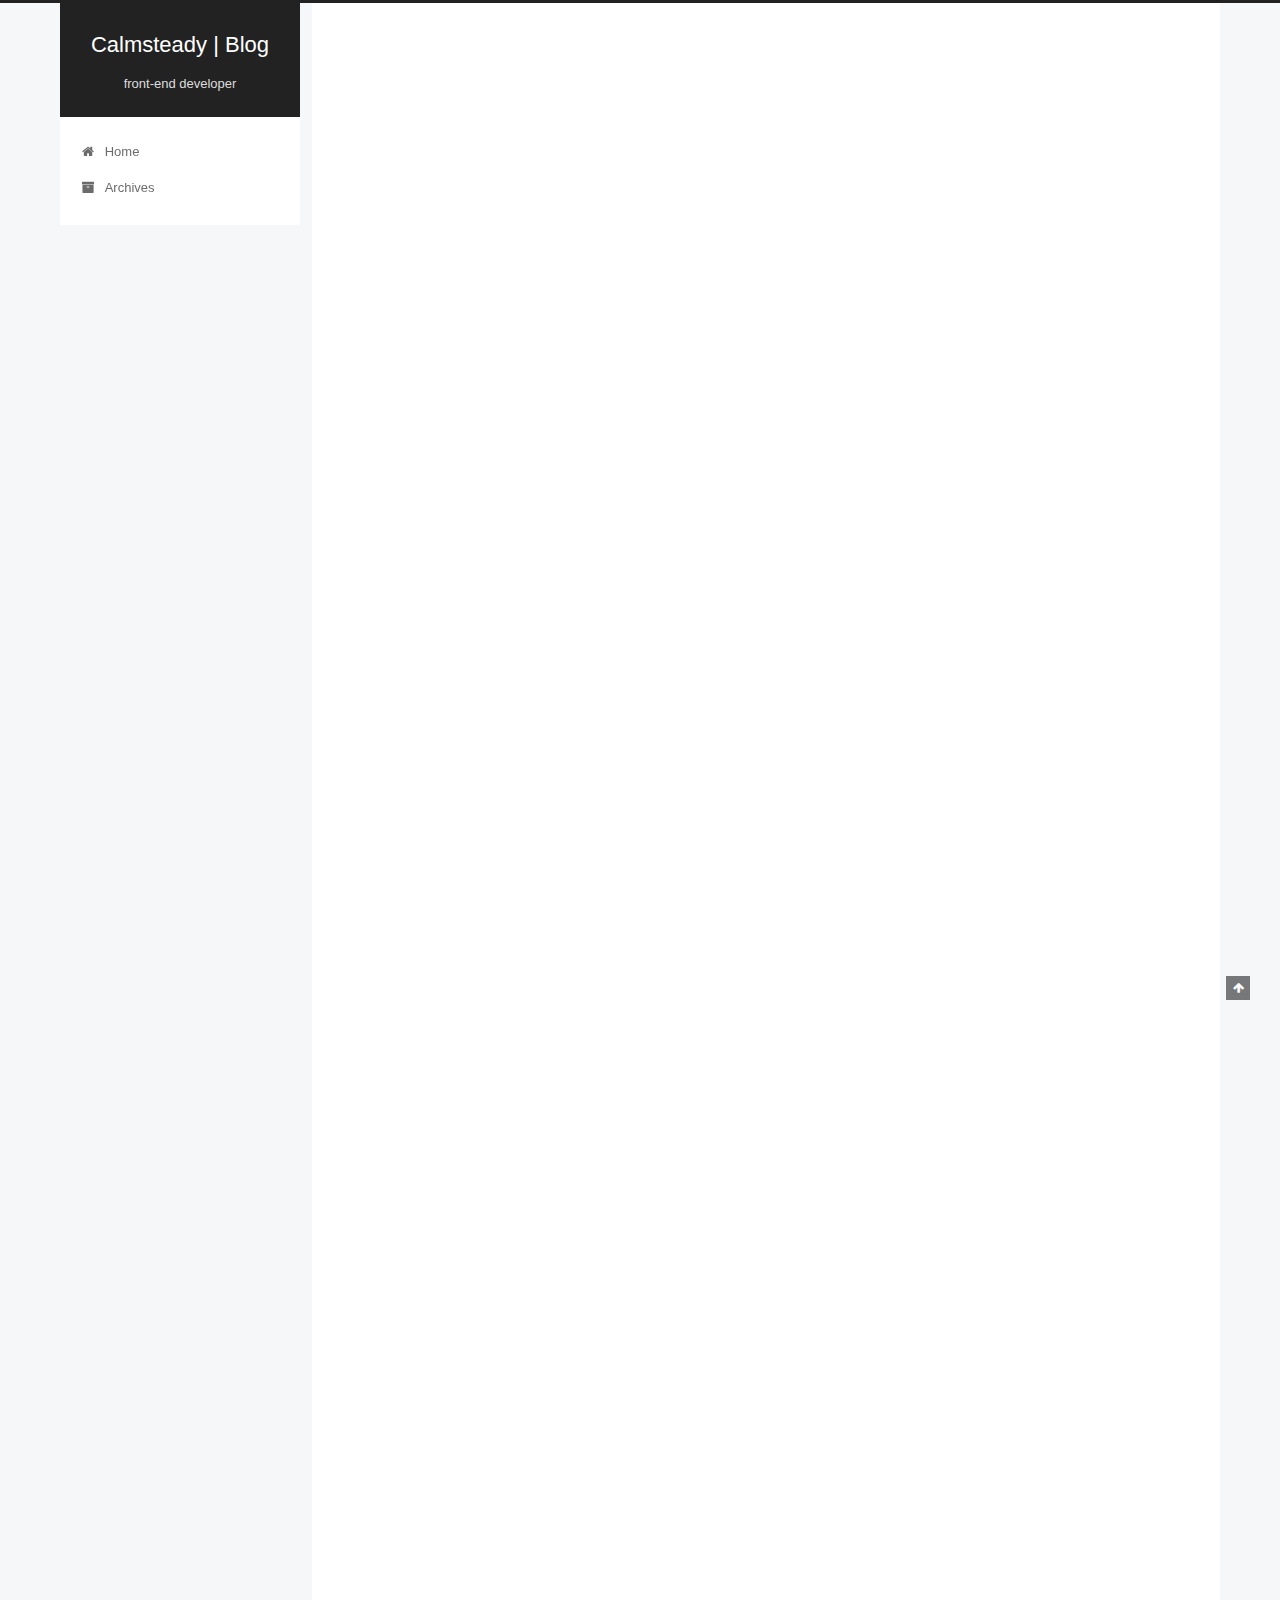
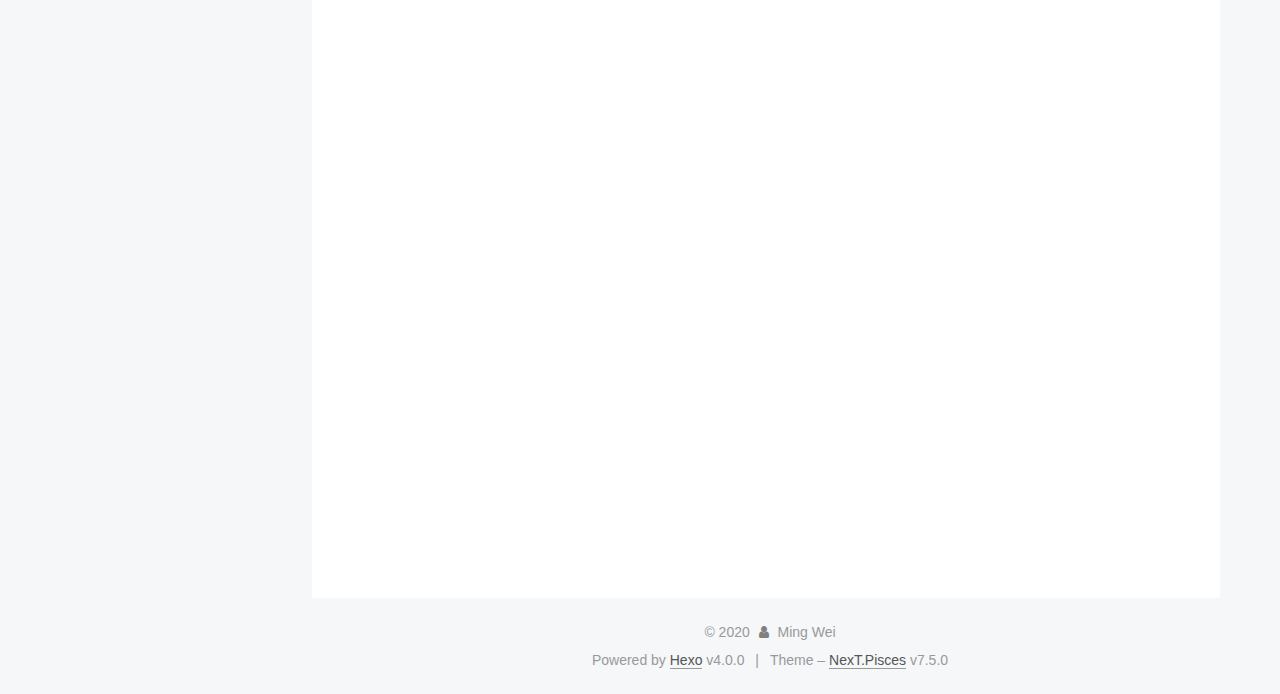
<file: 2020/01/05/JavaScript ES6  class super 三个小知识点/index.html>
<!DOCTYPE html>
<html lang="en">
<head>
  <meta charset="UTF-8">
<meta name="viewport" content="width=device-width, initial-scale=1, maximum-scale=2">
<meta name="theme-color" content="#222">
<meta name="generator" content="Hexo 4.0.0">
  <link rel="apple-touch-icon" sizes="180x180" href="/images/apple-touch-icon-next.png">
  <link rel="icon" type="image/png" sizes="32x32" href="/images/favicon-32x32-next.png">
  <link rel="icon" type="image/png" sizes="16x16" href="/images/favicon-16x16-next.png">
  <link rel="mask-icon" href="/images/logo.svg" color="#222">

<link rel="stylesheet" href="/css/main.css">


<link rel="stylesheet" href="/lib/font-awesome/css/font-awesome.min.css">


<script id="hexo-configurations">
  var NexT = window.NexT || {};
  var CONFIG = {
    hostname: new URL('http://yoursite.com').hostname,
    root: '/',
    scheme: 'Pisces',
    version: '7.5.0',
    exturl: false,
    sidebar: {"position":"left","display":"post","offset":12,"onmobile":false},
    copycode: {"enable":false,"show_result":false,"style":null},
    back2top: {"enable":true,"sidebar":false,"scrollpercent":false},
    bookmark: {"enable":false,"color":"#222","save":"auto"},
    fancybox: false,
    mediumzoom: false,
    lazyload: false,
    pangu: false,
    algolia: {
      appID: '',
      apiKey: '',
      indexName: '',
      hits: {"per_page":10},
      labels: {"input_placeholder":"Search for Posts","hits_empty":"We didn't find any results for the search: ${query}","hits_stats":"${hits} results found in ${time} ms"}
    },
    localsearch: {"enable":false,"trigger":"auto","top_n_per_article":1,"unescape":false,"preload":false},
    path: '',
    motion: {"enable":true,"async":false,"transition":{"post_block":"fadeIn","post_header":"slideDownIn","post_body":"slideDownIn","coll_header":"slideLeftIn","sidebar":"slideUpIn"}},
    sidebarPadding: 40
  };
</script>

  <meta name="description" content="子类的constructor（）中必须有super（），目的是调用父类的构造函数。 1class Father &amp;#123;2    constructor(x) &amp;#123;3        this.x &#x3D; x;4    &amp;#125;5&amp;#125;6class Son extends Father &amp;#123;7    constructor() &amp;#123;8        super()">
<meta name="keywords" content="VUE, JavaScript, CSS, HTML">
<meta property="og:type" content="article">
<meta property="og:title" content="JavaScript ES6  class super 三个小知识点">
<meta property="og:url" content="http:&#x2F;&#x2F;yoursite.com&#x2F;2020&#x2F;01&#x2F;05&#x2F;JavaScript%20ES6%20%20class%20super%20%E4%B8%89%E4%B8%AA%E5%B0%8F%E7%9F%A5%E8%AF%86%E7%82%B9&#x2F;index.html">
<meta property="og:site_name" content="Calmsteady | Blog">
<meta property="og:description" content="子类的constructor（）中必须有super（），目的是调用父类的构造函数。 1class Father &amp;#123;2    constructor(x) &amp;#123;3        this.x &#x3D; x;4    &amp;#125;5&amp;#125;6class Son extends Father &amp;#123;7    constructor() &amp;#123;8        super()">
<meta property="og:locale" content="en">
<meta property="og:updated_time" content="2020-01-05T08:41:08.462Z">
<meta name="twitter:card" content="summary">

<link rel="canonical" href="http://yoursite.com/2020/01/05/JavaScript%20ES6%20%20class%20super%20%E4%B8%89%E4%B8%AA%E5%B0%8F%E7%9F%A5%E8%AF%86%E7%82%B9/">


<script id="page-configurations">
  // https://hexo.io/docs/variables.html
  CONFIG.page = {
    sidebar: "",
    isHome: false,
    isPost: true,
    isPage: false,
    isArchive: false
  };
</script>

  <title>JavaScript ES6  class super 三个小知识点 | Calmsteady | Blog</title>
  






  <noscript>
  <style>
  .use-motion .brand,
  .use-motion .menu-item,
  .sidebar-inner,
  .use-motion .post-block,
  .use-motion .pagination,
  .use-motion .comments,
  .use-motion .post-header,
  .use-motion .post-body,
  .use-motion .collection-header { opacity: initial; }

  .use-motion .site-title,
  .use-motion .site-subtitle {
    opacity: initial;
    top: initial;
  }

  .use-motion .logo-line-before i { left: initial; }
  .use-motion .logo-line-after i { right: initial; }
  </style>
</noscript>

</head>

<body itemscope itemtype="http://schema.org/WebPage">
  <div class="container use-motion">
    <div class="headband"></div>

    <header class="header" itemscope itemtype="http://schema.org/WPHeader">
      <div class="header-inner"><div class="site-brand-container">
  <div class="site-meta">

    <div>
      <a href="/" class="brand" rel="start">
        <span class="logo-line-before"><i></i></span>
        <span class="site-title">Calmsteady | Blog</span>
        <span class="logo-line-after"><i></i></span>
      </a>
    </div>
        <p class="site-subtitle">front-end developer</p>
  </div>

  <div class="site-nav-toggle">
    <div class="toggle" aria-label="Toggle navigation bar">
      <span class="toggle-line toggle-line-first"></span>
      <span class="toggle-line toggle-line-middle"></span>
      <span class="toggle-line toggle-line-last"></span>
    </div>
  </div>
</div>


<nav class="site-nav">
  
  <ul id="menu" class="menu">
        <li class="menu-item menu-item-home">

    <a href="/" rel="section"><i class="fa fa-fw fa-home"></i>Home</a>

  </li>
        <li class="menu-item menu-item-archives">

    <a href="/archives/" rel="section"><i class="fa fa-fw fa-archive"></i>Archives</a>

  </li>
  </ul>

</nav>
</div>
    </header>

    
  <div class="back-to-top">
    <i class="fa fa-arrow-up"></i>
    <span>0%</span>
  </div>


    <main class="main">
      <div class="main-inner">
        <div class="content-wrap">
          

          <div class="content">
            

  <div class="posts-expand">
      
  
  
  <article itemscope itemtype="http://schema.org/Article" class="post-block " lang="en">
    <link itemprop="mainEntityOfPage" href="http://yoursite.com/2020/01/05/JavaScript%20ES6%20%20class%20super%20%E4%B8%89%E4%B8%AA%E5%B0%8F%E7%9F%A5%E8%AF%86%E7%82%B9/">

    <span hidden itemprop="author" itemscope itemtype="http://schema.org/Person">
      <meta itemprop="image" content="/images/avatar.gif">
      <meta itemprop="name" content="Ming Wei">
      <meta itemprop="description" content="calmsteady@163.com">
    </span>

    <span hidden itemprop="publisher" itemscope itemtype="http://schema.org/Organization">
      <meta itemprop="name" content="Calmsteady | Blog">
    </span>
      <header class="post-header">
        <h1 class="post-title" itemprop="name headline">
          JavaScript ES6  class super 三个小知识点
        </h1>

        <div class="post-meta">
            <span class="post-meta-item">
              <span class="post-meta-item-icon">
                <i class="fa fa-calendar-o"></i>
              </span>
              <span class="post-meta-item-text">Posted on</span>
              

              <time title="Created: 2020-01-05 16:39:17 / Modified: 16:41:08" itemprop="dateCreated datePublished" datetime="2020-01-05T16:39:17+08:00">2020-01-05</time>
            </span>

          

        </div>
      </header>

    
    
    
    <div class="post-body" itemprop="articleBody">

      
        <ol>
<li><p>子类的constructor（）中必须有super（），目的是调用父类的构造函数。</p>
<figure class="highlight javascript"><table><tr><td class="gutter"><pre><span class="line">1</span></pre></td><td class="code"><pre><span class="line"><span class="class"><span class="keyword">class</span> <span class="title">Father</span> </span>&#123;</span></pre></td></tr><tr><td class="gutter"><pre><span class="line">2</span></pre></td><td class="code"><pre><span class="line">    <span class="keyword">constructor</span>(x) &#123;</span></pre></td></tr><tr><td class="gutter"><pre><span class="line">3</span></pre></td><td class="code"><pre><span class="line">        <span class="keyword">this</span>.x = x;</span></pre></td></tr><tr><td class="gutter"><pre><span class="line">4</span></pre></td><td class="code"><pre><span class="line">    &#125;</span></pre></td></tr><tr><td class="gutter"><pre><span class="line">5</span></pre></td><td class="code"><pre><span class="line">&#125;</span></pre></td></tr><tr><td class="gutter"><pre><span class="line">6</span></pre></td><td class="code"><pre><span class="line"><span class="class"><span class="keyword">class</span> <span class="title">Son</span> <span class="keyword">extends</span> <span class="title">Father</span> </span>&#123;</span></pre></td></tr><tr><td class="gutter"><pre><span class="line">7</span></pre></td><td class="code"><pre><span class="line">    <span class="keyword">constructor</span>() &#123;</span></pre></td></tr><tr><td class="gutter"><pre><span class="line">8</span></pre></td><td class="code"><pre><span class="line">        <span class="keyword">super</span>();</span></pre></td></tr><tr><td class="gutter"><pre><span class="line">9</span></pre></td><td class="code"><pre><span class="line">    &#125;</span></pre></td></tr><tr><td class="gutter"><pre><span class="line">10</span></pre></td><td class="code"><pre><span class="line">&#125;</span></pre></td></tr></table></figure>
</li>
<li><p>子类中 ，当super作为对象时，指向父类，可在子类中调用父类的方法。</p>
<figure class="highlight javascript"><table><tr><td class="gutter"><pre><span class="line">1</span></pre></td><td class="code"><pre><span class="line"><span class="class"><span class="keyword">class</span> <span class="title">Father</span> </span>&#123;</span></pre></td></tr><tr><td class="gutter"><pre><span class="line">2</span></pre></td><td class="code"><pre><span class="line">    <span class="keyword">constructor</span>() &#123;</span></pre></td></tr><tr><td class="gutter"><pre><span class="line">3</span></pre></td><td class="code"><pre><span class="line">        <span class="keyword">this</span>.x = <span class="number">1</span>;</span></pre></td></tr><tr><td class="gutter"><pre><span class="line">4</span></pre></td><td class="code"><pre><span class="line">    &#125;</span></pre></td></tr><tr><td class="gutter"><pre><span class="line">5</span></pre></td><td class="code"><pre><span class="line">    say() &#123;</span></pre></td></tr><tr><td class="gutter"><pre><span class="line">6</span></pre></td><td class="code"><pre><span class="line">        <span class="built_in">console</span>.log(<span class="number">2</span>);</span></pre></td></tr><tr><td class="gutter"><pre><span class="line">7</span></pre></td><td class="code"><pre><span class="line"></span></pre></td></tr><tr><td class="gutter"><pre><span class="line">8</span></pre></td><td class="code"><pre><span class="line">    &#125;</span></pre></td></tr><tr><td class="gutter"><pre><span class="line">9</span></pre></td><td class="code"><pre><span class="line">&#125;</span></pre></td></tr><tr><td class="gutter"><pre><span class="line">10</span></pre></td><td class="code"><pre><span class="line"></span></pre></td></tr><tr><td class="gutter"><pre><span class="line">11</span></pre></td><td class="code"><pre><span class="line"><span class="class"><span class="keyword">class</span> <span class="title">Son</span> <span class="keyword">extends</span> <span class="title">Father</span> </span>&#123;</span></pre></td></tr><tr><td class="gutter"><pre><span class="line">12</span></pre></td><td class="code"><pre><span class="line">    <span class="keyword">constructor</span>() &#123;</span></pre></td></tr><tr><td class="gutter"><pre><span class="line">13</span></pre></td><td class="code"><pre><span class="line">        <span class="keyword">super</span>();</span></pre></td></tr><tr><td class="gutter"><pre><span class="line">14</span></pre></td><td class="code"><pre><span class="line"></span></pre></td></tr><tr><td class="gutter"><pre><span class="line">15</span></pre></td><td class="code"><pre><span class="line">    &#125;</span></pre></td></tr><tr><td class="gutter"><pre><span class="line">16</span></pre></td><td class="code"><pre><span class="line">    sayTo() &#123;</span></pre></td></tr><tr><td class="gutter"><pre><span class="line">17</span></pre></td><td class="code"><pre><span class="line">        <span class="keyword">super</span>.say();</span></pre></td></tr><tr><td class="gutter"><pre><span class="line">18</span></pre></td><td class="code"><pre><span class="line"></span></pre></td></tr><tr><td class="gutter"><pre><span class="line">19</span></pre></td><td class="code"><pre><span class="line">    &#125;</span></pre></td></tr><tr><td class="gutter"><pre><span class="line">20</span></pre></td><td class="code"><pre><span class="line"></span></pre></td></tr><tr><td class="gutter"><pre><span class="line">21</span></pre></td><td class="code"><pre><span class="line">&#125;</span></pre></td></tr><tr><td class="gutter"><pre><span class="line">22</span></pre></td><td class="code"><pre><span class="line"><span class="keyword">var</span> father = <span class="keyword">new</span> Father();</span></pre></td></tr><tr><td class="gutter"><pre><span class="line">23</span></pre></td><td class="code"><pre><span class="line"><span class="keyword">var</span> son = <span class="keyword">new</span> Son();</span></pre></td></tr><tr><td class="gutter"><pre><span class="line">24</span></pre></td><td class="code"><pre><span class="line">son.sayTo(); <span class="comment">//2</span></span></pre></td></tr></table></figure>



</li>
</ol>
<ol start="3">
<li><p>子类中，super作为对象时，如果更改super的属性，那么此时super并不指向父类，而是等同于this。</p>
<figure class="highlight javascript"><table><tr><td class="gutter"><pre><span class="line">1</span></pre></td><td class="code"><pre><span class="line"><span class="class"><span class="keyword">class</span> <span class="title">Father</span> </span>&#123;</span></pre></td></tr><tr><td class="gutter"><pre><span class="line">2</span></pre></td><td class="code"><pre><span class="line">    <span class="keyword">constructor</span>() &#123;</span></pre></td></tr><tr><td class="gutter"><pre><span class="line">3</span></pre></td><td class="code"><pre><span class="line">        <span class="keyword">this</span>.x = <span class="number">1</span>;</span></pre></td></tr><tr><td class="gutter"><pre><span class="line">4</span></pre></td><td class="code"><pre><span class="line">    &#125;</span></pre></td></tr><tr><td class="gutter"><pre><span class="line">5</span></pre></td><td class="code"><pre><span class="line"></span></pre></td></tr><tr><td class="gutter"><pre><span class="line">6</span></pre></td><td class="code"><pre><span class="line">&#125;</span></pre></td></tr><tr><td class="gutter"><pre><span class="line">7</span></pre></td><td class="code"><pre><span class="line"></span></pre></td></tr><tr><td class="gutter"><pre><span class="line">8</span></pre></td><td class="code"><pre><span class="line"><span class="class"><span class="keyword">class</span> <span class="title">Son</span> <span class="keyword">extends</span> <span class="title">Father</span> </span>&#123;</span></pre></td></tr><tr><td class="gutter"><pre><span class="line">9</span></pre></td><td class="code"><pre><span class="line">    <span class="keyword">constructor</span>() &#123;</span></pre></td></tr><tr><td class="gutter"><pre><span class="line">10</span></pre></td><td class="code"><pre><span class="line">        <span class="keyword">super</span>();</span></pre></td></tr><tr><td class="gutter"><pre><span class="line">11</span></pre></td><td class="code"><pre><span class="line"></span></pre></td></tr><tr><td class="gutter"><pre><span class="line">12</span></pre></td><td class="code"><pre><span class="line">    &#125;</span></pre></td></tr><tr><td class="gutter"><pre><span class="line">13</span></pre></td><td class="code"><pre><span class="line">    change() &#123;</span></pre></td></tr><tr><td class="gutter"><pre><span class="line">14</span></pre></td><td class="code"><pre><span class="line">        <span class="keyword">super</span>.x = <span class="number">2</span>;</span></pre></td></tr><tr><td class="gutter"><pre><span class="line">15</span></pre></td><td class="code"><pre><span class="line">    &#125;</span></pre></td></tr><tr><td class="gutter"><pre><span class="line">16</span></pre></td><td class="code"><pre><span class="line">    say() &#123;</span></pre></td></tr><tr><td class="gutter"><pre><span class="line">17</span></pre></td><td class="code"><pre><span class="line">        <span class="built_in">console</span>.log(<span class="keyword">this</span>.x);</span></pre></td></tr><tr><td class="gutter"><pre><span class="line">18</span></pre></td><td class="code"><pre><span class="line"></span></pre></td></tr><tr><td class="gutter"><pre><span class="line">19</span></pre></td><td class="code"><pre><span class="line">    &#125;</span></pre></td></tr><tr><td class="gutter"><pre><span class="line">20</span></pre></td><td class="code"><pre><span class="line"></span></pre></td></tr><tr><td class="gutter"><pre><span class="line">21</span></pre></td><td class="code"><pre><span class="line"></span></pre></td></tr><tr><td class="gutter"><pre><span class="line">22</span></pre></td><td class="code"><pre><span class="line"></span></pre></td></tr><tr><td class="gutter"><pre><span class="line">23</span></pre></td><td class="code"><pre><span class="line">&#125;</span></pre></td></tr><tr><td class="gutter"><pre><span class="line">24</span></pre></td><td class="code"><pre><span class="line"><span class="keyword">var</span> father = <span class="keyword">new</span> Father();</span></pre></td></tr><tr><td class="gutter"><pre><span class="line">25</span></pre></td><td class="code"><pre><span class="line"><span class="keyword">var</span> son = <span class="keyword">new</span> Son();</span></pre></td></tr><tr><td class="gutter"><pre><span class="line">26</span></pre></td><td class="code"><pre><span class="line"><span class="built_in">console</span>.log(son.x); <span class="comment">//1</span></span></pre></td></tr><tr><td class="gutter"><pre><span class="line">27</span></pre></td><td class="code"><pre><span class="line">son.change();</span></pre></td></tr><tr><td class="gutter"><pre><span class="line">28</span></pre></td><td class="code"><pre><span class="line">son.say(); <span class="comment">//2</span></span></pre></td></tr><tr><td class="gutter"><pre><span class="line">29</span></pre></td><td class="code"><pre><span class="line"><span class="built_in">console</span>.log(father.x); <span class="comment">//1</span></span></pre></td></tr></table></figure>

</li>
</ol>

    </div>

    
    
    

      <footer class="post-footer">

        


        
    <div class="post-nav">
      <div class="post-nav-item">
    <a href="/2019/12/08/%E5%8E%9F%E7%94%9FJS%EF%BC%8BCSS3%E5%AE%9E%E7%8E%B0%E8%BD%AE%E6%92%AD%E5%9B%BE%E6%95%88%E6%9E%9C/" rel="prev" title="原生JS＋CSS3实现轮播图效果">
      <i class="fa fa-chevron-left"></i> 原生JS＋CSS3实现轮播图效果
    </a></div>
      <div class="post-nav-item"></div>
    </div>
      </footer>
    
  </article>
  
  
  

  </div>


          </div>
          

        </div>
          
  
  <div class="toggle sidebar-toggle">
    <span class="toggle-line toggle-line-first"></span>
    <span class="toggle-line toggle-line-middle"></span>
    <span class="toggle-line toggle-line-last"></span>
  </div>

  <aside class="sidebar">
    <div class="sidebar-inner">

      <ul class="sidebar-nav motion-element">
        <li class="sidebar-nav-toc">
          Table of Contents
        </li>
        <li class="sidebar-nav-overview">
          Overview
        </li>
      </ul>

      <!--noindex-->
      <div class="post-toc-wrap sidebar-panel">
      </div>
      <!--/noindex-->

      <div class="site-overview-wrap sidebar-panel">
        <div class="site-author motion-element" itemprop="author" itemscope itemtype="http://schema.org/Person">
  <p class="site-author-name" itemprop="name">Ming Wei</p>
  <div class="site-description" itemprop="description">calmsteady@163.com</div>
</div>
<div class="site-state-wrap motion-element">
  <nav class="site-state">
      <div class="site-state-item site-state-posts">
          <a href="/archives/">
        
          <span class="site-state-item-count">4</span>
          <span class="site-state-item-name">posts</span>
        </a>
      </div>
  </nav>
</div>
  <div class="links-of-author motion-element">
      <span class="links-of-author-item">
        <a href="https://github.com/Calmsteady" title="GitHub → https:&#x2F;&#x2F;github.com&#x2F;Calmsteady" rel="noopener" target="_blank"><i class="fa fa-fw fa-github"></i>GitHub</a>
      </span>
      <span class="links-of-author-item">
        <a href="https://weibo.com/5274696194" title="Weibo → https:&#x2F;&#x2F;weibo.com&#x2F;5274696194" rel="noopener" target="_blank"><i class="fa fa-fw fa-weibo"></i>Weibo</a>
      </span>
  </div>



      </div>

    </div>
  </aside>
  <div id="sidebar-dimmer"></div>


      </div>
    </main>

    <footer class="footer">
      <div class="footer-inner">
        

<div class="copyright">
  
  &copy; 
  <span itemprop="copyrightYear">2020</span>
  <span class="with-love">
    <i class="fa fa-user"></i>
  </span>
  <span class="author" itemprop="copyrightHolder">Ming Wei</span>
</div>
  <div class="powered-by">Powered by <a href="https://hexo.io/" class="theme-link" rel="noopener" target="_blank">Hexo</a> v4.0.0
  </div>
  <span class="post-meta-divider">|</span>
  <div class="theme-info">Theme – <a href="https://pisces.theme-next.org/" class="theme-link" rel="noopener" target="_blank">NexT.Pisces</a> v7.5.0
  </div>

        








        
      </div>
    </footer>
  </div>

  
  <script src="/lib/anime.min.js"></script>
  <script src="/lib/velocity/velocity.min.js"></script>
  <script src="/lib/velocity/velocity.ui.min.js"></script>
<script src="/js/utils.js"></script><script src="/js/motion.js"></script>
<script src="/js/schemes/pisces.js"></script>
<script src="/js/next-boot.js"></script>



  
















  

  

</body>
</html>
</file>
<file: css/main.css>
html {
  line-height: 1.15; /* 1 */
  -webkit-text-size-adjust: 100%; /* 2 */
}
body {
  margin: 0;
}
main {
  display: block;
}
h1 {
  font-size: 2em;
  margin: 0.67em 0;
}
hr {
  box-sizing: content-box; /* 1 */
  height: 0; /* 1 */
  overflow: visible; /* 2 */
}
pre {
  font-family: monospace, monospace; /* 1 */
  font-size: 1em; /* 2 */
}
a {
  background: transparent;
}
abbr[title] {
  border-bottom: none; /* 1 */
  text-decoration: underline; /* 2 */
  text-decoration: underline dotted; /* 2 */
}
b,
strong {
  font-weight: bolder;
}
code,
kbd,
samp {
  font-family: monospace, monospace; /* 1 */
  font-size: 1em; /* 2 */
}
small {
  font-size: 80%;
}
sub,
sup {
  font-size: 75%;
  line-height: 0;
  position: relative;
  vertical-align: baseline;
}
sub {
  bottom: -0.25em;
}
sup {
  top: -0.5em;
}
img {
  border-style: none;
}
button,
input,
optgroup,
select,
textarea {
  font-family: inherit; /* 1 */
  font-size: 100%; /* 1 */
  line-height: 1.15; /* 1 */
  margin: 0; /* 2 */
}
button,
input {
/* 1 */
  overflow: visible;
}
button,
select {
/* 1 */
  text-transform: none;
}
button,
[type='button'],
[type='reset'],
[type='submit'] {
  -webkit-appearance: button;
}
button::-moz-focus-inner,
[type='button']::-moz-focus-inner,
[type='reset']::-moz-focus-inner,
[type='submit']::-moz-focus-inner {
  border-style: none;
  padding: 0;
}
button:-moz-focusring,
[type='button']:-moz-focusring,
[type='reset']:-moz-focusring,
[type='submit']:-moz-focusring {
  outline: 1px dotted ButtonText;
}
fieldset {
  padding: 0.35em 0.75em 0.625em;
}
legend {
  box-sizing: border-box; /* 1 */
  color: inherit; /* 2 */
  display: table; /* 1 */
  max-width: 100%; /* 1 */
  padding: 0; /* 3 */
  white-space: normal; /* 1 */
}
progress {
  vertical-align: baseline;
}
textarea {
  overflow: auto;
}
[type='checkbox'],
[type='radio'] {
  box-sizing: border-box; /* 1 */
  padding: 0; /* 2 */
}
[type='number']::-webkit-inner-spin-button,
[type='number']::-webkit-outer-spin-button {
  height: auto;
}
[type='search'] {
  outline-offset: -2px; /* 2 */
  -webkit-appearance: textfield; /* 1 */
}
[type='search']::-webkit-search-decoration {
  -webkit-appearance: none;
}
::-webkit-file-upload-button {
  font: inherit; /* 2 */
  -webkit-appearance: button; /* 1 */
}
details {
  display: block;
}
summary {
  display: list-item;
}
template {
  display: none;
}
[hidden] {
  display: none;
}
::selection {
  background: #262a30;
  color: #fff;
}
html,
body {
  height: 100%;
}
body {
  background: #f5f7f9;
  color: #555;
  font-family: 'Lato', "PingFang SC", "Microsoft YaHei", sans-serif;
  font-size: 1em;
  line-height: 2;
}
@media (max-width: 991px) {
  body {
    padding-left: 0 !important;
    padding-right: 0 !important;
  }
}
h1,
h2,
h3,
h4,
h5,
h6 {
  font-family: 'Lato', "PingFang SC", "Microsoft YaHei", sans-serif;
  font-weight: bold;
  line-height: 1.5;
  margin: 20px 0 15px;
}
h1 {
  font-size: 1.5em;
}
h2 {
  font-size: 1.375em;
}
h3 {
  font-size: 1.25em;
}
h4 {
  font-size: 1.125em;
}
h5 {
  font-size: 1em;
}
h6 {
  font-size: 0.875em;
}
p {
  margin: 0 0 20px 0;
}
a,
span.exturl {
  border-bottom: 1px solid #999;
  color: #555;
  outline: 0;
  text-decoration: none;
  overflow-wrap: break-word;
  word-wrap: break-word;
  cursor: pointer;
}
a:hover,
span.exturl:hover {
  border-bottom-color: #222;
  color: #222;
}
iframe,
img,
video {
  display: block;
  margin-left: auto;
  margin-right: auto;
  max-width: 100%;
}
hr {
  background-color: #ddd;
  background-image: repeating-linear-gradient(-45deg, #fff, #fff 4px, transparent 4px, transparent 8px);
  border: 0;
  height: 3px;
  margin: 40px 0;
}
blockquote {
  border-left: 4px solid #ddd;
  color: #666;
  margin: 0;
  padding: 0 15px;
}
blockquote cite::before {
  content: '-';
  padding: 0 5px;
}
dt {
  font-weight: 700;
}
dd {
  margin: 0;
  padding: 0;
}
kbd {
  background-color: #f5f5f5;
  background-image: linear-gradient(#eee, #fff, #eee);
  border: 1px solid #ccc;
  border-radius: 0.2em;
  box-shadow: 0.1em 0.1em 0.2em rgba(0,0,0,0.1);
  font-family: inherit;
  padding: 0.1em 0.3em;
  white-space: nowrap;
}
.table-container {
  -webkit-overflow-scrolling: touch;
  overflow: auto;
}
table {
  border-collapse: collapse;
  border-spacing: 0;
  font-size: 0.875em;
  margin: 0 0 20px 0;
  width: 100%;
}
tbody tr:nth-of-type(odd) {
  background: #f9f9f9;
}
tbody tr:hover {
  background: #f5f5f5;
}
caption,
th,
td {
  font-weight: normal;
  padding: 8px;
  text-align: left;
  vertical-align: middle;
}
th,
td {
  border: 1px solid #ddd;
  border-bottom: 3px solid #ddd;
}
th {
  font-weight: 700;
  padding-bottom: 10px;
}
td {
  border-bottom-width: 1px;
}
.btn {
  background: #fff;
  border: 2px solid #555;
  border-radius: 2px;
  color: #555;
  display: inline-block;
  font-size: 0.875em;
  line-height: 2;
  padding: 0 20px;
  text-decoration: none;
  transition-property: background-color;
  transition-delay: 0s;
  transition-duration: 0.2s;
  transition-timing-function: ease-in-out;
}
.btn:hover {
  background: #222;
  border-color: #222;
  color: #fff;
}
.btn + .btn {
  margin: 0 0 8px 8px;
}
.btn .fa-fw {
  text-align: left;
  width: 1.285714285714286em;
}
.toggle {
  line-height: 0;
}
.toggle .toggle-line {
  background: #fff;
  display: inline-block;
  height: 2px;
  left: 0;
  position: relative;
  top: 0;
  transition: all 0.4s;
  vertical-align: top;
  width: 100%;
}
.toggle .toggle-line:not(:first-child) {
  margin-top: 3px;
}
.toggle.toggle-arrow .toggle-line-first {
  left: 50%;
  top: 2px;
  transform: rotate(45deg);
  width: 50%;
}
.toggle.toggle-arrow .toggle-line-middle {
  left: 2px;
  width: 90%;
}
.toggle.toggle-arrow .toggle-line-last {
  left: 50%;
  top: -2px;
  transform: rotate(-45deg);
  width: 50%;
}
.toggle.toggle-close .toggle-line-first {
  transform: rotate(-45deg);
  top: 5px;
}
.toggle.toggle-close .toggle-line-middle {
  opacity: 0;
}
.toggle.toggle-close .toggle-line-last {
  transform: rotate(45deg);
  top: -5px;
}
.highlight,
pre {
  background: #f7f7f7;
  color: #4d4d4c;
  line-height: 1.6;
  margin: 0 auto 20px;
}
pre,
code {
  font-family: consolas, Menlo, monospace, "PingFang SC", "Microsoft YaHei";
}
code {
  background: #eee;
  border-radius: 3px;
  color: #555;
  padding: 2px 4px;
  overflow-wrap: break-word;
  word-wrap: break-word;
}
.highlight *::selection {
  background: #d6d6d6;
}
.highlight pre {
  border: 0;
  margin: 0;
  padding: 0;
}
.highlight table {
  border: 0;
  margin: 0;
  width: auto;
}
.highlight tr:first-child pre {
  padding-top: 10px;
}
.highlight tr:last-child pre {
  padding-bottom: 10px;
}
.highlight td {
  border: 0;
  padding: 0;
}
.highlight figcaption {
  background: #eee;
  color: #4d4d4c;
  font-size: 0.875em;
  line-height: 1.2;
  padding: 0.5em;
}
.highlight figcaption::before,
.highlight figcaption::after {
  content: ' ';
  display: table;
}
.highlight figcaption::after {
  clear: both;
}
.highlight figcaption a {
  color: #4d4d4c;
  float: right;
}
.highlight figcaption a:hover {
  border-bottom-color: #4d4d4c;
}
.highlight .gutter pre {
  background: #eff2f3;
  color: #869194;
  padding-left: 10px;
  padding-right: 10px;
  text-align: right;
  -moz-user-select: none;
  -ms-user-select: none;
  -webkit-user-select: none;
  user-select: none;
}
.highlight .code pre {
  background: #f7f7f7;
  padding-left: 10px;
  width: 100%;
}
.gist table {
  width: auto;
}
.gist table td {
  border: 0;
}
pre {
  overflow: auto;
  padding: 10px;
}
pre code {
  background: none;
  color: #4d4d4c;
  font-size: 0.875em;
  padding: 0;
  text-shadow: none;
}
pre .deletion {
  background: #fdd;
}
pre .addition {
  background: #dfd;
}
pre .meta {
  color: #eab700;
  -moz-user-select: none;
  -ms-user-select: none;
  -webkit-user-select: none;
  user-select: none;
}
pre .comment {
  color: #8e908c;
}
pre .variable,
pre .attribute,
pre .tag,
pre .name,
pre .regexp,
pre .ruby .constant,
pre .xml .tag .title,
pre .xml .pi,
pre .xml .doctype,
pre .html .doctype,
pre .css .id,
pre .css .class,
pre .css .pseudo {
  color: #c82829;
}
pre .number,
pre .preprocessor,
pre .built_in,
pre .builtin-name,
pre .literal,
pre .params,
pre .constant,
pre .command {
  color: #f5871f;
}
pre .ruby .class .title,
pre .css .rules .attribute,
pre .string,
pre .symbol,
pre .value,
pre .inheritance,
pre .header,
pre .ruby .symbol,
pre .xml .cdata,
pre .special,
pre .formula {
  color: #718c00;
}
pre .title,
pre .css .hexcolor {
  color: #3e999f;
}
pre .function,
pre .python .decorator,
pre .python .title,
pre .ruby .function .title,
pre .ruby .title .keyword,
pre .perl .sub,
pre .javascript .title,
pre .coffeescript .title {
  color: #4271ae;
}
pre .keyword,
pre .javascript .function {
  color: #8959a8;
}
.blockquote-center {
  border-left: none;
  margin: 40px 0;
  padding: 0;
  position: relative;
  text-align: center;
}
.blockquote-center::before,
.blockquote-center::after {
  background-repeat: no-repeat;
  background-size: 22px 22px;
  content: ' ';
  display: block;
  height: 24px;
  opacity: 0.2;
  position: absolute;
  width: 100%;
}
.blockquote-center::before {
  background-image: url("../images/quote-l.svg");
  background-position: 0 -6px;
  border-top: 1px solid #ccc;
  top: -20px;
}
.blockquote-center::after {
  background-image: url("../images/quote-r.svg");
  background-position: 100% 8px;
  border-bottom: 1px solid #ccc;
  bottom: -20px;
}
.blockquote-center p,
.blockquote-center div {
  text-align: center;
}
.post-body .group-picture img {
  border: 0;
  margin: 0 auto;
  padding: 0 3px;
}
.group-picture-row {
  margin-bottom: 6px;
  overflow: hidden;
}
.group-picture-column {
  float: left;
  margin-bottom: 10px;
}
.post-body .label {
  display: inline;
  padding: 0 2px;
}
.post-body .label.default {
  background: #f0f0f0;
}
.post-body .label.primary {
  background: #efe6f7;
}
.post-body .label.info {
  background: #e5f2f8;
}
.post-body .label.success {
  background: #e7f4e9;
}
.post-body .label.warning {
  background: #fcf6e1;
}
.post-body .label.danger {
  background: #fae8eb;
}
.post-body .tabs {
  margin-bottom: 20px;
}
.post-body .tabs,
.tabs-comment {
  display: block;
  padding-top: 10px;
  position: relative;
}
.post-body .tabs ul.nav-tabs,
.tabs-comment ul.nav-tabs {
  display: flex;
  flex-wrap: wrap;
  margin: 0;
  margin-bottom: -1px;
  padding: 0;
}
@media (max-width: 413px) {
  .post-body .tabs ul.nav-tabs,
  .tabs-comment ul.nav-tabs {
    display: block;
    margin-bottom: 5px;
  }
}
.post-body .tabs ul.nav-tabs li.tab,
.tabs-comment ul.nav-tabs li.tab {
  background: #fff;
  border-bottom: 1px solid #ddd;
  border-left: 1px solid transparent;
  border-right: 1px solid transparent;
  border-top: 3px solid transparent;
  flex-grow: 1;
  list-style-type: none;
  border-radius: 0 0 0 0;
}
@media (max-width: 413px) {
  .post-body .tabs ul.nav-tabs li.tab,
  .tabs-comment ul.nav-tabs li.tab {
    border-bottom: 1px solid transparent;
    border-left: 3px solid transparent;
    border-right: 1px solid transparent;
    border-top: 1px solid transparent;
  }
}
@media (max-width: 413px) {
  .post-body .tabs ul.nav-tabs li.tab,
  .tabs-comment ul.nav-tabs li.tab {
    border-radius: 0;
  }
}
.post-body .tabs ul.nav-tabs li.tab a,
.tabs-comment ul.nav-tabs li.tab a {
  border-bottom: initial;
  display: block;
  line-height: 1.8;
  outline: 0;
  padding: 0.25em 0.75em;
  text-align: center;
  transition-delay: 0s;
  transition-duration: 0.2s;
  transition-timing-function: ease-out;
}
.post-body .tabs ul.nav-tabs li.tab a i,
.tabs-comment ul.nav-tabs li.tab a i {
  width: 1.285714285714286em;
}
.post-body .tabs ul.nav-tabs li.tab.active,
.tabs-comment ul.nav-tabs li.tab.active {
  border-bottom: 1px solid transparent;
  border-left: 1px solid #ddd;
  border-right: 1px solid #ddd;
  border-top: 3px solid #fc6423;
}
@media (max-width: 413px) {
  .post-body .tabs ul.nav-tabs li.tab.active,
  .tabs-comment ul.nav-tabs li.tab.active {
    border-bottom: 1px solid #ddd;
    border-left: 3px solid #fc6423;
    border-right: 1px solid #ddd;
    border-top: 1px solid #ddd;
  }
}
.post-body .tabs ul.nav-tabs li.tab.active a,
.tabs-comment ul.nav-tabs li.tab.active a {
  color: #555;
  cursor: default;
}
.post-body .tabs .tab-content .tab-pane,
.tabs-comment .tab-content .tab-pane {
  border: 1px solid #ddd;
  padding: 20px 20px 0 20px;
  border-radius: 0;
}
.post-body .tabs .tab-content .tab-pane:not(.active),
.tabs-comment .tab-content .tab-pane:not(.active) {
  display: none;
}
.post-body .tabs .tab-content .tab-pane.active,
.tabs-comment .tab-content .tab-pane.active {
  display: block;
}
.post-body .tabs .tab-content .tab-pane.active:nth-of-type(1),
.tabs-comment .tab-content .tab-pane.active:nth-of-type(1) {
  border-radius: 0 0 0 0;
}
@media (max-width: 413px) {
  .post-body .tabs .tab-content .tab-pane.active:nth-of-type(1),
  .tabs-comment .tab-content .tab-pane.active:nth-of-type(1) {
    border-radius: 0;
  }
}
.post-body .note {
  border-radius: 3px;
  margin-bottom: 20px;
  padding: 15px;
  position: relative;
  border: 1px solid #eee;
  border-left-width: 5px;
}
.post-body .note h2,
.post-body .note h3,
.post-body .note h4,
.post-body .note h5,
.post-body .note h6 {
  margin-top: 0;
  border-bottom: initial;
  margin-bottom: 0;
  padding-top: 0;
}
.post-body .note p:first-child,
.post-body .note ul:first-child,
.post-body .note ol:first-child,
.post-body .note table:first-child,
.post-body .note pre:first-child,
.post-body .note blockquote:first-child,
.post-body .note img:first-child {
  margin-top: 0;
}
.post-body .note p:last-child,
.post-body .note ul:last-child,
.post-body .note ol:last-child,
.post-body .note table:last-child,
.post-body .note pre:last-child,
.post-body .note blockquote:last-child,
.post-body .note img:last-child {
  margin-bottom: 0;
}
.post-body .note.default {
  border-left-color: #777;
}
.post-body .note.default h2,
.post-body .note.default h3,
.post-body .note.default h4,
.post-body .note.default h5,
.post-body .note.default h6 {
  color: #777;
}
.post-body .note.primary {
  border-left-color: #6f42c1;
}
.post-body .note.primary h2,
.post-body .note.primary h3,
.post-body .note.primary h4,
.post-body .note.primary h5,
.post-body .note.primary h6 {
  color: #6f42c1;
}
.post-body .note.info {
  border-left-color: #428bca;
}
.post-body .note.info h2,
.post-body .note.info h3,
.post-body .note.info h4,
.post-body .note.info h5,
.post-body .note.info h6 {
  color: #428bca;
}
.post-body .note.success {
  border-left-color: #5cb85c;
}
.post-body .note.success h2,
.post-body .note.success h3,
.post-body .note.success h4,
.post-body .note.success h5,
.post-body .note.success h6 {
  color: #5cb85c;
}
.post-body .note.warning {
  border-left-color: #f0ad4e;
}
.post-body .note.warning h2,
.post-body .note.warning h3,
.post-body .note.warning h4,
.post-body .note.warning h5,
.post-body .note.warning h6 {
  color: #f0ad4e;
}
.post-body .note.danger {
  border-left-color: #d9534f;
}
.post-body .note.danger h2,
.post-body .note.danger h3,
.post-body .note.danger h4,
.post-body .note.danger h5,
.post-body .note.danger h6 {
  color: #d9534f;
}
.pagination .prev,
.pagination .next,
.pagination .page-number,
.pagination .space {
  display: inline-block;
  margin: 0 10px;
  padding: 0 11px;
  position: relative;
  top: -1px;
}
@media (max-width: 767px) {
  .pagination .prev,
  .pagination .next,
  .pagination .page-number,
  .pagination .space {
    margin: 0 5px;
  }
}
.pagination {
  border-top: 1px solid #eee;
  margin: 120px 0 0;
  text-align: center;
}
.pagination .prev,
.pagination .next,
.pagination .page-number {
  border-bottom: 0;
  border-top: 1px solid #eee;
  transition-property: border-color;
  transition-delay: 0s;
  transition-duration: 0.2s;
  transition-timing-function: ease-in-out;
}
.pagination .prev:hover,
.pagination .next:hover,
.pagination .page-number:hover {
  border-top-color: #222;
}
.pagination .space {
  margin: 0;
  padding: 0;
}
.pagination .prev {
  margin-left: 0;
}
.pagination .next {
  margin-right: 0;
}
.pagination .page-number.current {
  background: #ccc;
  border-top-color: #ccc;
  color: #fff;
}
@media (max-width: 767px) {
  .pagination {
    border-top: none;
  }
  .pagination .prev,
  .pagination .next,
  .pagination .page-number {
    border-bottom: 1px solid #eee;
    border-top: 0;
    margin-bottom: 10px;
    padding: 0 10px;
  }
  .pagination .prev:hover,
  .pagination .next:hover,
  .pagination .page-number:hover {
    border-bottom-color: #222;
  }
}
.comments {
  margin: 60px 20px 0;
  overflow: hidden;
}
.comment-button-group {
  display: flex;
  flex-wrap: wrap-reverse;
  justify-content: center;
  margin: 1em 0;
}
.comment-button-group .comment-button {
  margin: 0.1em 0.2em;
}
.comment-button-group .comment-button.active {
  background: #222;
  border-color: #222;
  color: #fff;
}
.comment-position {
  display: none;
}
.comment-position.active {
  display: block;
}
.tabs-comment {
  background: #fff;
  margin-top: 4em;
  padding-top: 0;
}
.tabs-comment .comments {
  border: 0;
  box-shadow: none;
  margin-top: 0;
  padding-top: 0;
}
.container {
  min-height: 100%;
  position: relative;
}
.main-inner {
  margin: 0 auto;
  width: calc(100% - 20px);
}
@media (min-width: 1200px) {
  .main-inner {
    width: 1160px;
  }
}
@media (min-width: 1600px) {
  .main-inner {
    width: 73%;
  }
}
.header {
  background: transparent;
}
.header-inner {
  margin: 0 auto;
  position: relative;
  width: calc(100% - 20px);
}
@media (min-width: 1200px) {
  .header-inner {
    width: 1160px;
  }
}
@media (min-width: 1600px) {
  .header-inner {
    width: 73%;
  }
}
.headband {
  background: #222;
  height: 3px;
}
.site-meta {
  margin: 0;
  text-align: center;
}
@media (max-width: 767px) {
  .site-meta {
    text-align: center;
  }
}
.brand {
  background: #222;
  border-bottom: none;
  color: #fff;
  display: inline-block;
  line-height: 1.375em;
  padding: 0 40px;
  position: relative;
}
.brand:hover {
  color: #fff;
}
.site-title {
  display: inline-block;
  font-family: 'Lato', "PingFang SC", "Microsoft YaHei", sans-serif;
  font-size: 1.375em;
  font-weight: normal;
  line-height: 1.5;
  vertical-align: top;
}
.site-subtitle {
  color: #ddd;
  font-size: 0.8125em;
  margin-top: 10px;
}
.use-motion .brand {
  opacity: 0;
}
.use-motion .site-title,
.use-motion .site-subtitle,
.use-motion .custom-logo-image {
  opacity: 0;
  position: relative;
  top: -10px;
}
.site-nav-toggle {
  display: none;
  left: 10px;
  position: absolute;
}
@media (max-width: 767px) {
  .site-nav-toggle {
    display: block;
  }
}
.site-nav-toggle .toggle {
  background: transparent;
  border: 0;
  margin-top: 2px;
  padding: 10px;
  width: 22px;
}
.site-nav-toggle .toggle .toggle-line {
  background: #555;
  border-radius: 1px;
}
.site-nav {
  display: block;
}
@media (max-width: 767px) {
  .site-nav {
    border-top: 1px solid #ddd;
    clear: both;
    display: none;
    margin: 0 -10px;
    padding: 0 10px;
  }
}
.site-nav.site-nav-on {
  display: block;
}
.menu {
  margin-top: 20px;
  padding-left: 0;
  text-align: center;
}
.menu-item {
  display: inline-block;
  list-style: none;
  margin: 0 10px;
}
@media (max-width: 767px) {
  .menu-item {
    margin-top: 10px;
  }
}
.menu-item a,
.menu-item span.exturl {
  border-bottom: 0;
  display: block;
  font-size: 0.8125em;
  transition-property: border-color;
  transition-delay: 0s;
  transition-duration: 0.2s;
  transition-timing-function: ease-in-out;
}
@media (hover: none) {
  .menu-item a:hover,
  .menu-item span.exturl:hover {
    border-bottom-color: transparent !important;
  }
}
.menu-item .fa {
  margin-right: 8px;
}
.menu-item .badge {
  display: inline-block;
  font-weight: 700;
  line-height: 1;
  margin-left: 0.35em;
  margin-top: 0.35em;
  text-align: center;
  white-space: nowrap;
}
@media (max-width: 767px) {
  .menu-item .badge {
    float: right;
    margin-left: 0;
  }
}
.use-motion .menu-item {
  opacity: 0;
}
.sidebar {
  background: #222;
  bottom: 0;
  box-shadow: inset 0 2px 6px #000;
  position: fixed;
  top: 0;
  z-index: 1200;
}
.sidebar a,
.sidebar span.exturl {
  border-bottom-color: #555;
  color: #999;
}
.sidebar a:hover,
.sidebar span.exturl:hover {
  border-bottom-color: #eee;
  color: #eee;
}
@media (max-width: 991px) {
  .sidebar {
    display: none;
  }
}
.sidebar-inner {
  color: #999;
  padding: 20px 10px;
  text-align: center;
}
.site-overview-wrap {
  overflow-x: hidden;
  overflow-y: auto;
}
.cc-license {
  margin-top: 10px;
  text-align: center;
}
.cc-license .cc-opacity {
  border-bottom: none;
  opacity: 0.7;
}
.cc-license .cc-opacity:hover {
  opacity: 0.9;
}
.cc-license img {
  display: inline-block;
}
.site-author-image {
  border: 1px solid #eee;
  display: block;
  height: auto;
  margin: 0 auto;
  max-width: 120px;
  padding: 2px;
}
.site-author-name {
  color: #222;
  font-weight: 600;
  margin: 0;
  text-align: center;
}
.site-description {
  color: #999;
  font-size: 0.8125em;
  margin-top: 0;
  text-align: center;
}
.links-of-author {
  margin-top: 15px;
}
.links-of-author a,
.links-of-author span.exturl {
  border-bottom-color: #555;
  display: inline-block;
  font-size: 0.8125em;
  margin-bottom: 10px;
  margin-right: 10px;
  vertical-align: middle;
}
.links-of-author a::before,
.links-of-author span.exturl::before {
  background: #53e4af;
  border-radius: 50%;
  content: ' ';
  display: inline-block;
  height: 4px;
  margin-right: 3px;
  vertical-align: middle;
  width: 4px;
}
.sidebar-button {
  margin-top: 15px;
}
.sidebar-button a {
  border: 1px solid #fc6423;
  border-radius: 4px;
  color: #fc6423;
  display: inline-block;
  padding: 0 15px;
}
.sidebar-button a .fa {
  margin-right: 5px;
}
.sidebar-button a:hover {
  background: #fc6423;
  border: 1px solid #fc6423;
  color: #fff;
}
.sidebar-button a:hover .fa {
  color: #fff;
}
.links-of-blogroll {
  font-size: 0.8125em;
  margin-top: 10px;
}
.links-of-blogroll-title {
  font-size: 0.875em;
  font-weight: 600;
  margin-top: 0;
}
.links-of-blogroll-list {
  list-style: none;
  margin: 0;
  padding: 0;
}
.links-of-blogroll-item {
  padding: 2px 10px;
}
.links-of-blogroll-item a,
.links-of-blogroll-item span.exturl {
  box-sizing: border-box;
  display: inline-block;
  max-width: 280px;
  overflow: hidden;
  text-overflow: ellipsis;
  white-space: nowrap;
}
#sidebar-dimmer {
  display: none;
}
@media (max-width: 767px) {
  #sidebar-dimmer {
    background: #000;
    display: block;
    height: 100%;
    left: 100%;
    opacity: 0;
    position: fixed;
    top: 0;
    width: 100%;
    z-index: 1100;
  }
  .sidebar-active + #sidebar-dimmer {
    opacity: 0.7;
    transform: translateX(-100%);
    transition: opacity 0.5s;
  }
}
.sidebar-nav {
  margin: 0;
  padding-bottom: 20px;
  padding-left: 0;
}
.sidebar-nav li {
  border-bottom: 1px solid transparent;
  color: #555;
  cursor: pointer;
  display: inline-block;
  font-size: 0.875em;
}
.sidebar-nav li.sidebar-nav-overview {
  margin-left: 10px;
}
.sidebar-nav li:hover {
  color: #fc6423;
}
.sidebar-nav .sidebar-nav-active {
  border-bottom-color: #fc6423;
  color: #fc6423;
}
.sidebar-nav .sidebar-nav-active:hover {
  color: #fc6423;
}
.sidebar-panel {
  display: none;
}
.sidebar-panel-active {
  display: block;
}
.sidebar-toggle {
  background: #222;
  bottom: 45px;
  cursor: pointer;
  height: 14px;
  left: 30px;
  padding: 5px;
  position: fixed;
  width: 14px;
  z-index: 1300;
}
@media (max-width: 991px) {
  .sidebar-toggle {
    left: 20px;
    opacity: 0.8;
    display: none;
  }
}
.sidebar-toggle:hover .toggle-line {
  background: #fc6423;
}
.post-toc-wrap {
  overflow-x: hidden;
  overflow-y: auto;
}
.post-toc {
  font-size: 0.875em;
}
.post-toc ol {
  list-style: none;
  margin: 0;
  padding: 0 2px 5px 10px;
  text-align: left;
}
.post-toc ol > ol {
  padding-left: 0;
}
.post-toc ol a {
  border-bottom-color: #ccc;
  color: #666;
  transition-property: all;
  transition-delay: 0s;
  transition-duration: 0.2s;
  transition-timing-function: ease-in-out;
}
.post-toc ol a:hover {
  border-bottom-color: #000;
  color: #000;
}
.post-toc .nav-item {
  line-height: 1.8;
  overflow: hidden;
  text-overflow: ellipsis;
  white-space: nowrap;
}
.post-toc .nav .nav-child {
  display: none;
}
.post-toc .nav .active > .nav-child {
  display: block;
}
.post-toc .nav .active-current > .nav-child {
  display: block;
}
.post-toc .nav .active-current > .nav-child > .nav-item {
  display: block;
}
.post-toc .nav .active > a {
  border-bottom-color: #fc6423;
  color: #fc6423;
}
.post-toc .nav .active-current > a {
  color: #fc6423;
}
.post-toc .nav .active-current > a:hover {
  color: #fc6423;
}
.site-state {
  display: flex;
  justify-content: center;
  line-height: 1.4;
  margin-top: 10px;
  overflow: hidden;
  text-align: center;
  white-space: nowrap;
}
.site-state-item {
  padding: 0 15px;
}
.site-state-item:not(:first-child) {
  border-left: 1px solid #eee;
}
.site-state-item a {
  border-bottom: none;
}
.site-state-item-count {
  color: inherit;
  display: block;
  font-size: 1em;
  font-weight: 600;
  text-align: center;
}
.site-state-item-name {
  color: #999;
  font-size: 0.8125em;
}
.footer {
  color: #999;
  font-size: 0.875em;
  padding: 20px 0;
}
.footer.footer-fixed {
  bottom: 0;
  left: 0;
  position: absolute;
  right: 0;
}
.footer img {
  border: 0;
}
.footer-inner {
  box-sizing: border-box;
  margin: 0 auto;
  text-align: center;
  width: calc(100% - 20px);
}
@media (min-width: 1200px) {
  .footer-inner {
    width: 1160px;
  }
}
@media (min-width: 1600px) {
  .footer-inner {
    width: 73%;
  }
}
.with-love {
  color: #808080;
  display: inline-block;
  margin: 0 5px;
}
.powered-by,
.theme-info {
  display: inline-block;
}
@-moz-keyframes iconAnimate {
  0%, 100% {
    transform: scale(1);
  }
  10%, 30% {
    transform: scale(0.9);
  }
  20%, 40%, 60%, 80% {
    transform: scale(1.1);
  }
  50%, 70% {
    transform: scale(1.1);
  }
}
@-webkit-keyframes iconAnimate {
  0%, 100% {
    transform: scale(1);
  }
  10%, 30% {
    transform: scale(0.9);
  }
  20%, 40%, 60%, 80% {
    transform: scale(1.1);
  }
  50%, 70% {
    transform: scale(1.1);
  }
}
@-o-keyframes iconAnimate {
  0%, 100% {
    transform: scale(1);
  }
  10%, 30% {
    transform: scale(0.9);
  }
  20%, 40%, 60%, 80% {
    transform: scale(1.1);
  }
  50%, 70% {
    transform: scale(1.1);
  }
}
@keyframes iconAnimate {
  0%, 100% {
    transform: scale(1);
  }
  10%, 30% {
    transform: scale(0.9);
  }
  20%, 40%, 60%, 80% {
    transform: scale(1.1);
  }
  50%, 70% {
    transform: scale(1.1);
  }
}
.back-to-top {
  background: #222;
  bottom: -100px;
  box-sizing: border-box;
  color: #fff;
  cursor: pointer;
  font-size: 12px;
  left: 30px;
  opacity: 0.6;
  padding: 0 6px;
  position: fixed;
  text-align: center;
  transition-property: bottom;
  z-index: 1300;
  transition-delay: 0s;
  transition-duration: 0.2s;
  transition-timing-function: ease-in-out;
  width: 24px;
}
.back-to-top span {
  display: none;
}
.back-to-top:hover {
  color: #fc6423;
}
.back-to-top.back-to-top-on {
  bottom: 30px;
}
@media (max-width: 991px) {
  .back-to-top {
    left: 20px;
    opacity: 0.8;
  }
}
.post-body {
  font-family: 'Lato', "PingFang SC", "Microsoft YaHei", sans-serif;
  overflow-wrap: break-word;
  word-wrap: break-word;
}
@media (min-width: 1200px) {
  .post-body {
    font-size: 1.125em;
  }
}
.post-body span.exturl .fa {
  font-size: 0.875em;
  margin-left: 4px;
}
.post-body .image-caption,
.post-body .figure .caption {
  color: #999;
  font-size: 0.875em;
  font-weight: bold;
  line-height: 1;
  margin: -20px auto 15px;
  text-align: center;
}
.post-sticky-flag {
  display: inline-block;
  transform: rotate(30deg);
}
.post-button {
  margin-top: 40px;
  text-align: center;
}
.use-motion .post-block,
.use-motion .pagination,
.use-motion .comments {
  opacity: 0;
}
.use-motion .post-header {
  opacity: 0;
}
.use-motion .post-body {
  opacity: 0;
}
.use-motion .collection-header {
  opacity: 0;
}
.posts-collapse {
  margin-left: 55px;
  position: relative;
}
@media (max-width: 767px) {
  .posts-collapse {
    margin-left: 20px;
    margin-right: 20px;
  }
}
.posts-collapse .collection-title {
  font-size: 1.125em;
  position: relative;
}
.posts-collapse .collection-title::before {
  background: #999;
  border: 1px solid #fff;
  border-radius: 50%;
  content: ' ';
  height: 10px;
  left: 0;
  margin-left: -6px;
  margin-top: -4px;
  position: absolute;
  top: 50%;
  width: 10px;
}
.posts-collapse .collection-year {
  margin: 60px 0;
  position: relative;
}
.posts-collapse .collection-year::before {
  background: #bbb;
  border-radius: 50%;
  content: ' ';
  height: 8px;
  left: 0;
  margin-left: -4px;
  margin-top: -4px;
  position: absolute;
  top: 50%;
  width: 8px;
}
.posts-collapse .collection-header {
  display: inline-block;
  margin: 0 0 0 20px;
}
.posts-collapse .collection-header small {
  color: #bbb;
  margin-left: 5px;
}
.posts-collapse .post-header {
  border-bottom: 1px dashed #ccc;
  margin: 30px 0;
  padding-left: 15px;
  position: relative;
  transition-property: border;
  transition-delay: 0s;
  transition-duration: 0.2s;
  transition-timing-function: ease-in-out;
}
.posts-collapse .post-header::before {
  background: #bbb;
  border: 1px solid #fff;
  border-radius: 50%;
  content: ' ';
  height: 6px;
  left: 0;
  margin-left: -4px;
  position: absolute;
  top: 0.75em;
  transition-property: background;
  width: 6px;
  transition-delay: 0s;
  transition-duration: 0.2s;
  transition-timing-function: ease-in-out;
}
.posts-collapse .post-header:hover {
  border-bottom-color: #666;
}
.posts-collapse .post-header:hover::before {
  background: #222;
}
.posts-collapse .post-meta {
  display: inline;
  font-size: 0.75em;
  margin-right: 10px;
}
.posts-collapse .post-title {
  display: inline;
  font-size: 1em;
  font-weight: normal;
  margin-bottom: 0;
  margin-top: 0;
}
.posts-collapse .post-title a,
.posts-collapse .post-title span.exturl {
  border-bottom: none;
  color: #666;
}
.posts-collapse::before {
  background: #f5f5f5;
  content: ' ';
  height: 100%;
  left: 0;
  margin-left: -2px;
  position: absolute;
  top: 1.25em;
  width: 4px;
}
.posts-collapse .fa-external-link {
  font-size: 0.875em;
  margin-left: 5px;
}
.post-eof {
  background: #ccc;
  height: 1px;
  margin: 80px auto 60px;
  text-align: center;
  width: 8%;
}
.post-block:last-child .post-eof {
  display: none;
}
.posts-expand {
  padding-top: 40px;
}
@media (max-width: 767px) {
  .posts-expand {
    margin: 0 20px;
  }
}
@media (min-width: 992px) {
  .post-body {
    text-align: justify;
  }
}
@media (max-width: 991px) {
  .post-body {
    text-align: justify;
  }
}
.post-body h1,
.post-body h2,
.post-body h3,
.post-body h4,
.post-body h5,
.post-body h6 {
  padding-top: 10px;
}
.post-body h1 .header-anchor,
.post-body h2 .header-anchor,
.post-body h3 .header-anchor,
.post-body h4 .header-anchor,
.post-body h5 .header-anchor,
.post-body h6 .header-anchor {
  border-bottom-style: none;
  color: #ccc;
  float: right;
  margin-left: 10px;
  visibility: hidden;
}
.post-body h1 .header-anchor:hover,
.post-body h2 .header-anchor:hover,
.post-body h3 .header-anchor:hover,
.post-body h4 .header-anchor:hover,
.post-body h5 .header-anchor:hover,
.post-body h6 .header-anchor:hover {
  color: inherit;
}
.post-body h1:hover .header-anchor,
.post-body h2:hover .header-anchor,
.post-body h3:hover .header-anchor,
.post-body h4:hover .header-anchor,
.post-body h5:hover .header-anchor,
.post-body h6:hover .header-anchor {
  visibility: visible;
}
.post-body img {
  border: 1px solid #ddd;
  box-sizing: border-box;
  padding: 3px;
}
@media (max-width: 767px) {
  .post-body img {
    padding: initial;
  }
}
.post-body iframe,
.post-body img,
.post-body video {
  margin-bottom: 20px;
}
.post-body .video-container {
  height: 0;
  margin-bottom: 20px;
  overflow: hidden;
  padding-top: 75%;
  position: relative;
  width: 100%;
}
.post-body .video-container iframe,
.post-body .video-container object,
.post-body .video-container embed {
  height: 100%;
  left: 0;
  margin: 0;
  position: absolute;
  top: 0;
  width: 100%;
}
.post-gallery {
  border-collapse: separate;
  display: table;
  table-layout: fixed;
  width: 100%;
}
.post-gallery .post-gallery-img {
  border: 0;
  display: table-cell;
  text-align: center;
  vertical-align: middle;
}
.post-gallery .post-gallery-img img {
  border: 0;
  max-height: 100%;
  max-width: 100%;
}
.post-gallery-row {
  display: table-row;
}
.posts-expand .post-header {
  font-size: 1.125em;
}
.posts-expand .post-title {
  font-weight: 400;
  margin: initial;
  text-align: center;
  overflow-wrap: break-word;
  word-wrap: break-word;
}
.posts-expand .post-title-link {
  border-bottom: none;
  color: #555;
  display: inline-block;
  position: relative;
  vertical-align: top;
}
.posts-expand .post-title-link::before {
  background: #000;
  bottom: 0;
  content: '';
  height: 2px;
  left: 0;
  position: absolute;
  transform: scaleX(0);
  visibility: hidden;
  width: 100%;
  transition-delay: 0s;
  transition-duration: 0.2s;
  transition-timing-function: ease-in-out;
}
.posts-expand .post-title-link:hover::before {
  transform: scaleX(1);
  visibility: visible;
}
.posts-expand .post-title-link .fa {
  font-size: 0.875em;
  margin-left: 5px;
}
.posts-expand .post-meta {
  color: #999;
  font-family: 'Lato', "PingFang SC", "Microsoft YaHei", sans-serif;
  font-size: 0.75em;
  margin: 3px 0 60px 0;
  text-align: center;
}
.posts-expand .post-meta .post-description {
  font-size: 0.875em;
  margin-top: 2px;
}
.posts-expand .post-meta time {
  border-bottom: 1px dashed #999;
  cursor: pointer;
}
.post-meta .post-meta-item + .post-meta-item::before {
  content: '|';
  margin: 0 0.5em;
}
.post-meta-divider {
  margin: 0 0.5em;
}
.post-meta-item-icon {
  margin-right: 3px;
}
@media (max-width: 991px) {
  .post-meta-item-icon {
    display: inline-block;
  }
}
@media (max-width: 991px) {
  .post-meta-item-text {
    display: none;
  }
}
.post-nav {
  border-top: 1px solid #eee;
  display: flex;
  justify-content: space-between;
  margin-top: 15px;
  padding-top: 10px;
}
.post-nav-item {
  flex: 1;
}
.post-nav-item a {
  border-bottom: none;
  display: block;
  font-size: 0.875em;
  line-height: 1.6;
  position: relative;
}
.post-nav-item a:hover {
  border-bottom: none;
  color: #222;
}
.post-nav-item a:active {
  top: 2px;
}
.post-nav-item .fa {
  font-size: 0.75em;
}
.post-nav-item:first-child {
  margin-right: 15px;
}
.post-nav-item:first-child a {
  padding-left: 5px;
}
.post-nav-item:first-child .fa {
  margin-right: 5px;
}
.post-nav-item:last-child {
  margin-left: 15px;
  text-align: right;
}
.post-nav-item:last-child a {
  padding-right: 5px;
}
.post-nav-item:last-child .fa {
  margin-left: 5px;
}
.rtl.post-body p,
.rtl.post-body a,
.rtl.post-body h1,
.rtl.post-body h2,
.rtl.post-body h3,
.rtl.post-body h4,
.rtl.post-body h5,
.rtl.post-body h6,
.rtl.post-body li,
.rtl.post-body ul,
.rtl.post-body ol {
  direction: rtl;
  font-family: UKIJ Ekran;
}
.rtl.post-title {
  font-family: UKIJ Ekran;
}
.post-tags {
  margin-top: 40px;
  text-align: center;
}
.post-tags a {
  display: inline-block;
  font-size: 0.8125em;
}
.post-tags a:not(:last-child) {
  margin-right: 10px;
}
.post-widgets {
  border-top: 1px solid #eee;
  margin-top: 15px;
  text-align: center;
}
.wp_rating {
  height: 20px;
  line-height: 20px;
  margin-top: 10px;
  padding-top: 6px;
  text-align: center;
}
.social-like {
  display: flex;
  font-size: 0.875em;
  justify-content: center;
  text-align: center;
}
.reward-container {
  margin: 20px auto;
  padding: 10px 0;
  text-align: center;
  width: 90%;
}
.reward-container button {
  background: #ff2a2a;
  border: 0;
  border-radius: 5px;
  color: #fff;
  cursor: pointer;
  line-height: 2;
  outline: 0;
  padding: 0 15px;
  vertical-align: text-top;
}
.reward-container button:hover {
  background: #f55;
}
#qr {
  padding-top: 20px;
}
#qr a {
  border: 0;
}
#qr img {
  display: inline-block;
  margin: 0.8em 2em 0 2em;
  max-width: 100%;
  width: 180px;
}
#qr p {
  text-align: center;
}
.category-all-page .category-all-title {
  text-align: center;
}
.category-all-page .category-all {
  margin-top: 20px;
}
.category-all-page .category-list {
  list-style: none;
  margin: 0;
  padding: 0;
}
.category-all-page .category-list-item {
  margin: 5px 10px;
}
.category-all-page .category-list-count {
  color: #bbb;
}
.category-all-page .category-list-count::before {
  content: ' (';
  display: inline;
}
.category-all-page .category-list-count::after {
  content: ') ';
  display: inline;
}
.category-all-page .category-list-child {
  padding-left: 10px;
}
.event-list {
  padding: 0;
}
.event-list hr {
  background: #222;
  margin: 20px 0 45px 0;
}
.event-list hr::after {
  background: #222;
  color: #fff;
  content: 'NOW';
  display: inline-block;
  font-weight: bold;
  padding: 0 5px;
  text-align: right;
}
.event-list .event {
  background: #222;
  margin: 20px 0;
  min-height: 40px;
  padding: 15px 0 15px 10px;
}
.event-list .event .event-summary {
  color: #fff;
  margin: 0;
  padding-bottom: 3px;
}
.event-list .event .event-summary::before {
  animation: dot-flash 1s alternate infinite ease-in-out;
  color: #fff;
  content: '\f111';
  display: inline-block;
  font-family: 'FontAwesome';
  font-size: 10px;
  margin-right: 25px;
  vertical-align: middle;
}
.event-list .event .event-relative-time {
  color: #bbb;
  display: inline-block;
  font-size: 12px;
  font-weight: 400;
  padding-left: 12px;
}
.event-list .event .event-details {
  color: #fff;
  display: block;
  line-height: 18px;
  margin-left: 56px;
  padding-bottom: 6px;
  padding-top: 3px;
  text-indent: -24px;
}
.event-list .event .event-details::before {
  color: #fff;
  display: inline-block;
  font-family: 'FontAwesome';
  margin-right: 9px;
  text-align: center;
  text-indent: 0;
  width: 14px;
}
.event-list .event .event-details.event-location::before {
  content: '\f041';
}
.event-list .event .event-details.event-duration::before {
  content: '\f017';
}
.event-list .event-past {
  background: #f5f5f5;
}
.event-list .event-past .event-summary,
.event-list .event-past .event-details {
  color: #bbb;
  opacity: 0.9;
}
.event-list .event-past .event-summary::before,
.event-list .event-past .event-details::before {
  animation: none;
  color: #bbb;
}
@-moz-keyframes dot-flash {
  from {
    opacity: 1;
    transform: scale(1);
  }
  to {
    opacity: 0;
    transform: scale(0.8);
  }
}
@-webkit-keyframes dot-flash {
  from {
    opacity: 1;
    transform: scale(1);
  }
  to {
    opacity: 0;
    transform: scale(0.8);
  }
}
@-o-keyframes dot-flash {
  from {
    opacity: 1;
    transform: scale(1);
  }
  to {
    opacity: 0;
    transform: scale(0.8);
  }
}
@keyframes dot-flash {
  from {
    opacity: 1;
    transform: scale(1);
  }
  to {
    opacity: 0;
    transform: scale(0.8);
  }
}
ul.breadcrumb {
  font-size: 0.75em;
  list-style: none;
  margin: 1em 0;
  padding: 0 2em;
  text-align: center;
}
ul.breadcrumb li {
  display: inline;
}
ul.breadcrumb li + li::before {
  content: '/\00a0';
  font-weight: normal;
  padding: 0.5em;
}
ul.breadcrumb li + li:last-child {
  font-weight: bold;
}
.tag-cloud {
  text-align: center;
}
.tag-cloud a {
  display: inline-block;
  margin: 10px;
}
.tag-cloud a:hover {
  color: #222 !important;
}
.header {
  margin: 0 auto;
  position: relative;
  width: calc(100% - 20px);
}
@media (min-width: 1200px) {
  .header {
    width: 1160px;
  }
}
@media (min-width: 1600px) {
  .header {
    width: 73%;
  }
}
@media (max-width: 991px) {
  .header {
    width: auto;
  }
}
.header-inner {
  background: #fff;
  border-radius: initial;
  box-shadow: initial;
  overflow: hidden;
  padding: 0;
  position: absolute;
  top: 0;
  width: 240px;
}
@media (min-width: 1200px) {
  .header-inner {
    width: 240px;
  }
}
@media (max-width: 991px) {
  .header-inner {
    border-radius: initial;
    position: relative;
    width: auto;
  }
}
.main::before,
.main::after {
  content: ' ';
  display: table;
}
.main::after {
  clear: both;
}
@media (max-width: 991px) {
  .main-inner {
    width: auto;
  }
}
.content-wrap {
  background: #fff;
  border-radius: initial;
  box-shadow: initial;
  box-sizing: border-box;
  float: right;
  padding: 40px;
  width: calc(100% - 252px);
}
@media (max-width: 991px) {
  .content-wrap {
    border-radius: initial;
    padding: 20px;
    width: 100%;
  }
}
.sidebar {
  background: #f5f7f9;
  box-shadow: none;
  float: left;
  position: static;
  width: 240px;
}
@media (max-width: 991px) {
  .sidebar {
    display: none;
  }
}
.sidebar-toggle {
  display: none;
}
.footer-inner {
  padding-left: 260px;
}
.back-to-top {
  left: auto;
  right: 30px;
}
@media (max-width: 991px) {
  .back-to-top {
    right: 20px;
  }
}
@media (max-width: 991px) {
  .footer-inner {
    padding-left: 0;
    padding-right: 0;
    width: auto;
  }
}
.site-brand-container {
  position: relative;
}
.site-meta {
  background: #222;
  color: #fff;
  padding: 20px 0;
}
@media (max-width: 991px) {
  .site-meta {
    box-shadow: 0 0 16px rgba(0,0,0,0.5);
  }
}
.brand {
  background: none;
  padding: 0;
}
.brand:hover {
  color: #fff;
}
.site-subtitle {
  font-weight: initial;
  margin: 10px 10px 0;
}
.custom-logo-image {
  margin-top: 20px;
}
@media (max-width: 991px) {
  .custom-logo-image {
    display: none;
  }
}
.site-nav-toggle {
  left: 20px;
  top: 50%;
  transform: translateY(-50%);
}
@media (min-width: 768px) and (max-width: 991px) {
  .site-nav-toggle {
    display: block;
  }
}
.site-nav-toggle .toggle .toggle-line {
  background: #fff;
}
.site-nav {
  border-top: none;
}
@media (min-width: 768px) and (max-width: 991px) {
  .site-nav {
    display: none;
  }
}
.menu-item-active a,
.menu .menu-item a:hover,
.menu .menu-item span.exturl:hover {
  background: #f5f5f5;
}
.menu-item-active a::after,
.menu .menu-item a:hover::after,
.menu .menu-item span.exturl:hover::after {
  background: #bbb;
  border-radius: 50%;
  content: ' ';
  height: 6px;
  margin-top: -3px;
  position: absolute;
  right: 15px;
  top: 50%;
  width: 6px;
}
.menu .menu-item {
  display: block;
  margin: 0;
}
.menu .menu-item a,
.menu .menu-item span.exturl {
  padding: 5px 20px;
  position: relative;
  text-align: left;
  transition-property: background-color;
}
.menu .menu-item .badge {
  background: #ccc;
  border-radius: 10px;
  color: #fff;
  float: right;
  padding: 2px 5px;
  text-shadow: 1px 1px 0 rgba(0,0,0,0.1);
  vertical-align: middle;
}
.sub-menu {
  background: #fff;
  border-bottom: 1px solid #ddd;
  margin: 0;
  padding: 6px 0;
}
.sub-menu .menu-item {
  display: inline-block;
}
.sub-menu .menu-item a,
.sub-menu .menu-item span.exturl {
  margin: 5px 10px;
  padding: initial;
}
.sub-menu .menu-item a:hover,
.sub-menu .menu-item span.exturl:hover {
  background: initial;
  color: #fc6423;
}
.sub-menu .menu-item a::after,
.sub-menu .menu-item span.exturl::after {
  content: initial !important;
}
.sub-menu .menu-item-active a {
  background: #fff;
  border-bottom-color: #fc6423;
  color: #fc6423;
}
.sub-menu .menu-item-active a:hover {
  background: #fff;
  border-bottom-color: #fc6423;
}
.sidebar {
  bottom: auto;
  right: auto;
}
.sidebar a,
.sidebar span.exturl {
  color: #555;
}
.sidebar a:hover,
.sidebar span.exturl:hover {
  border-bottom-color: #222;
  color: #222;
}
.sidebar-inner {
  background: #fff;
  border-radius: initial;
  box-shadow: initial;
  box-sizing: border-box;
  color: #555;
  width: 240px;
  opacity: 0;
}
.sidebar-inner.affix {
  position: fixed;
  top: 12px;
}
.sidebar-inner.affix-bottom {
  position: absolute;
}
.site-state-item {
  padding: 0 10px;
}
.sidebar-button {
  border-bottom: 1px dotted #ccc;
  border-top: 1px dotted #ccc;
  margin-top: 10px;
  text-align: center;
}
.sidebar-button a {
  border: 0;
  color: #fc6423;
  display: block;
}
.sidebar-button a:hover {
  background: none;
  border: 0;
  color: #e34603;
}
.sidebar-button a:hover .fa {
  color: #e34603;
}
.links-of-author {
  display: flex;
  flex-wrap: wrap;
  margin-top: 10px;
  justify-content: center;
}
.links-of-author-item {
  margin: 5px 0 0;
  width: 50%;
}
.links-of-author-item a,
.links-of-author-item span.exturl {
  box-sizing: border-box;
  display: inline-block;
  margin-bottom: 0;
  margin-right: 0;
  max-width: 216px;
  overflow: hidden;
  padding: 0 5px;
  text-overflow: ellipsis;
  white-space: nowrap;
}
.links-of-author-item a,
.links-of-author-item span.exturl {
  border-bottom: none;
  display: block;
  text-decoration: none;
}
.links-of-author-item a::before,
.links-of-author-item span.exturl::before {
  display: none;
}
.links-of-author-item a:hover,
.links-of-author-item span.exturl:hover {
  background: #eee;
  border-radius: 4px;
}
.links-of-author-item .fa {
  margin-right: 2px;
}
.links-of-blogroll-item {
  padding: 0;
}
</file>
